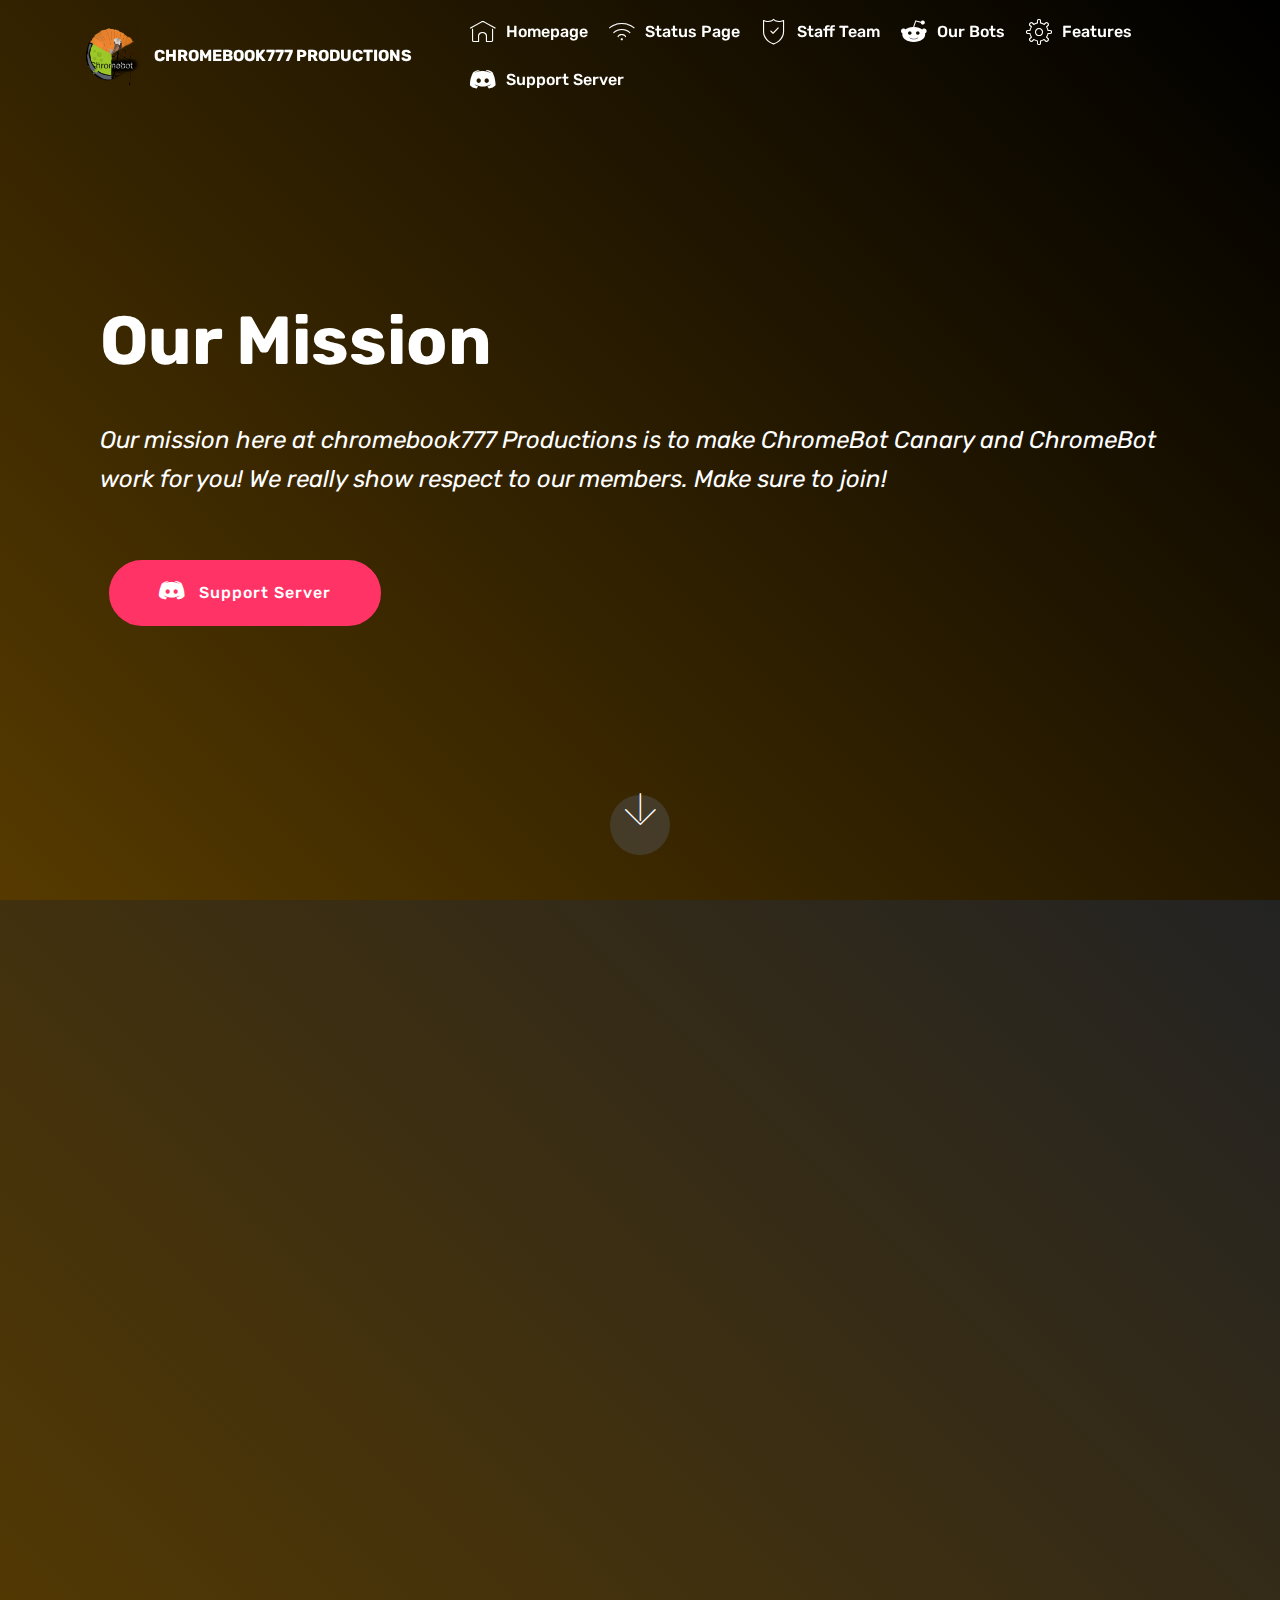
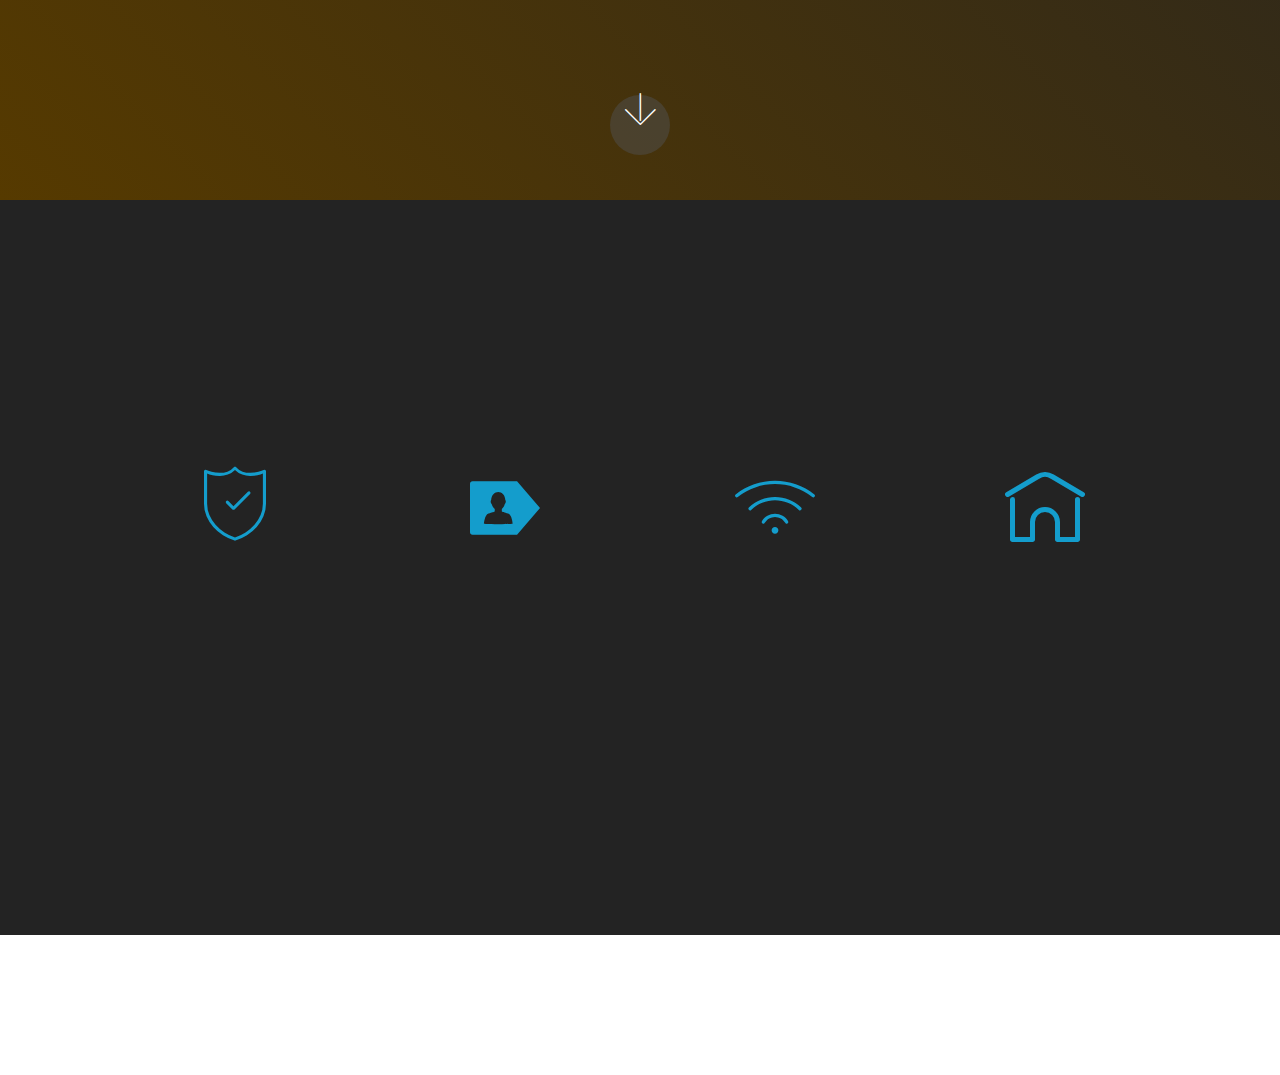
<file: index.html>
<!DOCTYPE html>
<html  >
<head>
  <!-- Site made with Mobirise Website Builder v4.10.7, https://mobirise.com -->
  <meta charset="UTF-8">
  <meta http-equiv="X-UA-Compatible" content="IE=edge">
  <meta name="generator" content="Mobirise v4.10.7, mobirise.com">
  <meta name="viewport" content="width=device-width, initial-scale=1, minimum-scale=1">
  <link rel="shortcut icon" href="assets/images/c1669d11-e61a-4264-b9ee-df65b2d3a20d-2-122x122.png" type="image/x-icon">
  <meta name="description" content="This is the support website for cb777p.">
  
  <title>Home | chromebook777 Productions</title>
  <link rel="stylesheet" href="assets/web/assets/mobirise-icons-bold/mobirise-icons-bold.css">
  <link rel="stylesheet" href="assets/web/assets/mobirise-icons/mobirise-icons.css">
  <link rel="stylesheet" href="assets/tether/tether.min.css">
  <link rel="stylesheet" href="assets/bootstrap/css/bootstrap.min.css">
  <link rel="stylesheet" href="assets/bootstrap/css/bootstrap-grid.min.css">
  <link rel="stylesheet" href="assets/bootstrap/css/bootstrap-reboot.min.css">
  <link rel="stylesheet" href="assets/dropdown/css/style.css">
  <link rel="stylesheet" href="assets/socicon/css/styles.css">
  <link rel="stylesheet" href="assets/animatecss/animate.min.css">
  <link rel="stylesheet" href="assets/theme/css/style.css">
  <link rel="stylesheet" href="assets/mobirise/css/mbr-additional.css" type="text/css">
  
  
  
</head>
<body>
  <section class="menu cid-rEfI0tEkOQ" once="menu" id="menu1-g">

    

    <nav class="navbar navbar-expand beta-menu navbar-dropdown align-items-center navbar-fixed-top navbar-toggleable-sm bg-color transparent">
        <button class="navbar-toggler navbar-toggler-right" type="button" data-toggle="collapse" data-target="#navbarSupportedContent" aria-controls="navbarSupportedContent" aria-expanded="false" aria-label="Toggle navigation">
            <div class="hamburger">
                <span></span>
                <span></span>
                <span></span>
                <span></span>
            </div>
        </button>
        <div class="menu-logo">
            <div class="navbar-brand">
                <span class="navbar-logo">
                    <a href="https://mobirise.co">
                         <img src="assets/images/c1669d11-e61a-4264-b9ee-df65b2d3a20d-2-122x122.png" alt="Mobirise" title="" style="height: 3.8rem;">
                    </a>
                </span>
                <span class="navbar-caption-wrap"><a class="navbar-caption text-white display-4" href="https://discordapp.com/invite/77NM8VQ">CHROMEBOOK777 PRODUCTIONS</a></span>
            </div>
        </div>
        <div class="collapse navbar-collapse" id="navbarSupportedContent">
            <ul class="navbar-nav nav-dropdown nav-right" data-app-modern-menu="true"><li class="nav-item">
                    <a class="nav-link link text-primary display-4" href="index.html"><span class="mbri-home mbr-iconfont mbr-iconfont-btn"></span>
                        
                        Homepage<br></a>
                </li><li class="nav-item"><a class="nav-link link text-primary display-4" href="page5.html"><span class="mbri-wifi mbr-iconfont mbr-iconfont-btn"></span>
                        
                        Status Page<br></a></li>
                <li class="nav-item">
                    <a class="nav-link link text-primary display-4" href="staff.html"><span class="mbri-protect mbr-iconfont mbr-iconfont-btn"></span>
                        
                        Staff Team</a>
                </li><li class="nav-item"><a class="nav-link link text-primary display-4" href="Bots.html"><span class="socicon socicon-reddit mbr-iconfont mbr-iconfont-btn"></span>
                        
                        Our Bots</a></li><li class="nav-item"><a class="nav-link link text-primary display-4" href="features.html"><span class="mbri-setting3 mbr-iconfont mbr-iconfont-btn"></span>
                        
                        Features</a></li><li class="nav-item"><a class="nav-link link text-primary display-4" href="http://discord.gg/77NM8VQ" aria-expanded="false" target="_blank"><span class="socicon socicon-discord mbr-iconfont mbr-iconfont-btn"></span>
                        
                        Support Server</a></li></ul>
            
        </div>
    </nav>
</section>

<section class="engine"><a href="https://mobirise.info/z">best css templates</a></section><section class="header11 cid-rAifXUqLws mbr-fullscreen" id="header11-h">

    <!-- Block parameters controls (Blue "Gear" panel) -->
    
    <!-- End block parameters -->

    
    <div class="container align-left">
        <div class="media-container-column mbr-white col-md-12">
            <h3 class="mbr-section-subtitle py-3 mbr-fonts-style display-5"></h3>
            <h1 class="mbr-section-title py-3 mbr-fonts-style display-1"><strong>Our Mission</strong></h1>
            <p class="mbr-text py-3 mbr-fonts-style display-5"><em>
                Our mission here at chromebook777 Productions is to make ChromeBot Canary and ChromeBot work for you! We really show respect to our members. Make sure to join!</em></p>
            <div class="mbr-section-btn py-4"><a class="btn btn-md btn-secondary display-4" href="http://discord.gg/77NM8VQ" target="_blank"><span class="socicon socicon-discord mbr-iconfont mbr-iconfont-btn" style="color: rgb(255, 255, 255);"></span>Support Server</a></div>
        </div>
    </div>

    <div class="mbr-arrow hidden-sm-down" aria-hidden="true">
        <a href="#next">
            <i class="mbri-down mbr-iconfont"></i>
        </a>
    </div>
</section>

<section class="header11 cid-rAinL8i8qm mbr-fullscreen" id="header11-l">

    <!-- Block parameters controls (Blue "Gear" panel) -->
    
    <!-- End block parameters -->

    
    <div class="container align-left">
        <div class="media-container-column mbr-white col-md-12">
            <h3 class="mbr-section-subtitle py-3 mbr-fonts-style display-5"></h3>
            <h1 class="mbr-section-title py-3 mbr-fonts-style display-1"><strong>Jobs at chromebook777 Productions</strong><div><br></div></h1>
            <p class="mbr-text py-3 mbr-fonts-style display-5"><strong>
                We open the applications when we need staff. Here is the currect status of the applications.<br><br>1) Staff Applications - Open<br>​2) Server Media Team - Open<br>3) ChromeBot Support  - Open</strong><br></p>
            
        </div>
    </div>

    <div class="mbr-arrow hidden-sm-down" aria-hidden="true">
        <a href="#next">
            <i class="mbri-down mbr-iconfont"></i>
        </a>
    </div>
</section>

<section class="counters1 counters cid-rAimPu28Qf" id="counters1-k">

    

    

    <div class="container">
        <h2 class="mbr-section-title pb-3 align-center mbr-fonts-style display-2"><strong>
            Statistics</strong></h2>
        <h3 class="mbr-section-subtitle mbr-fonts-style display-5">
            This is our statustics.</h3>

        <div class="container pt-4 mt-2">
            <div class="media-container-row">
                <div class="card p-3 align-center col-12 col-md-6 col-lg-3">
                    <div class="panel-item p-3">
                        <div class="card-img pb-3">
                            <span class="mbr-iconfont mbri-protect" style="font-size: 74px;"></span>
                        </div>

                        <div class="card-text">
                            <h3 class="count pt-3 pb-3 mbr-fonts-style display-2">
                                  18</h3>
                            <h4 class="mbr-content-title mbr-bold mbr-fonts-style display-7">
                                Staff Mmbers</h4>
                            <p class="mbr-content-text mbr-fonts-style display-7"></p>
                        </div>
                    </div>
                </div>


                <div class="card p-3 align-center col-12 col-md-6 col-lg-3">
                    <div class="panel-item p-3">
                        <div class="card-img pb-3">
                            <span class="mbr-iconfont socicon-persona socicon" style="font-size: 70px; color: rgb(20, 157, 204); fill: rgb(20, 157, 204);"></span>
                        </div>
                        <div class="card-text">
                            <h3 class="count pt-3 pb-3 mbr-fonts-style display-2">
                                  100</h3>
                            <h4 class="mbr-content-title mbr-bold mbr-fonts-style display-7">
                                Amazing Members</h4>
                            <p class="mbr-content-text mbr-fonts-style display-7"></p>
                        </div>
                    </div>
                </div>

                <div class="card p-3 align-center col-12 col-md-6 col-lg-3">
                    <div class="panel-item p-3">
                        <div class="card-img pb-3">
                            <span class="mbr-iconfont mbri-wifi"></span>
                        </div>
                        <div class="card-text">
                            <h3 class="count pt-3 pb-3 mbr-fonts-style display-2">
                                  90</h3>
                            <h4 class="mbr-content-title mbr-bold mbr-fonts-style display-7">m/s Average Ping</h4>
                            <p class="mbr-content-text mbr-fonts-style display-7">
                                    ​We prioritise optimisation, if it slows response time down, it's fixed, or scrapped.
                            </p>
                        </div>
                    </div>
                </div>


                <div class="card p-3 align-center col-12 col-md-6 col-lg-3">
                    <div class="panel-item p-3">
                        <div class="card-img pb-3">
                            <span class="mbr-iconfont mbrib-home"></span>
                        </div>

                        <div class="card-texts">
                             <h3 class="count pt-3 pb-3 mbr-fonts-style display-2">
                                  28</h3>
                            <h4 class="mbr-content-title mbr-bold mbr-fonts-style display-7">
                                Servers!</h4>
                            <p class="mbr-content-text mbr-fonts-style display-7">
                                    Both of our bots make a total of 28 servers! We are trying to get more servers and make ChromeBot grow!
                            </p>
                        </div>
                    </div>
                </div>
            </div>
        </div>
   </div>
</section>

<section once="footers" class="cid-rBCcJ7BWyZ mbr-reveal" id="footer7-n">

    

    

    <div class="container">
        <div class="media-container-row align-center mbr-white">
            <div class="row row-links">
                <ul class="foot-menu">
                    
                    
                    
                    
                    
                <li class="foot-menu-item mbr-fonts-style display-7"><em><a href="https://chromebot.cf/status" target="_blank"><strong>Status Page</strong></a></em></li><li class="foot-menu-item mbr-fonts-style display-7"><a href="Staff Team.html#header11-f"><strong>Staff Team</strong></a></li></ul>
            </div>
            <div class="row social-row">
                <div class="social-list align-right pb-2">
                    
                    
                    
                    
                    
                    
                <div class="soc-item">
                        <a href="https://twitter.com/mobirise" target="_blank">
                            <span class="mbr-iconfont mbr-iconfont-social socicon-discord socicon"></span>
                        </a>
                    </div><div class="soc-item">
                        <a href="https://instagram.com/chromebook777_Productions" target="_blank">
                            <span class="mbr-iconfont mbr-iconfont-social socicon-instagram socicon"></span>
                        </a>
                    </div></div>
            </div>
            <div class="row row-copirayt">
                <p class="mbr-text mb-0 mbr-fonts-style mbr-white align-center display-7">
                    © Copyright 2019 chromebook777 productions - All Rights Reserved
                </p>
            </div>
        </div>
    </div>
</section>


  <script src="assets/web/assets/jquery/jquery.min.js"></script>
  <script src="assets/tether/tether.min.js"></script>
  <script src="assets/popper/popper.min.js"></script>
  <script src="assets/bootstrap/js/bootstrap.min.js"></script>
  <script src="assets/smoothscroll/smooth-scroll.js"></script>
  <script src="assets/viewportchecker/jquery.viewportchecker.js"></script>
  <script src="assets/dropdown/js/nav-dropdown.js"></script>
  <script src="assets/dropdown/js/navbar-dropdown.js"></script>
  <script src="assets/touchswipe/jquery.touch-swipe.min.js"></script>
  <script src="assets/theme/js/script.js"></script>
  
  
 <div id="scrollToTop" class="scrollToTop mbr-arrow-up"><a style="text-align: center;"><i class="mbr-arrow-up-icon mbr-arrow-up-icon-cm cm-icon cm-icon-smallarrow-up"></i></a></div>
    <input name="animation" type="hidden">
  </body>
</html>
</file>
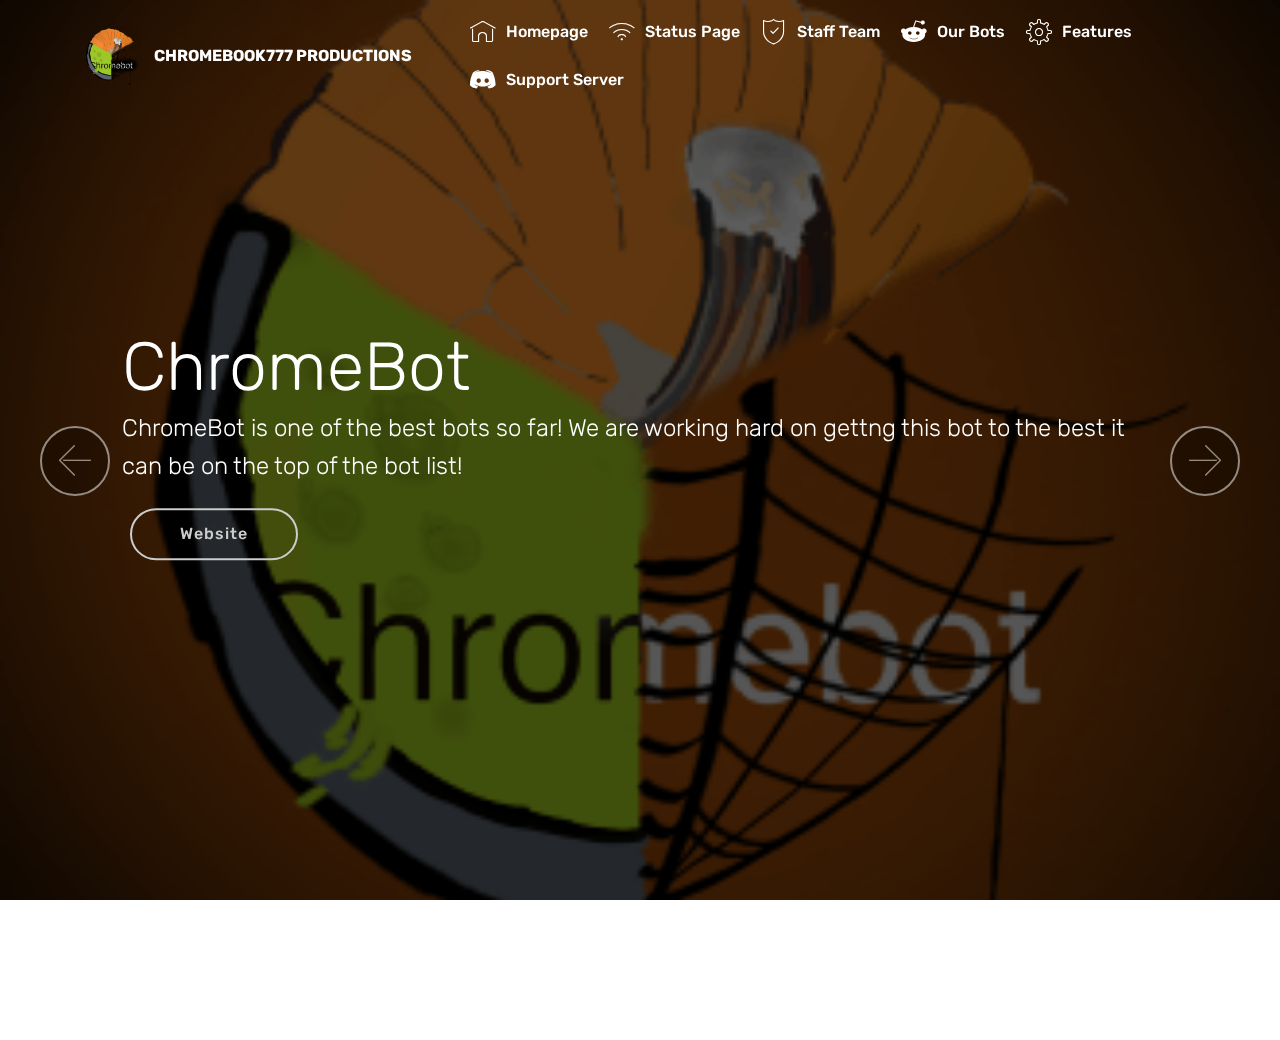
<file: Bots.html>
<!DOCTYPE html>
<html  >
<head>
  <!-- Site made with Mobirise Website Builder v4.10.7, https://mobirise.com -->
  <meta charset="UTF-8">
  <meta http-equiv="X-UA-Compatible" content="IE=edge">
  <meta name="generator" content="Mobirise v4.10.7, mobirise.com">
  <meta name="viewport" content="width=device-width, initial-scale=1, minimum-scale=1">
  <link rel="shortcut icon" href="assets/images/c1669d11-e61a-4264-b9ee-df65b2d3a20d-2-122x122.png" type="image/x-icon">
  <meta name="description" content="Web Site Creator Description">
  
  <title>Bots | chromebook777 Productions</title>
  <link rel="stylesheet" href="assets/web/assets/mobirise-icons/mobirise-icons.css">
  <link rel="stylesheet" href="assets/tether/tether.min.css">
  <link rel="stylesheet" href="assets/bootstrap/css/bootstrap.min.css">
  <link rel="stylesheet" href="assets/bootstrap/css/bootstrap-grid.min.css">
  <link rel="stylesheet" href="assets/bootstrap/css/bootstrap-reboot.min.css">
  <link rel="stylesheet" href="assets/dropdown/css/style.css">
  <link rel="stylesheet" href="assets/socicon/css/styles.css">
  <link rel="stylesheet" href="assets/animatecss/animate.min.css">
  <link rel="stylesheet" href="assets/theme/css/style.css">
  <link rel="stylesheet" href="assets/mobirise/css/mbr-additional.css" type="text/css">
  
  
  
</head>
<body>
  <section class="menu cid-rEfI0tEkOQ" once="menu" id="menu1-g">

    

    <nav class="navbar navbar-expand beta-menu navbar-dropdown align-items-center navbar-fixed-top navbar-toggleable-sm bg-color transparent">
        <button class="navbar-toggler navbar-toggler-right" type="button" data-toggle="collapse" data-target="#navbarSupportedContent" aria-controls="navbarSupportedContent" aria-expanded="false" aria-label="Toggle navigation">
            <div class="hamburger">
                <span></span>
                <span></span>
                <span></span>
                <span></span>
            </div>
        </button>
        <div class="menu-logo">
            <div class="navbar-brand">
                <span class="navbar-logo">
                    <a href="https://mobirise.co">
                         <img src="assets/images/c1669d11-e61a-4264-b9ee-df65b2d3a20d-2-122x122.png" alt="Mobirise" title="" style="height: 3.8rem;">
                    </a>
                </span>
                <span class="navbar-caption-wrap"><a class="navbar-caption text-white display-4" href="https://discordapp.com/invite/77NM8VQ">CHROMEBOOK777 PRODUCTIONS</a></span>
            </div>
        </div>
        <div class="collapse navbar-collapse" id="navbarSupportedContent">
            <ul class="navbar-nav nav-dropdown nav-right" data-app-modern-menu="true"><li class="nav-item">
                    <a class="nav-link link text-primary display-4" href="index.html"><span class="mbri-home mbr-iconfont mbr-iconfont-btn"></span>
                        
                        Homepage<br></a>
                </li><li class="nav-item"><a class="nav-link link text-primary display-4" href="page5.html"><span class="mbri-wifi mbr-iconfont mbr-iconfont-btn"></span>
                        
                        Status Page<br></a></li>
                <li class="nav-item">
                    <a class="nav-link link text-primary display-4" href="staff.html"><span class="mbri-protect mbr-iconfont mbr-iconfont-btn"></span>
                        
                        Staff Team</a>
                </li><li class="nav-item"><a class="nav-link link text-primary display-4" href="Bots.html"><span class="socicon socicon-reddit mbr-iconfont mbr-iconfont-btn"></span>
                        
                        Our Bots</a></li><li class="nav-item"><a class="nav-link link text-primary display-4" href="features.html"><span class="mbri-setting3 mbr-iconfont mbr-iconfont-btn"></span>
                        
                        Features</a></li><li class="nav-item"><a class="nav-link link text-primary display-4" href="http://discord.gg/77NM8VQ" aria-expanded="false" target="_blank"><span class="socicon socicon-discord mbr-iconfont mbr-iconfont-btn"></span>
                        
                        Support Server</a></li></ul>
            
        </div>
    </nav>
</section>

<section class="engine"><a href="https://mobirise.info/l">free web templates</a></section><section class="carousel slide cid-rBC5UJ9wen" data-interval="false" id="slider1-m">

    

    <div class="full-screen"><div class="mbr-slider slide carousel" data-pause="true" data-keyboard="false" data-ride="false" data-interval="false"><div class="carousel-inner" role="listbox"><div class="carousel-item slider-fullscreen-image active" data-bg-video-slide="false" style="background-image: url(assets/images/untitled-4-1-331x331.png);"><div class="container container-slide"><div class="image_wrapper"><div class="mbr-overlay" style="opacity: 0.6;"></div><img src="assets/images/untitled-4-1-331x331.png"><div class="carousel-caption justify-content-center"><div class="col-10 align-left"><h2 class="mbr-fonts-style display-1">ChromeBot</h2><p class="lead mbr-text mbr-fonts-style display-5">ChromeBot is one of the best bots so far! We are working hard on gettng this bot to the best it can be on the top of the bot list!</p><div class="mbr-section-btn" buttons="0"><a class="btn display-4 btn-primary-outline" href="https://chromebot.cf/ChromeBot">Website</a> </div></div></div></div></div></div><div class="carousel-item slider-fullscreen-image" data-bg-video-slide="false" style="background-image: url(assets/images/black-question-mark-ornament-2753-160x160.png);"><div class="container container-slide"><div class="image_wrapper"><div class="mbr-overlay" style="opacity: 0.7;"></div><img src="assets/images/black-question-mark-ornament-2753-160x160.png"><div class="carousel-caption justify-content-center"><div class="col-10 align-left"><h2 class="mbr-fonts-style display-1">Soon™</h2><p class="lead mbr-text mbr-fonts-style display-5">This website is coming soon!</p></div></div></div></div></div></div><a data-app-prevent-settings="" class="carousel-control carousel-control-prev" role="button" data-slide="prev" href="#slider1-m"><span aria-hidden="true" class="mbri-left mbr-iconfont"></span><span class="sr-only">Previous</span></a><a data-app-prevent-settings="" class="carousel-control carousel-control-next" role="button" data-slide="next" href="#slider1-m"><span aria-hidden="true" class="mbri-right mbr-iconfont"></span><span class="sr-only">Next</span></a></div></div>

</section>

<section once="footers" class="cid-rBCcJ7BWyZ mbr-reveal" id="footer7-n">

    

    

    <div class="container">
        <div class="media-container-row align-center mbr-white">
            <div class="row row-links">
                <ul class="foot-menu">
                    
                    
                    
                    
                    
                <li class="foot-menu-item mbr-fonts-style display-7"><em><a href="https://chromebot.cf/status" target="_blank"><strong>Status Page</strong></a></em></li><li class="foot-menu-item mbr-fonts-style display-7"><a href="Staff Team.html#header11-f"><strong>Staff Team</strong></a></li></ul>
            </div>
            <div class="row social-row">
                <div class="social-list align-right pb-2">
                    
                    
                    
                    
                    
                    
                <div class="soc-item">
                        <a href="https://twitter.com/mobirise" target="_blank">
                            <span class="mbr-iconfont mbr-iconfont-social socicon-discord socicon"></span>
                        </a>
                    </div><div class="soc-item">
                        <a href="https://instagram.com/chromebook777_Productions" target="_blank">
                            <span class="mbr-iconfont mbr-iconfont-social socicon-instagram socicon"></span>
                        </a>
                    </div></div>
            </div>
            <div class="row row-copirayt">
                <p class="mbr-text mb-0 mbr-fonts-style mbr-white align-center display-7">
                    © Copyright 2019 chromebook777 productions - All Rights Reserved
                </p>
            </div>
        </div>
    </div>
</section>


  <script src="assets/web/assets/jquery/jquery.min.js"></script>
  <script src="assets/popper/popper.min.js"></script>
  <script src="assets/tether/tether.min.js"></script>
  <script src="assets/bootstrap/js/bootstrap.min.js"></script>
  <script src="assets/smoothscroll/smooth-scroll.js"></script>
  <script src="assets/dropdown/js/nav-dropdown.js"></script>
  <script src="assets/dropdown/js/navbar-dropdown.js"></script>
  <script src="assets/touchswipe/jquery.touch-swipe.min.js"></script>
  <script src="assets/viewportchecker/jquery.viewportchecker.js"></script>
  <script src="assets/ytplayer/jquery.mb.ytplayer.min.js"></script>
  <script src="assets/vimeoplayer/jquery.mb.vimeo_player.js"></script>
  <script src="assets/bootstrapcarouselswipe/bootstrap-carousel-swipe.js"></script>
  <script src="assets/theme/js/script.js"></script>
  <script src="assets/slidervideo/script.js"></script>
  
  
 <div id="scrollToTop" class="scrollToTop mbr-arrow-up"><a style="text-align: center;"><i class="mbr-arrow-up-icon mbr-arrow-up-icon-cm cm-icon cm-icon-smallarrow-up"></i></a></div>
    <input name="animation" type="hidden">
  </body>
</html>
</file>
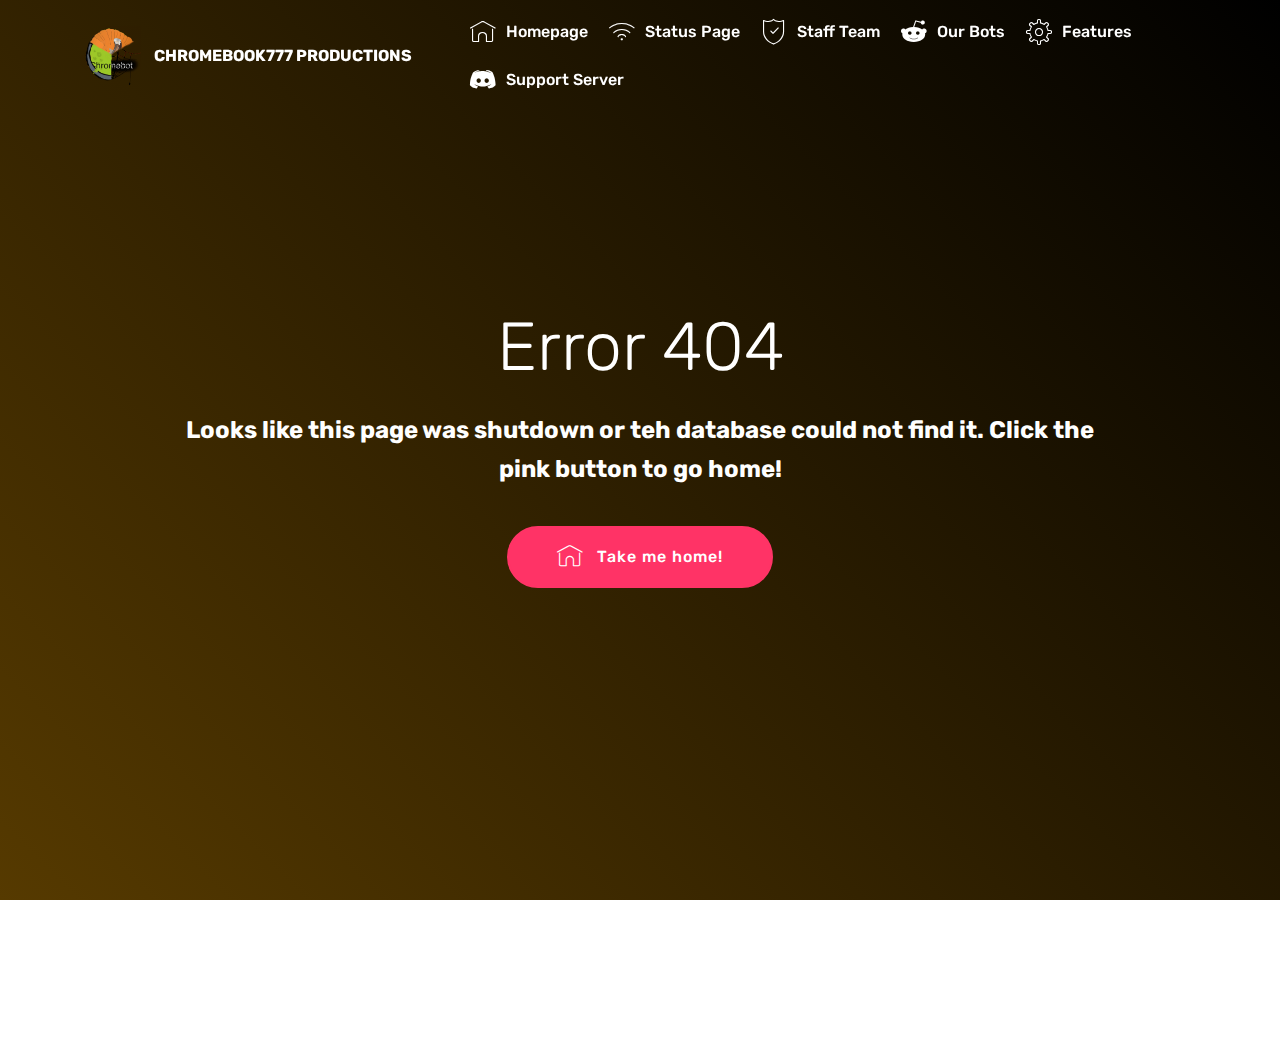
<file: Error-404.html>
<!DOCTYPE html>
<html  >
<head>
  <!-- Site made with Mobirise Website Builder v4.10.7, https://mobirise.com -->
  <meta charset="UTF-8">
  <meta http-equiv="X-UA-Compatible" content="IE=edge">
  <meta name="generator" content="Mobirise v4.10.7, mobirise.com">
  <meta name="viewport" content="width=device-width, initial-scale=1, minimum-scale=1">
  <link rel="shortcut icon" href="assets/images/c1669d11-e61a-4264-b9ee-df65b2d3a20d-2-122x122.png" type="image/x-icon">
  <meta name="description" content="">
  
  <title>Error 404 | chromebook777 Productions</title>
  <link rel="stylesheet" href="assets/web/assets/mobirise-icons/mobirise-icons.css">
  <link rel="stylesheet" href="assets/tether/tether.min.css">
  <link rel="stylesheet" href="assets/bootstrap/css/bootstrap.min.css">
  <link rel="stylesheet" href="assets/bootstrap/css/bootstrap-grid.min.css">
  <link rel="stylesheet" href="assets/bootstrap/css/bootstrap-reboot.min.css">
  <link rel="stylesheet" href="assets/socicon/css/styles.css">
  <link rel="stylesheet" href="assets/dropdown/css/style.css">
  <link rel="stylesheet" href="assets/animatecss/animate.min.css">
  <link rel="stylesheet" href="assets/theme/css/style.css">
  <link rel="stylesheet" href="assets/mobirise/css/mbr-additional.css" type="text/css">
  
  
  
</head>
<body>
  <section class="menu cid-rEfI0tEkOQ" once="menu" id="menu1-g">

    

    <nav class="navbar navbar-expand beta-menu navbar-dropdown align-items-center navbar-fixed-top navbar-toggleable-sm bg-color transparent">
        <button class="navbar-toggler navbar-toggler-right" type="button" data-toggle="collapse" data-target="#navbarSupportedContent" aria-controls="navbarSupportedContent" aria-expanded="false" aria-label="Toggle navigation">
            <div class="hamburger">
                <span></span>
                <span></span>
                <span></span>
                <span></span>
            </div>
        </button>
        <div class="menu-logo">
            <div class="navbar-brand">
                <span class="navbar-logo">
                    <a href="https://mobirise.co">
                         <img src="assets/images/c1669d11-e61a-4264-b9ee-df65b2d3a20d-2-122x122.png" alt="Mobirise" title="" style="height: 3.8rem;">
                    </a>
                </span>
                <span class="navbar-caption-wrap"><a class="navbar-caption text-white display-4" href="https://discordapp.com/invite/77NM8VQ">CHROMEBOOK777 PRODUCTIONS</a></span>
            </div>
        </div>
        <div class="collapse navbar-collapse" id="navbarSupportedContent">
            <ul class="navbar-nav nav-dropdown nav-right" data-app-modern-menu="true"><li class="nav-item">
                    <a class="nav-link link text-primary display-4" href="index.html"><span class="mbri-home mbr-iconfont mbr-iconfont-btn"></span>
                        
                        Homepage<br></a>
                </li><li class="nav-item"><a class="nav-link link text-primary display-4" href="page5.html"><span class="mbri-wifi mbr-iconfont mbr-iconfont-btn"></span>
                        
                        Status Page<br></a></li>
                <li class="nav-item">
                    <a class="nav-link link text-primary display-4" href="staff.html"><span class="mbri-protect mbr-iconfont mbr-iconfont-btn"></span>
                        
                        Staff Team</a>
                </li><li class="nav-item"><a class="nav-link link text-primary display-4" href="Bots.html"><span class="socicon socicon-reddit mbr-iconfont mbr-iconfont-btn"></span>
                        
                        Our Bots</a></li><li class="nav-item"><a class="nav-link link text-primary display-4" href="features.html"><span class="mbri-setting3 mbr-iconfont mbr-iconfont-btn"></span>
                        
                        Features</a></li><li class="nav-item"><a class="nav-link link text-primary display-4" href="http://discord.gg/77NM8VQ" aria-expanded="false" target="_blank"><span class="socicon socicon-discord mbr-iconfont mbr-iconfont-btn"></span>
                        
                        Support Server</a></li></ul>
            
        </div>
    </nav>
</section>

<section class="engine"><a href="https://mobirise.info/q">free responsive website templates</a></section><section class="header5 cid-rBXP7o1fGL mbr-fullscreen" id="header5-b">

    

    
    <div class="container">
        <div class="row justify-content-center">
            <div class="mbr-white col-md-10">
                <h1 class="mbr-section-title align-center pb-3 mbr-fonts-style display-1">Error 404</h1>
                <p class="mbr-text align-center display-5 pb-3 mbr-fonts-style"><strong>
                   Looks like this page was shutdown or teh database could not find it. Click the pink button to go home!</strong></p>
                <div class="mbr-section-btn align-center"><a class="btn btn-md btn-secondary display-4" href="index.html#header11-h"><span class="mbri-home mbr-iconfont mbr-iconfont-btn"></span>Take me home!</a></div>
            </div>
        </div>
    </div>

    
</section>

<section once="footers" class="cid-rBCcJ7BWyZ mbr-reveal" id="footer7-9">

    

    

    <div class="container">
        <div class="media-container-row align-center mbr-white">
            <div class="row row-links">
                <ul class="foot-menu">
                    
                    
                    
                    
                    
                <li class="foot-menu-item mbr-fonts-style display-7"><em><a href="https://chromebot.cf/status" target="_blank"><strong>Status Page</strong></a></em></li><li class="foot-menu-item mbr-fonts-style display-7"><a href="Staff Team.html#header11-f"><strong>Staff Team</strong></a></li></ul>
            </div>
            <div class="row social-row">
                <div class="social-list align-right pb-2">
                    
                    
                    
                    
                    
                    
                <div class="soc-item">
                        <a href="https://twitter.com/mobirise" target="_blank">
                            <span class="mbr-iconfont mbr-iconfont-social socicon-discord socicon"></span>
                        </a>
                    </div><div class="soc-item">
                        <a href="https://instagram.com/chromebook777_Productions" target="_blank">
                            <span class="mbr-iconfont mbr-iconfont-social socicon-instagram socicon"></span>
                        </a>
                    </div></div>
            </div>
            <div class="row row-copirayt">
                <p class="mbr-text mb-0 mbr-fonts-style mbr-white align-center display-7">
                    © Copyright 2019 chromebook777 productions - All Rights Reserved
                </p>
            </div>
        </div>
    </div>
</section>


  <script src="assets/web/assets/jquery/jquery.min.js"></script>
  <script src="assets/popper/popper.min.js"></script>
  <script src="assets/tether/tether.min.js"></script>
  <script src="assets/bootstrap/js/bootstrap.min.js"></script>
  <script src="assets/smoothscroll/smooth-scroll.js"></script>
  <script src="assets/viewportchecker/jquery.viewportchecker.js"></script>
  <script src="assets/dropdown/js/nav-dropdown.js"></script>
  <script src="assets/dropdown/js/navbar-dropdown.js"></script>
  <script src="assets/touchswipe/jquery.touch-swipe.min.js"></script>
  <script src="assets/theme/js/script.js"></script>
  
  
 <div id="scrollToTop" class="scrollToTop mbr-arrow-up"><a style="text-align: center;"><i class="mbr-arrow-up-icon mbr-arrow-up-icon-cm cm-icon cm-icon-smallarrow-up"></i></a></div>
    <input name="animation" type="hidden">
  </body>
</html>
</file>
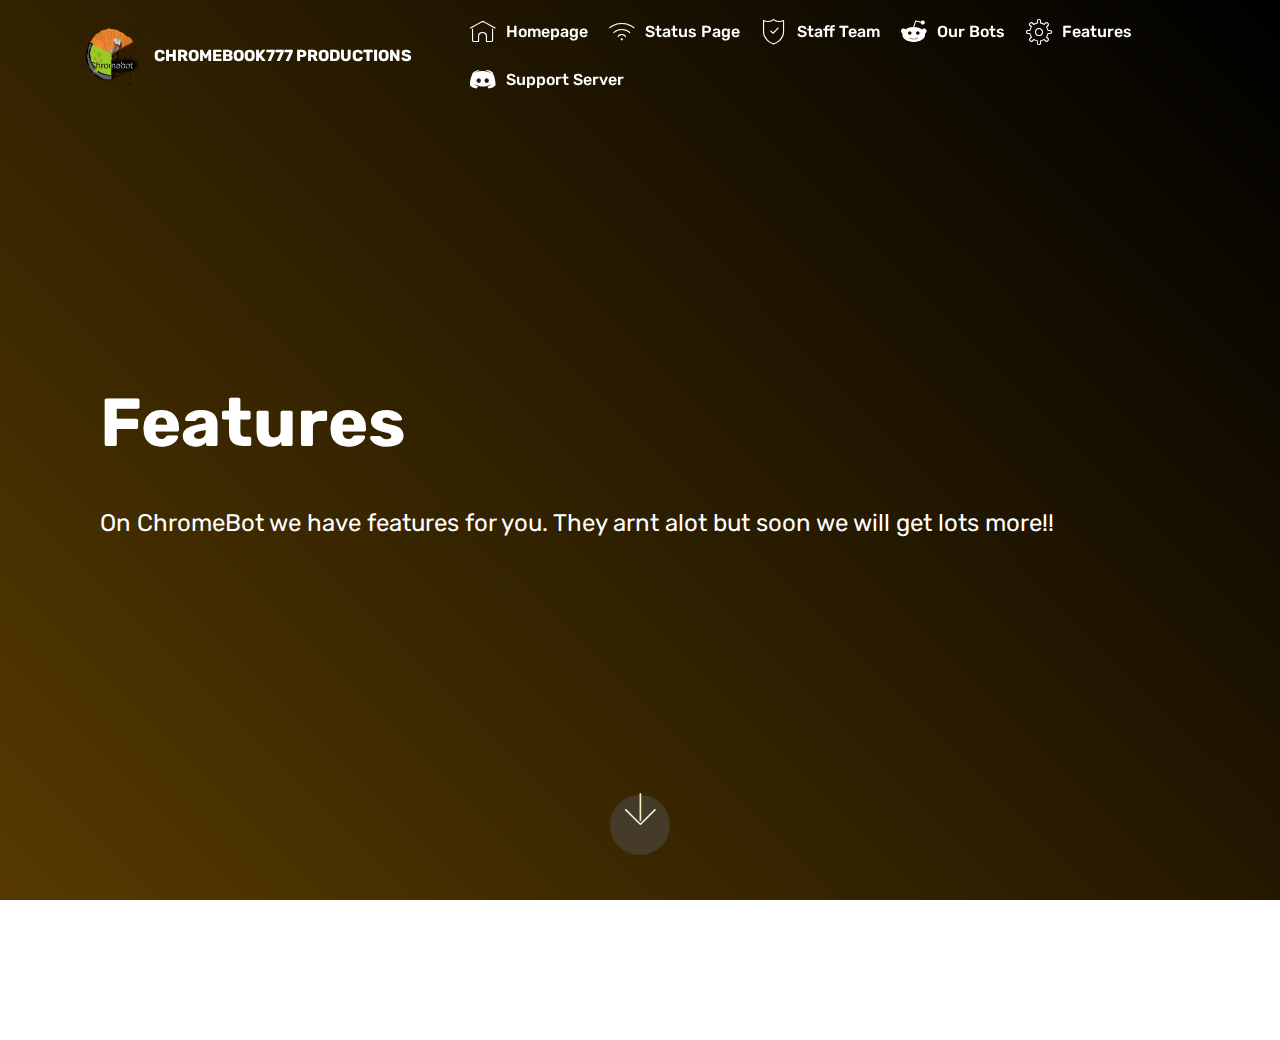
<file: features.html>
<!DOCTYPE html>
<html  >
<head>
  <!-- Site made with Mobirise Website Builder v4.10.7, https://mobirise.com -->
  <meta charset="UTF-8">
  <meta http-equiv="X-UA-Compatible" content="IE=edge">
  <meta name="generator" content="Mobirise v4.10.7, mobirise.com">
  <meta name="viewport" content="width=device-width, initial-scale=1, minimum-scale=1">
  <link rel="shortcut icon" href="assets/images/c1669d11-e61a-4264-b9ee-df65b2d3a20d-2-122x122.png" type="image/x-icon">
  <meta name="description" content="">
  
  <title>Features | chromebook777 Productions</title>
  <link rel="stylesheet" href="assets/web/assets/mobirise-icons/mobirise-icons.css">
  <link rel="stylesheet" href="assets/tether/tether.min.css">
  <link rel="stylesheet" href="assets/bootstrap/css/bootstrap.min.css">
  <link rel="stylesheet" href="assets/bootstrap/css/bootstrap-grid.min.css">
  <link rel="stylesheet" href="assets/bootstrap/css/bootstrap-reboot.min.css">
  <link rel="stylesheet" href="assets/socicon/css/styles.css">
  <link rel="stylesheet" href="assets/dropdown/css/style.css">
  <link rel="stylesheet" href="assets/animatecss/animate.min.css">
  <link rel="stylesheet" href="assets/theme/css/style.css">
  <link rel="stylesheet" href="assets/mobirise/css/mbr-additional.css" type="text/css">
  
  
  
</head>
<body>
  <section class="menu cid-rEfI0tEkOQ" once="menu" id="menu1-g">

    

    <nav class="navbar navbar-expand beta-menu navbar-dropdown align-items-center navbar-fixed-top navbar-toggleable-sm bg-color transparent">
        <button class="navbar-toggler navbar-toggler-right" type="button" data-toggle="collapse" data-target="#navbarSupportedContent" aria-controls="navbarSupportedContent" aria-expanded="false" aria-label="Toggle navigation">
            <div class="hamburger">
                <span></span>
                <span></span>
                <span></span>
                <span></span>
            </div>
        </button>
        <div class="menu-logo">
            <div class="navbar-brand">
                <span class="navbar-logo">
                    <a href="https://mobirise.co">
                         <img src="assets/images/c1669d11-e61a-4264-b9ee-df65b2d3a20d-2-122x122.png" alt="Mobirise" title="" style="height: 3.8rem;">
                    </a>
                </span>
                <span class="navbar-caption-wrap"><a class="navbar-caption text-white display-4" href="https://discordapp.com/invite/77NM8VQ">CHROMEBOOK777 PRODUCTIONS</a></span>
            </div>
        </div>
        <div class="collapse navbar-collapse" id="navbarSupportedContent">
            <ul class="navbar-nav nav-dropdown nav-right" data-app-modern-menu="true"><li class="nav-item">
                    <a class="nav-link link text-primary display-4" href="index.html"><span class="mbri-home mbr-iconfont mbr-iconfont-btn"></span>
                        
                        Homepage<br></a>
                </li><li class="nav-item"><a class="nav-link link text-primary display-4" href="page5.html"><span class="mbri-wifi mbr-iconfont mbr-iconfont-btn"></span>
                        
                        Status Page<br></a></li>
                <li class="nav-item">
                    <a class="nav-link link text-primary display-4" href="staff.html"><span class="mbri-protect mbr-iconfont mbr-iconfont-btn"></span>
                        
                        Staff Team</a>
                </li><li class="nav-item"><a class="nav-link link text-primary display-4" href="Bots.html"><span class="socicon socicon-reddit mbr-iconfont mbr-iconfont-btn"></span>
                        
                        Our Bots</a></li><li class="nav-item"><a class="nav-link link text-primary display-4" href="features.html"><span class="mbri-setting3 mbr-iconfont mbr-iconfont-btn"></span>
                        
                        Features</a></li><li class="nav-item"><a class="nav-link link text-primary display-4" href="http://discord.gg/77NM8VQ" aria-expanded="false" target="_blank"><span class="socicon socicon-discord mbr-iconfont mbr-iconfont-btn"></span>
                        
                        Support Server</a></li></ul>
            
        </div>
    </nav>
</section>

<section class="engine"><a href="https://mobirise.info/o">portfolio web templates</a></section><section class="header11 cid-rAirS6YJll mbr-fullscreen" id="header11-p">

    <!-- Block parameters controls (Blue "Gear" panel) -->
    
    <!-- End block parameters -->

    
    <div class="container align-left">
        <div class="media-container-column mbr-white col-md-12">
            <h3 class="mbr-section-subtitle py-3 mbr-fonts-style display-5"></h3>
            <h1 class="mbr-section-title py-3 mbr-fonts-style display-1"><strong>Features</strong></h1>
            <p class="mbr-text py-3 mbr-fonts-style display-5">On ChromeBot we have features for you. They arnt alot but soon we will get lots more!!</p>
            
        </div>
    </div>

    <div class="mbr-arrow hidden-sm-down" aria-hidden="true">
        <a href="#next">
            <i class="mbri-down mbr-iconfont"></i>
        </a>
    </div>
</section>

<section once="footers" class="cid-rBCcJ7BWyZ mbr-reveal" id="footer7-n">

    

    

    <div class="container">
        <div class="media-container-row align-center mbr-white">
            <div class="row row-links">
                <ul class="foot-menu">
                    
                    
                    
                    
                    
                <li class="foot-menu-item mbr-fonts-style display-7"><em><a href="https://chromebot.cf/status" target="_blank"><strong>Status Page</strong></a></em></li><li class="foot-menu-item mbr-fonts-style display-7"><a href="Staff Team.html#header11-f"><strong>Staff Team</strong></a></li></ul>
            </div>
            <div class="row social-row">
                <div class="social-list align-right pb-2">
                    
                    
                    
                    
                    
                    
                <div class="soc-item">
                        <a href="https://twitter.com/mobirise" target="_blank">
                            <span class="mbr-iconfont mbr-iconfont-social socicon-discord socicon"></span>
                        </a>
                    </div><div class="soc-item">
                        <a href="https://instagram.com/chromebook777_Productions" target="_blank">
                            <span class="mbr-iconfont mbr-iconfont-social socicon-instagram socicon"></span>
                        </a>
                    </div></div>
            </div>
            <div class="row row-copirayt">
                <p class="mbr-text mb-0 mbr-fonts-style mbr-white align-center display-7">
                    © Copyright 2019 chromebook777 productions - All Rights Reserved
                </p>
            </div>
        </div>
    </div>
</section>


  <script src="assets/web/assets/jquery/jquery.min.js"></script>
  <script src="assets/popper/popper.min.js"></script>
  <script src="assets/tether/tether.min.js"></script>
  <script src="assets/bootstrap/js/bootstrap.min.js"></script>
  <script src="assets/smoothscroll/smooth-scroll.js"></script>
  <script src="assets/viewportchecker/jquery.viewportchecker.js"></script>
  <script src="assets/dropdown/js/nav-dropdown.js"></script>
  <script src="assets/dropdown/js/navbar-dropdown.js"></script>
  <script src="assets/touchswipe/jquery.touch-swipe.min.js"></script>
  <script src="assets/theme/js/script.js"></script>
  
  
 <div id="scrollToTop" class="scrollToTop mbr-arrow-up"><a style="text-align: center;"><i class="mbr-arrow-up-icon mbr-arrow-up-icon-cm cm-icon cm-icon-smallarrow-up"></i></a></div>
    <input name="animation" type="hidden">
  </body>
</html>
</file>
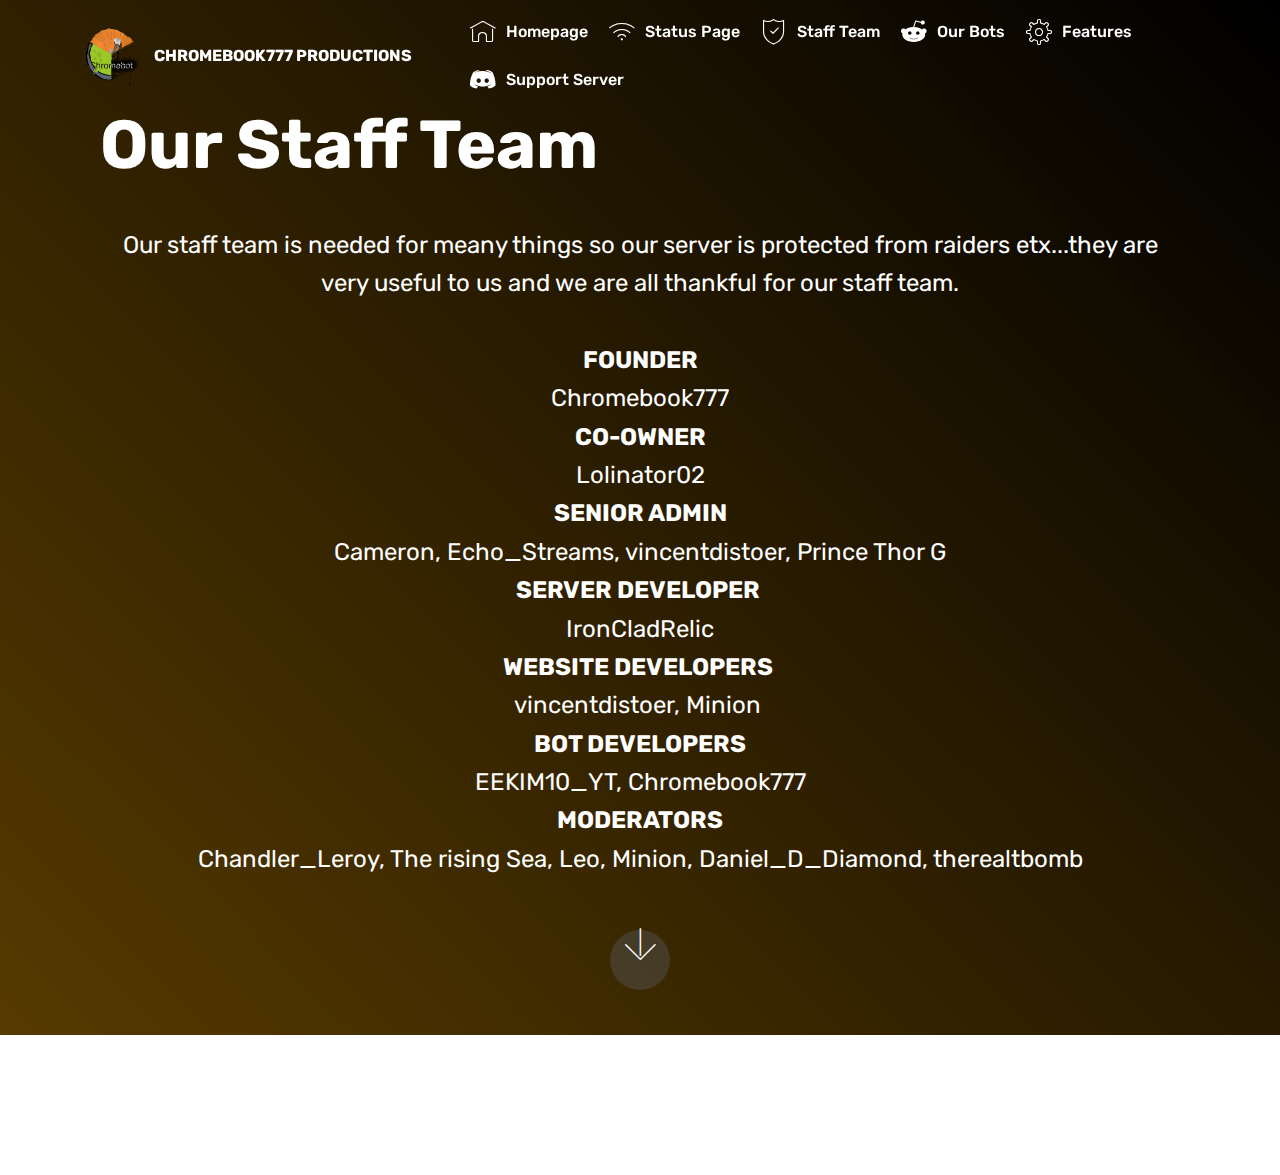
<file: staff.html>
<!DOCTYPE html>
<html  >
<head>
  <!-- Site made with Mobirise Website Builder v4.10.7, https://mobirise.com -->
  <meta charset="UTF-8">
  <meta http-equiv="X-UA-Compatible" content="IE=edge">
  <meta name="generator" content="Mobirise v4.10.7, mobirise.com">
  <meta name="viewport" content="width=device-width, initial-scale=1, minimum-scale=1">
  <link rel="shortcut icon" href="assets/images/c1669d11-e61a-4264-b9ee-df65b2d3a20d-2-122x122.png" type="image/x-icon">
  <meta name="description" content="">
  
  <title>Staff Team | chromebook777 Productions</title>
  <link rel="stylesheet" href="assets/web/assets/mobirise-icons/mobirise-icons.css">
  <link rel="stylesheet" href="assets/tether/tether.min.css">
  <link rel="stylesheet" href="assets/bootstrap/css/bootstrap.min.css">
  <link rel="stylesheet" href="assets/bootstrap/css/bootstrap-grid.min.css">
  <link rel="stylesheet" href="assets/bootstrap/css/bootstrap-reboot.min.css">
  <link rel="stylesheet" href="assets/socicon/css/styles.css">
  <link rel="stylesheet" href="assets/dropdown/css/style.css">
  <link rel="stylesheet" href="assets/animatecss/animate.min.css">
  <link rel="stylesheet" href="assets/theme/css/style.css">
  <link rel="stylesheet" href="assets/mobirise/css/mbr-additional.css" type="text/css">
  
  
  
</head>
<body>
  <section class="menu cid-rEfI0tEkOQ" once="menu" id="menu1-g">

    

    <nav class="navbar navbar-expand beta-menu navbar-dropdown align-items-center navbar-fixed-top navbar-toggleable-sm bg-color transparent">
        <button class="navbar-toggler navbar-toggler-right" type="button" data-toggle="collapse" data-target="#navbarSupportedContent" aria-controls="navbarSupportedContent" aria-expanded="false" aria-label="Toggle navigation">
            <div class="hamburger">
                <span></span>
                <span></span>
                <span></span>
                <span></span>
            </div>
        </button>
        <div class="menu-logo">
            <div class="navbar-brand">
                <span class="navbar-logo">
                    <a href="https://mobirise.co">
                         <img src="assets/images/c1669d11-e61a-4264-b9ee-df65b2d3a20d-2-122x122.png" alt="Mobirise" title="" style="height: 3.8rem;">
                    </a>
                </span>
                <span class="navbar-caption-wrap"><a class="navbar-caption text-white display-4" href="https://discordapp.com/invite/77NM8VQ">CHROMEBOOK777 PRODUCTIONS</a></span>
            </div>
        </div>
        <div class="collapse navbar-collapse" id="navbarSupportedContent">
            <ul class="navbar-nav nav-dropdown nav-right" data-app-modern-menu="true"><li class="nav-item">
                    <a class="nav-link link text-primary display-4" href="index.html"><span class="mbri-home mbr-iconfont mbr-iconfont-btn"></span>
                        
                        Homepage<br></a>
                </li><li class="nav-item"><a class="nav-link link text-primary display-4" href="page5.html"><span class="mbri-wifi mbr-iconfont mbr-iconfont-btn"></span>
                        
                        Status Page<br></a></li>
                <li class="nav-item">
                    <a class="nav-link link text-primary display-4" href="staff.html"><span class="mbri-protect mbr-iconfont mbr-iconfont-btn"></span>
                        
                        Staff Team</a>
                </li><li class="nav-item"><a class="nav-link link text-primary display-4" href="Bots.html"><span class="socicon socicon-reddit mbr-iconfont mbr-iconfont-btn"></span>
                        
                        Our Bots</a></li><li class="nav-item"><a class="nav-link link text-primary display-4" href="features.html"><span class="mbri-setting3 mbr-iconfont mbr-iconfont-btn"></span>
                        
                        Features</a></li><li class="nav-item"><a class="nav-link link text-primary display-4" href="http://discord.gg/77NM8VQ" aria-expanded="false" target="_blank"><span class="socicon socicon-discord mbr-iconfont mbr-iconfont-btn"></span>
                        
                        Support Server</a></li></ul>
            
        </div>
    </nav>
</section>

<section class="engine"><a href="https://mobirise.info/v">html templates</a></section><section class="header11 cid-rAhGsdPhVW mbr-fullscreen" id="header11-f">

    <!-- Block parameters controls (Blue "Gear" panel) -->
    
    <!-- End block parameters -->

    
    <div class="container align-left">
        <div class="media-container-column mbr-white col-md-12">
            <h3 class="mbr-section-subtitle py-3 mbr-fonts-style display-5"></h3>
            <h1 class="mbr-section-title py-3 mbr-fonts-style display-1"><strong>Our Staff Team</strong></h1>
            <p class="mbr-text py-3 mbr-fonts-style display-5">
                Our staff team is needed for meany things so our server is protected from raiders etx...they are very useful to us and we are all thankful for our staff team.<br><br><strong>FOUNDER</strong><br>Chromebook777<br><strong>CO-OWNER<br></strong>Lolinator02 <br><strong>SENIOR ADMIN<br></strong>Cameron, Echo_Streams, vincentdistoer,&nbsp;Prince Thor G<br><strong>SERVER DEVELOPER&nbsp;<br></strong>IronCladRelic<br><strong>WEBSITE DEVELOPERS&nbsp;<br></strong>vincentdistoer, Minion&nbsp;<br><strong>BOT DEVELOPERS<br></strong>EEKIM10_YT, Chromebook777<br><strong>MODERATORS<br></strong>Chandler_Leroy, The rising Sea, Leo, Minion,&nbsp;Daniel_D_Diamond, therealtbomb<br><br><br> 
            </p>
            
        </div>
    </div>

    <div class="mbr-arrow hidden-sm-down" aria-hidden="true">
        <a href="#next">
            <i class="mbri-down mbr-iconfont"></i>
        </a>
    </div>
</section>

<section once="footers" class="cid-rBCcJ7BWyZ mbr-reveal" id="footer7-n">

    

    

    <div class="container">
        <div class="media-container-row align-center mbr-white">
            <div class="row row-links">
                <ul class="foot-menu">
                    
                    
                    
                    
                    
                <li class="foot-menu-item mbr-fonts-style display-7"><em><a href="https://chromebot.cf/status" target="_blank"><strong>Status Page</strong></a></em></li><li class="foot-menu-item mbr-fonts-style display-7"><a href="Staff Team.html#header11-f"><strong>Staff Team</strong></a></li></ul>
            </div>
            <div class="row social-row">
                <div class="social-list align-right pb-2">
                    
                    
                    
                    
                    
                    
                <div class="soc-item">
                        <a href="https://twitter.com/mobirise" target="_blank">
                            <span class="mbr-iconfont mbr-iconfont-social socicon-discord socicon"></span>
                        </a>
                    </div><div class="soc-item">
                        <a href="https://instagram.com/chromebook777_Productions" target="_blank">
                            <span class="mbr-iconfont mbr-iconfont-social socicon-instagram socicon"></span>
                        </a>
                    </div></div>
            </div>
            <div class="row row-copirayt">
                <p class="mbr-text mb-0 mbr-fonts-style mbr-white align-center display-7">
                    © Copyright 2019 chromebook777 productions - All Rights Reserved
                </p>
            </div>
        </div>
    </div>
</section>


  <script src="assets/web/assets/jquery/jquery.min.js"></script>
  <script src="assets/popper/popper.min.js"></script>
  <script src="assets/tether/tether.min.js"></script>
  <script src="assets/bootstrap/js/bootstrap.min.js"></script>
  <script src="assets/smoothscroll/smooth-scroll.js"></script>
  <script src="assets/viewportchecker/jquery.viewportchecker.js"></script>
  <script src="assets/dropdown/js/nav-dropdown.js"></script>
  <script src="assets/dropdown/js/navbar-dropdown.js"></script>
  <script src="assets/touchswipe/jquery.touch-swipe.min.js"></script>
  <script src="assets/theme/js/script.js"></script>
  
  
 <div id="scrollToTop" class="scrollToTop mbr-arrow-up"><a style="text-align: center;"><i class="mbr-arrow-up-icon mbr-arrow-up-icon-cm cm-icon cm-icon-smallarrow-up"></i></a></div>
    <input name="animation" type="hidden">
  </body>
</html>
</file>
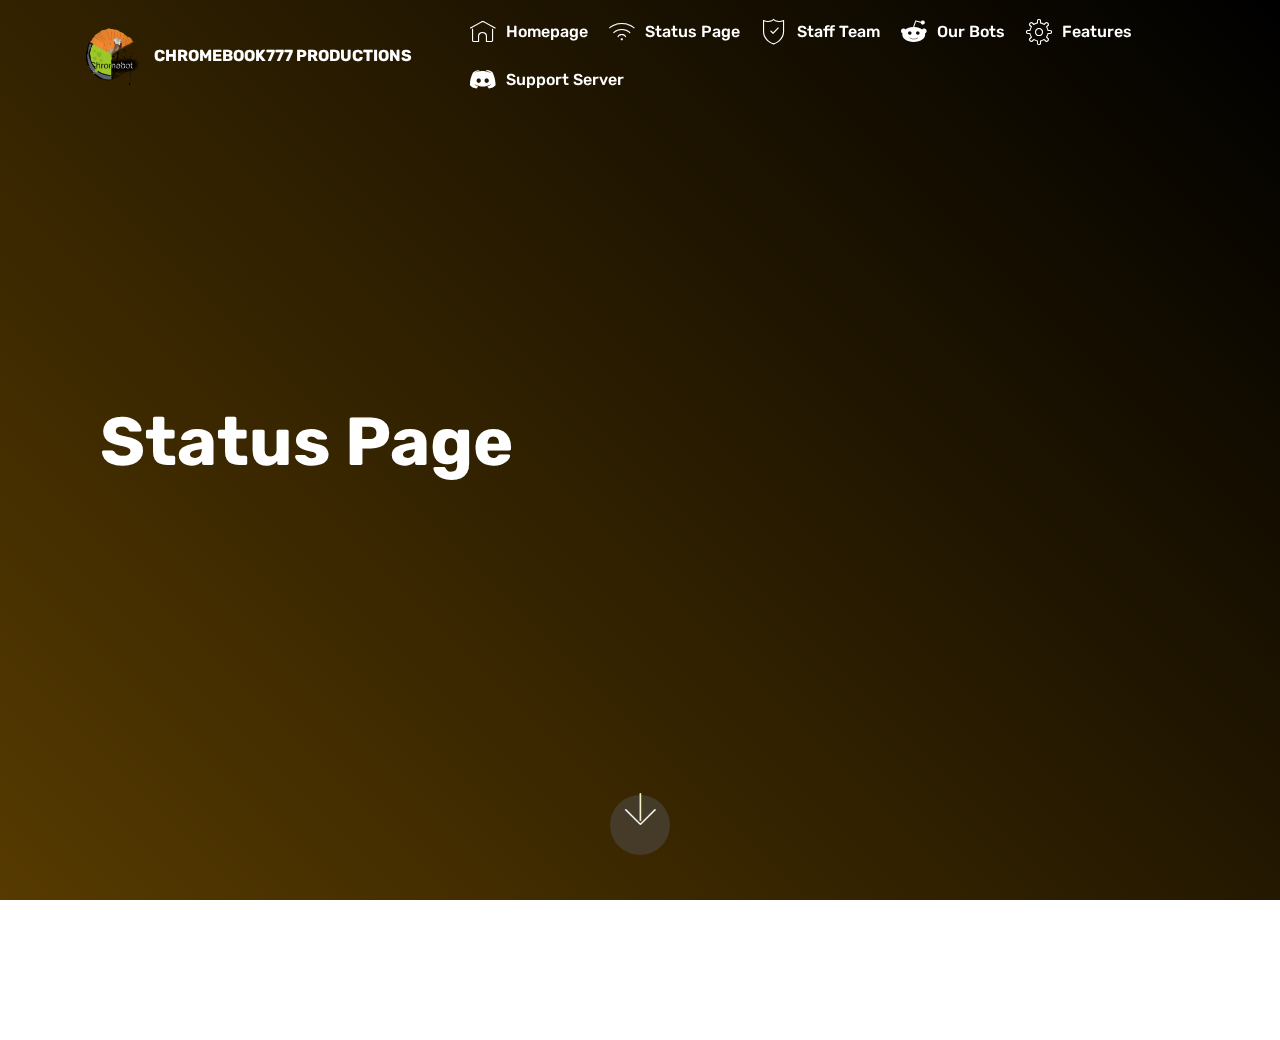
<file: status.html>
<!DOCTYPE html>
<html  >
<head>
  <!-- Site made with Mobirise Website Builder v4.10.7, https://mobirise.com -->
  <meta charset="UTF-8">
  <meta http-equiv="X-UA-Compatible" content="IE=edge">
  <meta name="generator" content="Mobirise v4.10.7, mobirise.com">
  <meta name="viewport" content="width=device-width, initial-scale=1, minimum-scale=1">
  <link rel="shortcut icon" href="assets/images/c1669d11-e61a-4264-b9ee-df65b2d3a20d-2-122x122.png" type="image/x-icon">
  <meta name="description" content="">
  
  <title>Status Page | chromebook777 Productions</title>
  <link rel="stylesheet" href="assets/web/assets/mobirise-icons/mobirise-icons.css">
  <link rel="stylesheet" href="assets/tether/tether.min.css">
  <link rel="stylesheet" href="assets/bootstrap/css/bootstrap.min.css">
  <link rel="stylesheet" href="assets/bootstrap/css/bootstrap-grid.min.css">
  <link rel="stylesheet" href="assets/bootstrap/css/bootstrap-reboot.min.css">
  <link rel="stylesheet" href="assets/socicon/css/styles.css">
  <link rel="stylesheet" href="assets/dropdown/css/style.css">
  <link rel="stylesheet" href="assets/animatecss/animate.min.css">
  <link rel="stylesheet" href="assets/theme/css/style.css">
  <link rel="stylesheet" href="assets/mobirise/css/mbr-additional.css" type="text/css">
  
  
  
</head>
<body>
  <section class="menu cid-rEGXYz0kMz" once="menu" id="menu1-k">

    

    <nav class="navbar navbar-expand beta-menu navbar-dropdown align-items-center navbar-fixed-top navbar-toggleable-sm bg-color transparent">
        <button class="navbar-toggler navbar-toggler-right" type="button" data-toggle="collapse" data-target="#navbarSupportedContent" aria-controls="navbarSupportedContent" aria-expanded="false" aria-label="Toggle navigation">
            <div class="hamburger">
                <span></span>
                <span></span>
                <span></span>
                <span></span>
            </div>
        </button>
        <div class="menu-logo">
            <div class="navbar-brand">
                <span class="navbar-logo">
                    <a href="https://mobirise.co">
                         <img src="assets/images/c1669d11-e61a-4264-b9ee-df65b2d3a20d-2-122x122.png" alt="Mobirise" title="" style="height: 3.8rem;">
                    </a>
                </span>
                <span class="navbar-caption-wrap"><a class="navbar-caption text-white display-4" href="https://discordapp.com/invite/77NM8VQ">CHROMEBOOK777 PRODUCTIONS</a></span>
            </div>
        </div>
        <div class="collapse navbar-collapse" id="navbarSupportedContent">
            <ul class="navbar-nav nav-dropdown nav-right" data-app-modern-menu="true"><li class="nav-item">
                    <a class="nav-link link text-primary display-4" href="index.html"><span class="mbri-home mbr-iconfont mbr-iconfont-btn"></span>
                        
                        Homepage<br></a>
                </li><li class="nav-item"><a class="nav-link link text-primary display-4" href="page5.html"><span class="mbri-wifi mbr-iconfont mbr-iconfont-btn"></span>
                        
                        Status Page<br></a></li>
                <li class="nav-item">
                    <a class="nav-link link text-primary display-4" href="staff.html"><span class="mbri-protect mbr-iconfont mbr-iconfont-btn"></span>
                        
                        Staff Team</a>
                </li><li class="nav-item"><a class="nav-link link text-primary display-4" href="Bots.html"><span class="socicon socicon-reddit mbr-iconfont mbr-iconfont-btn"></span>
                        
                        Our Bots</a></li><li class="nav-item"><a class="nav-link link text-primary display-4" href="features.html"><span class="mbri-setting3 mbr-iconfont mbr-iconfont-btn"></span>
                        
                        Features</a></li><li class="nav-item"><a class="nav-link link text-primary display-4" href="http://discord.gg/77NM8VQ" aria-expanded="false" target="_blank"><span class="socicon socicon-discord mbr-iconfont mbr-iconfont-btn"></span>
                        
                        Support Server</a></li></ul>
            
        </div>
    </nav>
</section>

<section class="engine"><a href="https://mobirise.info/e">make your own website for free</a></section><section class="header11 cid-rEGXYxA4Ty mbr-fullscreen" id="header11-h">

    <!-- Block parameters controls (Blue "Gear" panel) -->
    
    <!-- End block parameters -->

    
    <div class="container align-left">
        <div class="media-container-column mbr-white col-md-12">
            <h3 class="mbr-section-subtitle py-3 mbr-fonts-style display-5"></h3>
            <h1 class="mbr-section-title py-3 mbr-fonts-style display-1"><strong>Status Page</strong></h1>
            <p class="mbr-text py-3 mbr-fonts-style display-5"></p>
            
        </div>
    </div>

    <div class="mbr-arrow hidden-sm-down" aria-hidden="true">
        <a href="#next">
            <i class="mbri-down mbr-iconfont"></i>
        </a>
    </div>
</section>

<section once="footers" class="cid-rEGXYyvT54 mbr-reveal" id="footer7-j">

    

    

    <div class="container">
        <div class="media-container-row align-center mbr-white">
            <div class="row row-links">
                <ul class="foot-menu">
                    
                    
                    
                    
                    
                <li class="foot-menu-item mbr-fonts-style display-7"><em><a href="https://chromebot.cf/status" target="_blank"><strong>Status Page</strong></a></em></li><li class="foot-menu-item mbr-fonts-style display-7"><a href="Staff Team.html#header11-f"><strong>Staff Team</strong></a></li></ul>
            </div>
            <div class="row social-row">
                <div class="social-list align-right pb-2">
                    
                    
                    
                    
                    
                    
                <div class="soc-item">
                        <a href="https://twitter.com/mobirise" target="_blank">
                            <span class="mbr-iconfont mbr-iconfont-social socicon-discord socicon"></span>
                        </a>
                    </div><div class="soc-item">
                        <a href="https://instagram.com/chromebook777_Productions" target="_blank">
                            <span class="mbr-iconfont mbr-iconfont-social socicon-instagram socicon"></span>
                        </a>
                    </div></div>
            </div>
            <div class="row row-copirayt">
                <p class="mbr-text mb-0 mbr-fonts-style mbr-white align-center display-7">
                    © Copyright 2019 chromebook777 productions - All Rights Reserved
                </p>
            </div>
        </div>
    </div>
</section>


  <script src="assets/web/assets/jquery/jquery.min.js"></script>
  <script src="assets/popper/popper.min.js"></script>
  <script src="assets/tether/tether.min.js"></script>
  <script src="assets/bootstrap/js/bootstrap.min.js"></script>
  <script src="assets/smoothscroll/smooth-scroll.js"></script>
  <script src="assets/viewportchecker/jquery.viewportchecker.js"></script>
  <script src="assets/dropdown/js/nav-dropdown.js"></script>
  <script src="assets/dropdown/js/navbar-dropdown.js"></script>
  <script src="assets/touchswipe/jquery.touch-swipe.min.js"></script>
  <script src="assets/theme/js/script.js"></script>
  
  
 <div id="scrollToTop" class="scrollToTop mbr-arrow-up"><a style="text-align: center;"><i class="mbr-arrow-up-icon mbr-arrow-up-icon-cm cm-icon cm-icon-smallarrow-up"></i></a></div>
    <input name="animation" type="hidden">
  </body>
</html>
</file>
<file: assets/web/assets/mobirise-icons-bold/mobirise-icons-bold.css>
@font-face {
  font-family: 'mobirise-icons-bold';
  src:  url('mobirise-icons-bold.eot?m1l4yr');
  src:  url('mobirise-icons-bold.eot?m1l4yr#iefix') format('embedded-opentype'),
    url('mobirise-icons-bold.ttf?m1l4yr') format('truetype'),
    url('mobirise-icons-bold.woff?m1l4yr') format('woff'),
    url('mobirise-icons-bold.svg?m1l4yr#mobirise-icons-bold') format('svg');
  font-weight: normal;
  font-style: normal;
}

[class^="mbrib-"], [class*="mbrib-"] {
  /* use !important to prevent issues with browser extensions that change fonts */
  font-family: 'mobirise-icons-bold' !important;
  speak: none;
  font-style: normal;
  font-weight: normal;
  font-variant: normal;
  text-transform: none;
  line-height: 1;

  /* Better Font Rendering =========== */
  -webkit-font-smoothing: antialiased;
  -moz-osx-font-smoothing: grayscale;
}

.mbrib-add-submenu:before {
  content: "\e900";
}
.mbrib-alert:before {
  content: "\e901";
}
.mbrib-align-center:before {
  content: "\e902";
}
.mbrib-align-justify:before {
  content: "\e903";
}
.mbrib-align-left:before {
  content: "\e904";
}
.mbrib-align-right:before {
  content: "\e905";
}
.mbrib-android:before {
  content: "\e906";
}
.mbrib-apple:before {
  content: "\e907";
}
.mbrib-arrow-down:before {
  content: "\e908";
}
.mbrib-arrow-next:before {
  content: "\e909";
}
.mbrib-arrow-prev:before {
  content: "\e90a";
}
.mbrib-arrow-up:before {
  content: "\e90b";
}
.mbrib-bold:before {
  content: "\e90c";
}
.mbrib-bookmark:before {
  content: "\e90d";
}
.mbrib-bootstrap:before {
  content: "\e90e";
}
.mbrib-briefcase:before {
  content: "\e90f";
}
.mbrib-browse:before {
  content: "\e910";
}
.mbrib-bulleted-list:before {
  content: "\e911";
}
.mbrib-calendar:before {
  content: "\e912";
}
.mbrib-camera:before {
  content: "\e913";
}
.mbrib-cart-add:before {
  content: "\e914";
}
.mbrib-cart-full:before {
  content: "\e915";
}
.mbrib-cash:before {
  content: "\e916";
}
.mbrib-change-style:before {
  content: "\e917";
}
.mbrib-chat:before {
  content: "\e918";
}
.mbrib-clock:before {
  content: "\e919";
}
.mbrib-close:before {
  content: "\e91a";
}
.mbrib-cloud:before {
  content: "\e91b";
}
.mbrib-code:before {
  content: "\e91c";
}
.mbrib-contact-form:before {
  content: "\e91d";
}
.mbrib-credit-card:before {
  content: "\e91e";
}
.mbrib-cursor-click:before {
  content: "\e91f";
}
.mbrib-cust-feedback:before {
  content: "\e920";
}
.mbrib-database:before {
  content: "\e921";
}
.mbrib-delivery:before {
  content: "\e922";
}
.mbrib-desktop:before {
  content: "\e923";
}
.mbrib-devices:before {
  content: "\e924";
}
.mbrib-down:before {
  content: "\e925";
}
.mbrib-download:before {
  content: "\e926";
}
.mbrib-drag-n-drop:before {
  content: "\e927";
}
.mbrib-drag-n-drop2:before {
  content: "\e928";
}
.mbrib-edit:before {
  content: "\e929";
}
.mbrib-edit2:before {
  content: "\e92a";
}
.mbrib-error:before {
  content: "\e92b";
}
.mbrib-extension:before {
  content: "\e92c";
}
.mbrib-features:before {
  content: "\e92d";
}
.mbrib-file:before {
  content: "\e92e";
}
.mbrib-flag:before {
  content: "\e92f";
}
.mbrib-folder:before {
  content: "\e930";
}
.mbrib-gift:before {
  content: "\e931";
}
.mbrib-github:before {
  content: "\e932";
}
.mbrib-globe-2:before {
  content: "\e933";
}
.mbrib-globe:before {
  content: "\e934";
}
.mbrib-growing-chart:before {
  content: "\e935";
}
.mbrib-hearth:before {
  content: "\e936";
}
.mbrib-help:before {
  content: "\e937";
}
.mbrib-home:before {
  content: "\e938";
}
.mbrib-hot-cup:before {
  content: "\e939";
}
.mbrib-idea:before {
  content: "\e93a";
}
.mbrib-image-gallery:before {
  content: "\e93b";
}
.mbrib-image-slider:before {
  content: "\e93c";
}
.mbrib-info:before {
  content: "\e93d";
}
.mbrib-italic:before {
  content: "\e93e";
}
.mbrib-key:before {
  content: "\e93f";
}
.mbrib-laptop:before {
  content: "\e940";
}
.mbrib-layers:before {
  content: "\e941";
}
.mbrib-left-right:before {
  content: "\e942";
}
.mbrib-left:before {
  content: "\e943";
}
.mbrib-letter:before {
  content: "\e944";
}
.mbrib-like:before {
  content: "\e945";
}
.mbrib-link:before {
  content: "\e946";
}
.mbrib-lock:before {
  content: "\e947";
}
.mbrib-login:before {
  content: "\e948";
}
.mbrib-logout:before {
  content: "\e949";
}
.mbrib-magic-stick:before {
  content: "\e94a";
}
.mbrib-map-pin:before {
  content: "\e94b";
}
.mbrib-menu:before {
  content: "\e94c";
}
.mbrib-mobile:before {
  content: "\e94d";
}
.mbrib-mobile2:before {
  content: "\e94e";
}
.mbrib-mobirise:before {
  content: "\e94f";
}
.mbrib-more-horizontal:before {
  content: "\e950";
}
.mbrib-more-vertical:before {
  content: "\e951";
}
.mbrib-music:before {
  content: "\e952";
}
.mbrib-new-file:before {
  content: "\e953";
}
.mbrib-numbered-list:before {
  content: "\e954";
}
.mbrib-opened-folder:before {
  content: "\e955";
}
.mbrib-pages:before {
  content: "\e956";
}
.mbrib-paper-plane:before {
  content: "\e957";
}
.mbrib-paperclip:before {
  content: "\e958";
}
.mbrib-photo:before {
  content: "\e959";
}
.mbrib-photos:before {
  content: "\e95a";
}
.mbrib-pin:before {
  content: "\e95b";
}
.mbrib-play:before {
  content: "\e95c";
}
.mbrib-plus:before {
  content: "\e95d";
}
.mbrib-preview:before {
  content: "\e95e";
}
.mbrib-print:before {
  content: "\e95f";
}
.mbrib-protect:before {
  content: "\e960";
}
.mbrib-question:before {
  content: "\e961";
}
.mbrib-quote-left:before {
  content: "\e962";
}
.mbrib-quote-right:before {
  content: "\e963";
}
.mbrib-redo:before {
  content: "\e964";
}
.mbrib-refresh:before {
  content: "\e965";
}
.mbrib-responsive:before {
  content: "\e966";
}
.mbrib-right:before {
  content: "\e967";
}
.mbrib-rocket:before {
  content: "\e968";
}
.mbrib-sad-face:before {
  content: "\e969";
}
.mbrib-sale:before {
  content: "\e96a";
}
.mbrib-save:before {
  content: "\e96b";
}
.mbrib-search:before {
  content: "\e96c";
}
.mbrib-setting:before {
  content: "\e96d";
}
.mbrib-setting2:before {
  content: "\e96e";
}
.mbrib-setting3:before {
  content: "\e96f";
}
.mbrib-share:before {
  content: "\e970";
}
.mbrib-shopping-bag:before {
  content: "\e971";
}
.mbrib-shopping-basket:before {
  content: "\e972";
}
.mbrib-shopping-cart:before {
  content: "\e973";
}
.mbrib-sites:before {
  content: "\e974";
}
.mbrib-smile-face:before {
  content: "\e975";
}
.mbrib-speed:before {
  content: "\e976";
}
.mbrib-star:before {
  content: "\e977";
}
.mbrib-success:before {
  content: "\e978";
}
.mbrib-sun:before {
  content: "\e979";
}
.mbrib-sun2:before {
  content: "\e97a";
}
.mbrib-tablet-vertical:before {
  content: "\e97b";
}
.mbrib-tablet:before {
  content: "\e97c";
}
.mbrib-target:before {
  content: "\e97d";
}
.mbrib-timer:before {
  content: "\e97e";
}
.mbrib-to-ftp:before {
  content: "\e97f";
}
.mbrib-to-local-drive:before {
  content: "\e980";
}
.mbrib-touch-swipe:before {
  content: "\e981";
}
.mbrib-touch:before {
  content: "\e982";
}
.mbrib-trash:before {
  content: "\e983";
}
.mbrib-underline:before {
  content: "\e984";
}
.mbrib-undo:before {
  content: "\e985";
}
.mbrib-unlink:before {
  content: "\e986";
}
.mbrib-unlock:before {
  content: "\e987";
}
.mbrib-up-down:before {
  content: "\e988";
}
.mbrib-up:before {
  content: "\e989";
}
.mbrib-update:before {
  content: "\e98a";
}
.mbrib-upload:before {
  content: "\e98b";
}
.mbrib-user:before {
  content: "\e98c";
}
.mbrib-user2:before {
  content: "\e98d";
}
.mbrib-users:before {
  content: "\e98e";
}
.mbrib-video-play:before {
  content: "\e98f";
}
.mbrib-video:before {
  content: "\e990";
}
.mbrib-watch:before {
  content: "\e991";
}
.mbrib-website-theme:before {
  content: "\e992";
}
.mbrib-wifi:before {
  content: "\e993";
}
.mbrib-windows:before {
  content: "\e994";
}
.mbrib-zoom-out:before {
  content: "\e995";
}
</file>
<file: assets/web/assets/mobirise-icons/mobirise-icons.css>
@font-face {
  font-family: 'MobiriseIcons';
  src:  url('mobirise-icons.eot?spat4u');
  src:  url('mobirise-icons.eot?spat4u#iefix') format('embedded-opentype'),
    url('mobirise-icons.ttf?spat4u') format('truetype'),
    url('mobirise-icons.woff?spat4u') format('woff'),
    url('mobirise-icons.svg?spat4u#MobiriseIcons') format('svg');
  font-weight: normal;
  font-style: normal;
}

[class^="mbri-"], [class*=" mbri-"] {
  /* use !important to prevent issues with browser extensions that change fonts */
  font-family: MobiriseIcons !important;
  speak: none;
  font-style: normal;
  font-weight: normal;
  font-variant: normal;
  text-transform: none;
  line-height: 1;

  /* Better Font Rendering =========== */
  -webkit-font-smoothing: antialiased;
  -moz-osx-font-smoothing: grayscale;
}

.mbri-add-submenu:before {
  content: "\e900";
}
.mbri-alert:before {
  content: "\e901";
}
.mbri-align-center:before {
  content: "\e902";
}
.mbri-align-justify:before {
  content: "\e903";
}
.mbri-align-left:before {
  content: "\e904";
}
.mbri-align-right:before {
  content: "\e905";
}
.mbri-android:before {
  content: "\e906";
}
.mbri-apple:before {
  content: "\e907";
}
.mbri-arrow-down:before {
  content: "\e908";
}
.mbri-arrow-next:before {
  content: "\e909";
}
.mbri-arrow-prev:before {
  content: "\e90a";
}
.mbri-arrow-up:before {
  content: "\e90b";
}
.mbri-bold:before {
  content: "\e90c";
}
.mbri-bookmark:before {
  content: "\e90d";
}
.mbri-bootstrap:before {
  content: "\e90e";
}
.mbri-briefcase:before {
  content: "\e90f";
}
.mbri-browse:before {
  content: "\e910";
}
.mbri-bulleted-list:before {
  content: "\e911";
}
.mbri-calendar:before {
  content: "\e912";
}
.mbri-camera:before {
  content: "\e913";
}
.mbri-cart-add:before {
  content: "\e914";
}
.mbri-cart-full:before {
  content: "\e915";
}
.mbri-cash:before {
  content: "\e916";
}
.mbri-change-style:before {
  content: "\e917";
}
.mbri-chat:before {
  content: "\e918";
}
.mbri-clock:before {
  content: "\e919";
}
.mbri-close:before {
  content: "\e91a";
}
.mbri-cloud:before {
  content: "\e91b";
}
.mbri-code:before {
  content: "\e91c";
}
.mbri-contact-form:before {
  content: "\e91d";
}
.mbri-credit-card:before {
  content: "\e91e";
}
.mbri-cursor-click:before {
  content: "\e91f";
}
.mbri-cust-feedback:before {
  content: "\e920";
}
.mbri-database:before {
  content: "\e921";
}
.mbri-delivery:before {
  content: "\e922";
}
.mbri-desktop:before {
  content: "\e923";
}
.mbri-devices:before {
  content: "\e924";
}
.mbri-down:before {
  content: "\e925";
}
.mbri-download:before {
  content: "\e989";
}
.mbri-drag-n-drop:before {
  content: "\e927";
}
.mbri-drag-n-drop2:before {
  content: "\e928";
}
.mbri-edit:before {
  content: "\e929";
}
.mbri-edit2:before {
  content: "\e92a";
}
.mbri-error:before {
  content: "\e92b";
}
.mbri-extension:before {
  content: "\e92c";
}
.mbri-features:before {
  content: "\e92d";
}
.mbri-file:before {
  content: "\e92e";
}
.mbri-flag:before {
  content: "\e92f";
}
.mbri-folder:before {
  content: "\e930";
}
.mbri-gift:before {
  content: "\e931";
}
.mbri-github:before {
  content: "\e932";
}
.mbri-globe:before {
  content: "\e933";
}
.mbri-globe-2:before {
  content: "\e934";
}
.mbri-growing-chart:before {
  content: "\e935";
}
.mbri-hearth:before {
  content: "\e936";
}
.mbri-help:before {
  content: "\e937";
}
.mbri-home:before {
  content: "\e938";
}
.mbri-hot-cup:before {
  content: "\e939";
}
.mbri-idea:before {
  content: "\e93a";
}
.mbri-image-gallery:before {
  content: "\e93b";
}
.mbri-image-slider:before {
  content: "\e93c";
}
.mbri-info:before {
  content: "\e93d";
}
.mbri-italic:before {
  content: "\e93e";
}
.mbri-key:before {
  content: "\e93f";
}
.mbri-laptop:before {
  content: "\e940";
}
.mbri-layers:before {
  content: "\e941";
}
.mbri-left-right:before {
  content: "\e942";
}
.mbri-left:before {
  content: "\e943";
}
.mbri-letter:before {
  content: "\e944";
}
.mbri-like:before {
  content: "\e945";
}
.mbri-link:before {
  content: "\e946";
}
.mbri-lock:before {
  content: "\e947";
}
.mbri-login:before {
  content: "\e948";
}
.mbri-logout:before {
  content: "\e949";
}
.mbri-magic-stick:before {
  content: "\e94a";
}
.mbri-map-pin:before {
  content: "\e94b";
}
.mbri-menu:before {
  content: "\e94c";
}
.mbri-mobile:before {
  content: "\e94d";
}
.mbri-mobile2:before {
  content: "\e94e";
}
.mbri-mobirise:before {
  content: "\e94f";
}
.mbri-more-horizontal:before {
  content: "\e950";
}
.mbri-more-vertical:before {
  content: "\e951";
}
.mbri-music:before {
  content: "\e952";
}
.mbri-new-file:before {
  content: "\e953";
}
.mbri-numbered-list:before {
  content: "\e954";
}
.mbri-opened-folder:before {
  content: "\e955";
}
.mbri-pages:before {
  content: "\e956";
}
.mbri-paper-plane:before {
  content: "\e957";
}
.mbri-paperclip:before {
  content: "\e958";
}
.mbri-photo:before {
  content: "\e959";
}
.mbri-photos:before {
  content: "\e95a";
}
.mbri-pin:before {
  content: "\e95b";
}
.mbri-play:before {
  content: "\e95c";
}
.mbri-plus:before {
  content: "\e95d";
}
.mbri-preview:before {
  content: "\e95e";
}
.mbri-print:before {
  content: "\e95f";
}
.mbri-protect:before {
  content: "\e960";
}
.mbri-question:before {
  content: "\e961";
}
.mbri-quote-left:before {
  content: "\e962";
}
.mbri-quote-right:before {
  content: "\e963";
}
.mbri-refresh:before {
  content: "\e964";
}
.mbri-responsive:before {
  content: "\e965";
}
.mbri-right:before {
  content: "\e966";
}
.mbri-rocket:before {
  content: "\e967";
}
.mbri-sad-face:before {
  content: "\e968";
}
.mbri-sale:before {
  content: "\e969";
}
.mbri-save:before {
  content: "\e96a";
}
.mbri-search:before {
  content: "\e96b";
}
.mbri-setting:before {
  content: "\e96c";
}
.mbri-setting2:before {
  content: "\e96d";
}
.mbri-setting3:before {
  content: "\e96e";
}
.mbri-share:before {
  content: "\e96f";
}
.mbri-shopping-bag:before {
  content: "\e970";
}
.mbri-shopping-basket:before {
  content: "\e971";
}
.mbri-shopping-cart:before {
  content: "\e972";
}
.mbri-sites:before {
  content: "\e973";
}
.mbri-smile-face:before {
  content: "\e974";
}
.mbri-speed:before {
  content: "\e975";
}
.mbri-star:before {
  content: "\e976";
}
.mbri-success:before {
  content: "\e977";
}
.mbri-sun:before {
  content: "\e978";
}
.mbri-sun2:before {
  content: "\e979";
}
.mbri-tablet:before {
  content: "\e97a";
}
.mbri-tablet-vertical:before {
  content: "\e97b";
}
.mbri-target:before {
  content: "\e97c";
}
.mbri-timer:before {
  content: "\e97d";
}
.mbri-to-ftp:before {
  content: "\e97e";
}
.mbri-to-local-drive:before {
  content: "\e97f";
}
.mbri-touch-swipe:before {
  content: "\e980";
}
.mbri-touch:before {
  content: "\e981";
}
.mbri-trash:before {
  content: "\e982";
}
.mbri-underline:before {
  content: "\e983";
}
.mbri-unlink:before {
  content: "\e984";
}
.mbri-unlock:before {
  content: "\e985";
}
.mbri-up-down:before {
  content: "\e986";
}
.mbri-up:before {
  content: "\e987";
}
.mbri-update:before {
  content: "\e988";
}
.mbri-upload:before {
 content: "\e926"; 
}
.mbri-user:before {
  content: "\e98a";
}
.mbri-user2:before {
  content: "\e98b";
}
.mbri-users:before {
  content: "\e98c";
}
.mbri-video:before {
  content: "\e98d";
}
.mbri-video-play:before {
  content: "\e98e";
}
.mbri-watch:before {
  content: "\e98f";
}
.mbri-website-theme:before {
  content: "\e990";
}
.mbri-wifi:before {
  content: "\e991";
}
.mbri-windows:before {
  content: "\e992";
}
.mbri-zoom-out:before {
  content: "\e993";
}
.mbri-redo:before {
  content: "\e994";
}
.mbri-undo:before {
  content: "\e995";
}
</file>
<file: assets/dropdown/css/style.css>
.navbar-dropdown {
  left: 0;
  padding: 0;
  position: absolute;
  right: 0;
  top: 0;
  transition: all 0.45s ease;
  z-index: 1030;
  background: #282828; }
  .navbar-dropdown .navbar-logo {
    margin-right: 0.8rem;
    transition: margin 0.3s ease-in-out;
    vertical-align: middle; }
    .navbar-dropdown .navbar-logo img {
      height: 3.125rem;
      transition: all 0.3s ease-in-out; }
    .navbar-dropdown .navbar-logo.mbr-iconfont {
      font-size: 3.125rem;
      line-height: 3.125rem; }
  .navbar-dropdown .navbar-caption {
    font-weight: 700;
    white-space: normal;
    vertical-align: -4px;
    line-height: 3.125rem !important; }
    .navbar-dropdown .navbar-caption, .navbar-dropdown .navbar-caption:hover {
      color: inherit;
      text-decoration: none; }
  .navbar-dropdown .mbr-iconfont + .navbar-caption {
    vertical-align: -1px; }
  .navbar-dropdown.navbar-fixed-top {
    position: fixed; }
  .navbar-dropdown .navbar-brand span {
    vertical-align: -4px; }
  .navbar-dropdown.bg-color.transparent {
    background: none; }
  .navbar-dropdown.navbar-short .navbar-brand {
    padding: 0.625rem 0; }
    .navbar-dropdown.navbar-short .navbar-brand span {
      vertical-align: -1px; }
  .navbar-dropdown.navbar-short .navbar-caption {
    line-height: 2.375rem !important;
    vertical-align: -2px; }
  .navbar-dropdown.navbar-short .navbar-logo {
    margin-right: 0.5rem; }
    .navbar-dropdown.navbar-short .navbar-logo img {
      height: 2.375rem; }
    .navbar-dropdown.navbar-short .navbar-logo.mbr-iconfont {
      font-size: 2.375rem;
      line-height: 2.375rem; }
  .navbar-dropdown.navbar-short .mbr-table-cell {
    height: 3.625rem; }
  .navbar-dropdown .navbar-close {
    left: 0.6875rem;
    position: fixed;
    top: 0.75rem;
    z-index: 1000; }
  .navbar-dropdown .hamburger-icon {
    content: "";
    display: inline-block;
    vertical-align: middle;
    width: 16px;
    -webkit-box-shadow: 0 -6px 0 1px #282828,0 0 0 1px #282828,0 6px 0 1px #282828;
    -moz-box-shadow: 0 -6px 0 1px #282828,0 0 0 1px #282828,0 6px 0 1px #282828;
    box-shadow: 0 -6px 0 1px #282828,0 0 0 1px #282828,0 6px 0 1px #282828; }

.dropdown-menu .dropdown-toggle[data-toggle="dropdown-submenu"]::after {
  border-bottom: 0.35em solid transparent;
  border-left: 0.35em solid;
  border-right: 0;
  border-top: 0.35em solid transparent;
  margin-left: 0.3rem; }

.dropdown-menu .dropdown-item:focus {
  outline: 0; }

.nav-dropdown {
  font-size: 0.75rem;
  font-weight: 500;
  height: auto !important; }
  .nav-dropdown .nav-btn {
    padding-left: 1rem; }
  .nav-dropdown .link {
    margin: .667em 1.667em;
    font-weight: 500;
    padding: 0;
    transition: color .2s ease-in-out; }
    .nav-dropdown .link.dropdown-toggle {
      margin-right: 2.583em; }
      .nav-dropdown .link.dropdown-toggle::after {
        margin-left: .25rem;
        border-top: 0.35em solid;
        border-right: 0.35em solid transparent;
        border-left: 0.35em solid transparent;
        border-bottom: 0; }
      .nav-dropdown .link.dropdown-toggle[aria-expanded="true"] {
        margin: 0;
        padding: 0.667em 3.263em  0.667em 1.667em; }
  .nav-dropdown .link::after,
  .nav-dropdown .dropdown-item::after {
    color: inherit; }
  .nav-dropdown .btn {
    font-size: 0.75rem;
    font-weight: 700;
    letter-spacing: 0;
    margin-bottom: 0;
    padding-left: 1.25rem;
    padding-right: 1.25rem; }
  .nav-dropdown .dropdown-menu {
    border-radius: 0;
    border: 0;
    left: 0;
    margin: 0;
    padding-bottom: 1.25rem;
    padding-top: 1.25rem;
    position: relative; }
  .nav-dropdown .dropdown-submenu {
    margin-left: 0.125rem;
    top: 0; }
  .nav-dropdown .dropdown-item {
    font-weight: 500;
    line-height: 2;
    padding: 0.3846em 4.615em 0.3846em 1.5385em;
    position: relative;
    transition: color .2s ease-in-out, background-color .2s ease-in-out; }
    .nav-dropdown .dropdown-item::after {
      margin-top: -0.3077em;
      position: absolute;
      right: 1.1538em;
      top: 50%; }
    .nav-dropdown .dropdown-item:focus, .nav-dropdown .dropdown-item:hover {
      background: none; }

@media (max-width: 767px) {
  .nav-dropdown.navbar-toggleable-sm {
    bottom: 0;
    display: none;
    left: 0;
    overflow-x: hidden;
    position: fixed;
    top: 0;
    transform: translateX(-100%);
    -ms-transform: translateX(-100%);
    -webkit-transform: translateX(-100%);
    width: 18.75rem;
    z-index: 999; } }
.nav-dropdown.navbar-toggleable-xl {
  bottom: 0;
  display: none;
  left: 0;
  overflow-x: hidden;
  position: fixed;
  top: 0;
  transform: translateX(-100%);
  -ms-transform: translateX(-100%);
  -webkit-transform: translateX(-100%);
  width: 18.75rem;
  z-index: 999; }

.nav-dropdown-sm {
  display: block !important;
  overflow-x: hidden;
  overflow: auto;
  padding-top: 3.875rem; }
  .nav-dropdown-sm::after {
    content: "";
    display: block;
    height: 3rem;
    width: 100%; }
  .nav-dropdown-sm.collapse.in ~ .navbar-close {
    display: block !important; }
  .nav-dropdown-sm.collapsing, .nav-dropdown-sm.collapse.in {
    transform: translateX(0);
    -ms-transform: translateX(0);
    -webkit-transform: translateX(0);
    transition: all 0.25s ease-out;
    -webkit-transition: all 0.25s ease-out;
    background: #282828; }
  .nav-dropdown-sm.collapsing[aria-expanded="false"] {
    transform: translateX(-100%);
    -ms-transform: translateX(-100%);
    -webkit-transform: translateX(-100%); }
  .nav-dropdown-sm .nav-item {
    display: block;
    margin-left: 0 !important;
    padding-left: 0; }
  .nav-dropdown-sm .link,
  .nav-dropdown-sm .dropdown-item {
    border-top: 1px dotted rgba(255, 255, 255, 0.1);
    font-size: 0.8125rem;
    line-height: 1.6;
    margin: 0 !important;
    padding: 0.875rem 2.4rem 0.875rem 1.5625rem !important;
    position: relative;
    white-space: normal; }
    .nav-dropdown-sm .link:focus, .nav-dropdown-sm .link:hover,
    .nav-dropdown-sm .dropdown-item:focus,
    .nav-dropdown-sm .dropdown-item:hover {
      background: rgba(0, 0, 0, 0.2) !important;
      color: #c0a375; }
  .nav-dropdown-sm .nav-btn {
    position: relative;
    padding: 1.5625rem 1.5625rem 0 1.5625rem; }
    .nav-dropdown-sm .nav-btn::before {
      border-top: 1px dotted rgba(255, 255, 255, 0.1);
      content: "";
      left: 0;
      position: absolute;
      top: 0;
      width: 100%; }
    .nav-dropdown-sm .nav-btn + .nav-btn {
      padding-top: 0.625rem; }
      .nav-dropdown-sm .nav-btn + .nav-btn::before {
        display: none; }
  .nav-dropdown-sm .btn {
    padding: 0.625rem 0; }
  .nav-dropdown-sm .dropdown-toggle[data-toggle="dropdown-submenu"]::after {
    margin-left: .25rem;
    border-top: 0.35em solid;
    border-right: 0.35em solid transparent;
    border-left: 0.35em solid transparent;
    border-bottom: 0; }
  .nav-dropdown-sm .dropdown-toggle[data-toggle="dropdown-submenu"][aria-expanded="true"]::after {
    border-top: 0;
    border-right: 0.35em solid transparent;
    border-left: 0.35em solid transparent;
    border-bottom: 0.35em solid; }
  .nav-dropdown-sm .dropdown-menu {
    margin: 0;
    padding: 0;
    position: relative;
    top: 0;
    left: 0;
    width: 100%;
    border: 0;
    float: none;
    border-radius: 0;
    background: none; }
  .nav-dropdown-sm .dropdown-submenu {
    left: 100%;
    margin-left: 0.125rem;
    margin-top: -1.25rem;
    top: 0; }

.navbar-toggleable-sm .nav-dropdown .dropdown-menu {
  position: absolute; }

.navbar-toggleable-sm .nav-dropdown .dropdown-submenu {
  left: 100%;
  margin-left: 0.125rem;
  margin-top: -1.25rem;
  top: 0; }

.navbar-toggleable-sm.opened .nav-dropdown .dropdown-menu {
  position: relative; }

.navbar-toggleable-sm.opened .nav-dropdown .dropdown-submenu {
  left: 0;
  margin-left: 00rem;
  margin-top: 0rem;
  top: 0; }

.is-builder .nav-dropdown.collapsing {
  transition: none !important; }

/*# sourceMappingURL=style.css.map */
</file>
<file: assets/socicon/css/styles.css>
@charset "UTF-8";

@font-face {
  font-family: "socicon";
  src:url("../fonts/socicon.eot");
  src:url("../fonts/socicon.eot?#iefix") format("embedded-opentype"),
    url("../fonts/socicon.woff") format("woff"),
    url("../fonts/socicon.ttf") format("truetype"),
    url("../fonts/socicon.svg#socicon") format("svg");
  font-weight: normal;
  font-style: normal;

}

[data-icon]:before {
  font-family: "socicon" !important;
  content: attr(data-icon);
  font-style: normal !important;
  font-weight: normal !important;
  font-variant: normal !important;
  text-transform: none !important;
  speak: none;
  line-height: 1;
  -webkit-font-smoothing: antialiased;
  -moz-osx-font-smoothing: grayscale;
}

[class^="socicon-"]:before,
[class*=" socicon-"]:before {
  font-family: "socicon" !important;
  font-style: normal !important;
  font-weight: normal !important;
  font-variant: normal !important;
  text-transform: none !important;
  speak: none;
  line-height: 1;
  -webkit-font-smoothing: antialiased;
  -moz-osx-font-smoothing: grayscale;
}

.socicon-modelmayhem:before {
  content: "\e000";
}
.socicon-mixcloud:before {
  content: "\e001";
}
.socicon-drupal:before {
  content: "\e002";
}
.socicon-swarm:before {
  content: "\e003";
}
.socicon-istock:before {
  content: "\e004";
}
.socicon-yammer:before {
  content: "\e005";
}
.socicon-ello:before {
  content: "\e006";
}
.socicon-stackoverflow:before {
  content: "\e007";
}
.socicon-persona:before {
  content: "\e008";
}
.socicon-triplej:before {
  content: "\e009";
}
.socicon-houzz:before {
  content: "\e00a";
}
.socicon-rss:before {
  content: "\e00b";
}
.socicon-paypal:before {
  content: "\e00c";
}
.socicon-odnoklassniki:before {
  content: "\e00d";
}
.socicon-airbnb:before {
  content: "\e00e";
}
.socicon-periscope:before {
  content: "\e00f";
}
.socicon-outlook:before {
  content: "\e010";
}
.socicon-coderwall:before {
  content: "\e011";
}
.socicon-tripadvisor:before {
  content: "\e012";
}
.socicon-appnet:before {
  content: "\e013";
}
.socicon-goodreads:before {
  content: "\e014";
}
.socicon-tripit:before {
  content: "\e015";
}
.socicon-lanyrd:before {
  content: "\e016";
}
.socicon-slideshare:before {
  content: "\e017";
}
.socicon-buffer:before {
  content: "\e018";
}
.socicon-disqus:before {
  content: "\e019";
}
.socicon-vkontakte:before {
  content: "\e01a";
}
.socicon-whatsapp:before {
  content: "\e01b";
}
.socicon-patreon:before {
  content: "\e01c";
}
.socicon-storehouse:before {
  content: "\e01d";
}
.socicon-pocket:before {
  content: "\e01e";
}
.socicon-mail:before {
  content: "\e01f";
}
.socicon-blogger:before {
  content: "\e020";
}
.socicon-technorati:before {
  content: "\e021";
}
.socicon-reddit:before {
  content: "\e022";
}
.socicon-dribbble:before {
  content: "\e023";
}
.socicon-stumbleupon:before {
  content: "\e024";
}
.socicon-digg:before {
  content: "\e025";
}
.socicon-envato:before {
  content: "\e026";
}
.socicon-behance:before {
  content: "\e027";
}
.socicon-delicious:before {
  content: "\e028";
}
.socicon-deviantart:before {
  content: "\e029";
}
.socicon-forrst:before {
  content: "\e02a";
}
.socicon-play:before {
  content: "\e02b";
}
.socicon-zerply:before {
  content: "\e02c";
}
.socicon-wikipedia:before {
  content: "\e02d";
}
.socicon-apple:before {
  content: "\e02e";
}
.socicon-flattr:before {
  content: "\e02f";
}
.socicon-github:before {
  content: "\e030";
}
.socicon-renren:before {
  content: "\e031";
}
.socicon-friendfeed:before {
  content: "\e032";
}
.socicon-newsvine:before {
  content: "\e033";
}
.socicon-identica:before {
  content: "\e034";
}
.socicon-bebo:before {
  content: "\e035";
}
.socicon-zynga:before {
  content: "\e036";
}
.socicon-steam:before {
  content: "\e037";
}
.socicon-xbox:before {
  content: "\e038";
}
.socicon-windows:before {
  content: "\e039";
}
.socicon-qq:before {
  content: "\e03a";
}
.socicon-douban:before {
  content: "\e03b";
}
.socicon-meetup:before {
  content: "\e03c";
}
.socicon-playstation:before {
  content: "\e03d";
}
.socicon-android:before {
  content: "\e03e";
}
.socicon-snapchat:before {
  content: "\e03f";
}
.socicon-twitter:before {
  content: "\e040";
}
.socicon-facebook:before {
  content: "\e041";
}
.socicon-googleplus:before {
  content: "\e042";
}
.socicon-pinterest:before {
  content: "\e043";
}
.socicon-foursquare:before {
  content: "\e044";
}
.socicon-yahoo:before {
  content: "\e045";
}
.socicon-skype:before {
  content: "\e046";
}
.socicon-yelp:before {
  content: "\e047";
}
.socicon-feedburner:before {
  content: "\e048";
}
.socicon-linkedin:before {
  content: "\e049";
}
.socicon-viadeo:before {
  content: "\e04a";
}
.socicon-xing:before {
  content: "\e04b";
}
.socicon-myspace:before {
  content: "\e04c";
}
.socicon-soundcloud:before {
  content: "\e04d";
}
.socicon-spotify:before {
  content: "\e04e";
}
.socicon-grooveshark:before {
  content: "\e04f";
}
.socicon-lastfm:before {
  content: "\e050";
}
.socicon-youtube:before {
  content: "\e051";
}
.socicon-vimeo:before {
  content: "\e052";
}
.socicon-dailymotion:before {
  content: "\e053";
}
.socicon-vine:before {
  content: "\e054";
}
.socicon-flickr:before {
  content: "\e055";
}
.socicon-500px:before {
  content: "\e056";
}
.socicon-wordpress:before {
  content: "\e058";
}
.socicon-tumblr:before {
  content: "\e059";
}
.socicon-twitch:before {
  content: "\e05a";
}
.socicon-8tracks:before {
  content: "\e05b";
}
.socicon-amazon:before {
  content: "\e05c";
}
.socicon-icq:before {
  content: "\e05d";
}
.socicon-smugmug:before {
  content: "\e05e";
}
.socicon-ravelry:before {
  content: "\e05f";
}
.socicon-weibo:before {
  content: "\e060";
}
.socicon-baidu:before {
  content: "\e061";
}
.socicon-angellist:before {
  content: "\e062";
}
.socicon-ebay:before {
  content: "\e063";
}
.socicon-imdb:before {
  content: "\e064";
}
.socicon-stayfriends:before {
  content: "\e065";
}
.socicon-residentadvisor:before {
  content: "\e066";
}
.socicon-google:before {
  content: "\e067";
}
.socicon-yandex:before {
  content: "\e068";
}
.socicon-sharethis:before {
  content: "\e069";
}
.socicon-bandcamp:before {
  content: "\e06a";
}
.socicon-itunes:before {
  content: "\e06b";
}
.socicon-deezer:before {
  content: "\e06c";
}
.socicon-telegram:before {
  content: "\e06e";
}
.socicon-openid:before {
  content: "\e06f";
}
.socicon-amplement:before {
  content: "\e070";
}
.socicon-viber:before {
  content: "\e071";
}
.socicon-zomato:before {
  content: "\e072";
}
.socicon-draugiem:before {
  content: "\e074";
}
.socicon-endomodo:before {
  content: "\e075";
}
.socicon-filmweb:before {
  content: "\e076";
}
.socicon-stackexchange:before {
  content: "\e077";
}
.socicon-wykop:before {
  content: "\e078";
}
.socicon-teamspeak:before {
  content: "\e079";
}
.socicon-teamviewer:before {
  content: "\e07a";
}
.socicon-ventrilo:before {
  content: "\e07b";
}
.socicon-younow:before {
  content: "\e07c";
}
.socicon-raidcall:before {
  content: "\e07d";
}
.socicon-mumble:before {
  content: "\e07e";
}
.socicon-medium:before {
  content: "\e06d";
}
.socicon-bebee:before {
  content: "\e07f";
}
.socicon-hitbox:before {
  content: "\e080";
}
.socicon-reverbnation:before {
  content: "\e081";
}
.socicon-formulr:before {
  content: "\e082";
}
.socicon-instagram:before {
  content: "\e057";
}
.socicon-battlenet:before {
  content: "\e083";
}
.socicon-chrome:before {
  content: "\e084";
}
.socicon-discord:before {
  content: "\e086";
}
.socicon-issuu:before {
  content: "\e087";
}
.socicon-macos:before {
  content: "\e088";
}
.socicon-firefox:before {
  content: "\e089";
}
.socicon-opera:before {
  content: "\e08d";
}
.socicon-keybase:before {
  content: "\e090";
}
.socicon-alliance:before {
  content: "\e091";
}
.socicon-livejournal:before {
  content: "\e092";
}
.socicon-googlephotos:before {
  content: "\e093";
}
.socicon-horde:before {
  content: "\e094";
}
.socicon-etsy:before {
  content: "\e095";
}
.socicon-zapier:before {
  content: "\e096";
}
.socicon-google-scholar:before {
  content: "\e097";
}
.socicon-researchgate:before {
  content: "\e098";
}
.socicon-wechat:before {
  content: "\e099";
}
.socicon-strava:before {
  content: "\e09a";
}
.socicon-line:before {
  content: "\e09b";
}
.socicon-lyft:before {
  content: "\e09c";
}
.socicon-uber:before {
  content: "\e09d";
}
.socicon-songkick:before {
  content: "\e09e";
}
.socicon-viewbug:before {
  content: "\e09f";
}
.socicon-googlegroups:before {
  content: "\e0a0";
}
.socicon-quora:before {
  content: "\e073";
}
.socicon-diablo:before {
  content: "\e085";
}
.socicon-blizzard:before {
  content: "\e0a1";
}
.socicon-hearthstone:before {
  content: "\e08b";
}
.socicon-heroes:before {
  content: "\e08a";
}
.socicon-overwatch:before {
  content: "\e08c";
}
.socicon-warcraft:before {
  content: "\e08e";
}
.socicon-starcraft:before {
  content: "\e08f";
}
.socicon-beam:before {
  content: "\e0a2";
}
.socicon-curse:before {
  content: "\e0a3";
}
.socicon-player:before {
  content: "\e0a4";
}
.socicon-streamjar:before {
  content: "\e0a5";
}
.socicon-nintendo:before {
  content: "\e0a6";
}
.socicon-hellocoton:before {
  content: "\e0a7";
}
</file>
<file: assets/theme/css/style.css>
/*!
 * Mobirise v4 theme (https://mobirise.com/)
 * Copyright 2017 Mobirise
 */
section {
  background-color: #eeeeee;
}

section,
.container,
.container-fluid {
  position: relative;
  word-wrap: break-word;
}

a.mbr-iconfont:hover {
  text-decoration: none;
}

.article .lead p, .article .lead ul, .article .lead ol, .article .lead pre, .article .lead blockquote {
  margin-bottom: 0;
}

a {
  font-style: normal;
  font-weight: 400;
  cursor: pointer;
}

a, a:hover {
  text-decoration: none;
}

figure {
  margin-bottom: 0;
}

body {
  color: #232323;
}

h1, h2, h3, h4, h5, h6,
.h1, .h2, .h3, .h4, .h5, .h6,
.display-1, .display-2, .display-3, .display-4 {
  line-height: 1;
  word-break: break-word;
  word-wrap: break-word;
}

b, strong {
  font-weight: bold;
}

blockquote {
  padding: 10px 0 10px 20px;
  position: relative;
  border-left: 2px solid;
  border-color: #ff3366;
}

input:-webkit-autofill, input:-webkit-autofill:hover, input:-webkit-autofill:focus, input:-webkit-autofill:active {
  transition-delay: 9999s;
  transition-property: background-color, color;
}

textarea[type="hidden"] {
  display: none;
}

body {
  position: relative;
}

section {
  background-position: 50% 50%;
  background-repeat: no-repeat;
  background-size: cover;
}

section .mbr-background-video,
section .mbr-background-video-preview {
  position: absolute;
  bottom: 0;
  left: 0;
  right: 0;
  top: 0;
}

.hidden {
  visibility: hidden;
}

.mbr-z-index20 {
  z-index: 20;
}

/*! Base colors */
.mbr-white {
  color: #ffffff;
}

.mbr-black {
  color: #000000;
}

.mbr-bg-white {
  background-color: #ffffff;
}

.mbr-bg-black {
  background-color: #000000;
}

/*! Text-aligns */
.align-left {
  text-align: left;
}

.align-center {
  text-align: center;
}

.align-right {
  text-align: right;
}

@media (max-width: 767px) {
  .align-left, .align-center, .align-right, .mbr-section-btn, .mbr-section-title {
    text-align: center;
  }
}

/*! Font-weight  */
.mbr-light {
  font-weight: 300;
}

.mbr-regular {
  font-weight: 400;
}

.mbr-semibold {
  font-weight: 500;
}

.mbr-bold {
  font-weight: 700;
}

/*! Media  */
.media-size-item {
  -webkit-flex: 1 1 auto;
  -moz-flex: 1 1 auto;
  -ms-flex: 1 1 auto;
  -o-flex: 1 1 auto;
  flex: 1 1 auto;
}

.media-content {
  -webkit-flex-basis: 100%;
  flex-basis: 100%;
}

.media-container-row {
  display: -ms-flexbox;
  display: -webkit-flex;
  display: flex;
  -webkit-flex-direction: row;
  -ms-flex-direction: row;
  flex-direction: row;
  -webkit-flex-wrap: wrap;
  -ms-flex-wrap: wrap;
  flex-wrap: wrap;
  -webkit-justify-content: center;
  -ms-flex-pack: center;
  justify-content: center;
  -webkit-align-content: center;
  -ms-flex-line-pack: center;
  align-content: center;
  -webkit-align-items: start;
  -ms-flex-align: start;
  align-items: start;
}

.media-container-row .media-size-item {
  width: 400px;
}

.media-container-column {
  display: -ms-flexbox;
  display: -webkit-flex;
  display: flex;
  -webkit-flex-direction: column;
  -ms-flex-direction: column;
  flex-direction: column;
  -webkit-flex-wrap: wrap;
  -ms-flex-wrap: wrap;
  flex-wrap: wrap;
  -webkit-justify-content: center;
  -ms-flex-pack: center;
  justify-content: center;
  -webkit-align-content: center;
  -ms-flex-line-pack: center;
  align-content: center;
  -webkit-align-items: stretch;
  -ms-flex-align: stretch;
  align-items: stretch;
}

.media-container-column > * {
  width: 100%;
}

@media (min-width: 992px) {
  .media-container-row {
    -webkit-flex-wrap: nowrap;
    -ms-flex-wrap: nowrap;
    flex-wrap: nowrap;
  }
}

figure {
  overflow: hidden;
}

figure[mbr-media-size] {
  transition: width 0.1s;
}

.mbr-figure img, .mbr-figure iframe {
  display: block;
  width: 100%;
}

.card {
  background-color: transparent;
  border: none;
}

.card-box {
  width: 100%;
}

.card-img {
  text-align: center;
  flex-shrink: 0;
  -webkit-flex-shrink: 0;
}

.media {
  max-width: 100%;
  margin: 0 auto;
}

.mbr-figure {
  -ms-flex-item-align: center;
  -ms-grid-row-align: center;
  -webkit-align-self: center;
  align-self: center;
}

.media-container > div {
  max-width: 100%;
}

.mbr-figure img, .card-img img {
  width: 100%;
}

@media (max-width: 991px) {
  .media-size-item {
    width: auto !important;
  }
  .media {
    width: auto;
  }
  .mbr-figure {
    width: 100% !important;
  }
}

/*! Buttons */
.mbr-section-btn {
  margin-left: -.25rem;
  margin-right: -.25rem;
  font-size: 0;
}

nav .mbr-section-btn {
  margin-left: 0rem;
  margin-right: 0rem;
}

/*! Btn icon margin */
.btn .mbr-iconfont, .btn.btn-sm .mbr-iconfont {
  cursor: pointer;
  margin-right: 0.5rem;
}

.btn.btn-md .mbr-iconfont, .btn.btn-md .mbr-iconfont {
  margin-right: 0.8rem;
}

.mbr-regular {
  font-weight: 400;
}

.mbr-semibold {
  font-weight: 500;
}

.mbr-bold {
  font-weight: 700;
}

[type="submit"] {
  -webkit-appearance: none;
}

/*! Full-screen */
.mbr-fullscreen .mbr-overlay {
  min-height: 100vh;
}

.mbr-fullscreen {
  display: flex;
  display: -webkit-flex;
  display: -moz-flex;
  display: -ms-flex;
  display: -o-flex;
  align-items: center;
  -webkit-align-items: center;
  min-height: 100vh;
  padding-top: 3rem;
  padding-bottom: 3rem;
}

/*! Map */
.map {
  height: 25rem;
  position: relative;
}

.map iframe {
  width: 100%;
  height: 100%;
}

/* Form */
.form-asterisk {
  font-family: initial;
  position: absolute;
  top: -2px;
  font-weight: normal;
}

/*! Scroll to top arrow */
.mbr-arrow-up {
  bottom: 25px;
  right: 90px;
  position: fixed;
  text-align: right;
  z-index: 5000;
  color: #ffffff;
  font-size: 32px;
  transform: rotate(180deg);
  -webkit-transform: rotate(180deg);
}

.mbr-arrow-up a {
  background: rgba(0, 0, 0, 0.2);
  border-radius: 3px;
  color: #fff;
  display: inline-block;
  height: 60px;
  width: 60px;
  outline-style: none !important;
  position: relative;
  text-decoration: none;
  transition: all .3s ease-in-out;
  cursor: pointer;
  text-align: center;
}

.mbr-arrow-up a:hover {
  background-color: rgba(0, 0, 0, 0.4);
}

.mbr-arrow-up a i {
  line-height: 60px;
}

.mbr-arrow-up-icon {
  display: block;
  color: #fff;
}

.mbr-arrow-up-icon::before {
  content: "\203a";
  display: inline-block;
  font-family: serif;
  font-size: 32px;
  line-height: 1;
  font-style: normal;
  position: relative;
  top: 6px;
  left: -4px;
  -webkit-transform: rotate(-90deg);
  transform: rotate(-90deg);
}

/*! Arrow Down */
.mbr-arrow {
  position: absolute;
  bottom: 45px;
  left: 50%;
  width: 60px;
  height: 60px;
  cursor: pointer;
  background-color: rgba(80, 80, 80, 0.5);
  border-radius: 50%;
  -webkit-transform: translateX(-50%);
  transform: translateX(-50%);
}

.mbr-arrow > a {
  display: inline-block;
  text-decoration: none;
  outline-style: none;
  -webkit-animation: arrowdown 1.7s ease-in-out infinite;
  animation: arrowdown 1.7s ease-in-out infinite;
}

.mbr-arrow > a > i {
  position: absolute;
  top: -2px;
  left: 15px;
  font-size: 2rem;
}

@keyframes arrowdown {
  0% {
    transform: translateY(0px);
    -webkit-transform: translateY(0px);
  }
  50% {
    transform: translateY(-5px);
    -webkit-transform: translateY(-5px);
  }
  100% {
    transform: translateY(0px);
    -webkit-transform: translateY(0px);
  }
}

@-webkit-keyframes arrowdown {
  0% {
    transform: translateY(0px);
    -webkit-transform: translateY(0px);
  }
  50% {
    transform: translateY(-5px);
    -webkit-transform: translateY(-5px);
  }
  100% {
    transform: translateY(0px);
    -webkit-transform: translateY(0px);
  }
}

@media (max-width: 500px) {
  .mbr-arrow-up {
    left: 50%;
    right: auto;
    transform: translateX(-50%) rotate(180deg);
    -webkit-transform: translateX(-50%) rotate(180deg);
  }
}

/*Gradients animation*/
@keyframes gradient-animation {
  from {
    background-position: 0% 100%;
    animation-timing-function: ease-in-out;
  }
  to {
    background-position: 100% 0%;
    animation-timing-function: ease-in-out;
  }
}

@-webkit-keyframes gradient-animation {
  from {
    background-position: 0% 100%;
    animation-timing-function: ease-in-out;
  }
  to {
    background-position: 100% 0%;
    animation-timing-function: ease-in-out;
  }
}

.bg-gradient {
  background-size: 200% 200%;
  animation: gradient-animation 5s infinite alternate;
  -webkit-animation: gradient-animation 5s infinite alternate;
}

.menu .navbar-brand {
  display: -webkit-flex;
}

.menu .navbar-brand span {
  display: flex;
  display: -webkit-flex;
}

.menu .navbar-brand .navbar-caption-wrap {
  display: -webkit-flex;
}

.menu .navbar-brand .navbar-logo img {
  display: -webkit-flex;
}

@media (min-width: 768px) and (max-width: 1023px) {
  .menu .navbar-toggleable-sm .navbar-nav {
    display: -webkit-box;
    display: -webkit-flex;
    display: -ms-flexbox;
  }
}

@media (max-width: 1023px) {
  .menu .navbar-collapse {
    max-height: 93.5vh;
  }
  .menu .navbar-collapse.show {
    overflow: auto;
  }
}

@media (min-width: 1024px) {
  .menu .navbar-nav.nav-dropdown {
    display: -webkit-flex;
  }
  .menu .navbar-toggleable-sm .navbar-collapse {
    display: -webkit-flex !important;
  }
  .menu .collapsed .navbar-collapse {
    max-height: 93.5vh;
  }
  .menu .collapsed .navbar-collapse.show {
    overflow: auto;
  }
}

@media (max-width: 767px) {
  .menu .navbar-collapse {
    max-height: 80vh;
  }
}

.navbar {
  display: -webkit-flex;
  -webkit-flex-wrap: wrap;
  -webkit-align-items: center;
  -webkit-justify-content: space-between;
}

.navbar-collapse {
  -webkit-flex-basis: 100%;
  -webkit-flex-grow: 1;
  -webkit-align-items: center;
}

.nav-dropdown .link {
  padding: .667em 1.667em !important;
  margin: 0 !important;
}

.nav {
  display: -webkit-flex;
  -webkit-flex-wrap: wrap;
}

.row {
  display: -webkit-flex;
  -webkit-flex-wrap: wrap;
}

.justify-content-center {
  -webkit-justify-content: center;
}

.form-inline {
  display: -webkit-flex;
  -webkit-flex-flow: row wrap;
  -webkit-align-items: center;
}

.card-wrapper {
  -webkit-flex: 1;
}

.carousel-control {
  z-index: 10;
  display: -webkit-flex;
  -webkit-align-items: center;
  -webkit-justify-content: center;
}

.carousel-controls {
  display: -webkit-flex;
}

.media {
  display: -webkit-flex;
}

.form-group:focus {
  outline: none;
}

.jq-selectbox__select {
  padding: 1.07em .5em;
  position: absolute;
  top: 0;
  left: 0;
  width: 100%;
}

.jq-selectbox__dropdown {
  position: absolute;
  top: 100% !important;
  left: 0 !important;
  width: 100% !important;
}

.jq-selectbox__trigger-arrow {
  transform: translateY(-50%);
}

.jq-selectbox li {
  padding: 1.07em .5em;
}

input[type="range"] {
  padding-left: 0 !important;
  padding-right: 0 !important;
}

.modal-dialog, .modal-content {
  height: 100%;
}

.modal-dialog .carousel-inner {
  height: 100%;
  height: -webkit-fill-available;
  height: fill-available;
}

.carousel-item {
  text-align: center;
}

.carousel-item img {
  margin: auto;
}
.engine {
	position: absolute;
	text-indent: -2400px;
	text-align: center;
	padding: 0;
	top: 0;
	left: -2400px;
}
</file>
<file: assets/mobirise/css/mbr-additional.css>
@import url(https://fonts.googleapis.com/css?family=Rubik:300,300i,400,400i,500,500i,700,700i,900,900i);





body {
  font-style: normal;
  line-height: 1.5;
}
.mbr-section-title {
  font-style: normal;
  line-height: 1.2;
}
.mbr-section-subtitle {
  line-height: 1.3;
}
.mbr-text {
  font-style: normal;
  line-height: 1.6;
}
.display-1 {
  font-family: 'Rubik', sans-serif;
  font-size: 4.25rem;
}
.display-1 > .mbr-iconfont {
  font-size: 6.8rem;
}
.display-2 {
  font-family: 'Rubik', sans-serif;
  font-size: 3rem;
}
.display-2 > .mbr-iconfont {
  font-size: 4.8rem;
}
.display-4 {
  font-family: 'Rubik', sans-serif;
  font-size: 1rem;
}
.display-4 > .mbr-iconfont {
  font-size: 1.6rem;
}
.display-5 {
  font-family: 'Rubik', sans-serif;
  font-size: 1.5rem;
}
.display-5 > .mbr-iconfont {
  font-size: 2.4rem;
}
.display-7 {
  font-family: 'Rubik', sans-serif;
  font-size: 1rem;
}
.display-7 > .mbr-iconfont {
  font-size: 1.6rem;
}
/* ---- Fluid typography for mobile devices ---- */
/* 1.4 - font scale ratio ( bootstrap == 1.42857 ) */
/* 100vw - current viewport width */
/* (48 - 20)  48 == 48rem == 768px, 20 == 20rem == 320px(minimal supported viewport) */
/* 0.65 - min scale variable, may vary */
@media (max-width: 768px) {
  .display-1 {
    font-size: 3.4rem;
    font-size: calc( 2.1374999999999997rem + (4.25 - 2.1374999999999997) * ((100vw - 20rem) / (48 - 20)));
    line-height: calc( 1.4 * (2.1374999999999997rem + (4.25 - 2.1374999999999997) * ((100vw - 20rem) / (48 - 20))));
  }
  .display-2 {
    font-size: 2.4rem;
    font-size: calc( 1.7rem + (3 - 1.7) * ((100vw - 20rem) / (48 - 20)));
    line-height: calc( 1.4 * (1.7rem + (3 - 1.7) * ((100vw - 20rem) / (48 - 20))));
  }
  .display-4 {
    font-size: 0.8rem;
    font-size: calc( 1rem + (1 - 1) * ((100vw - 20rem) / (48 - 20)));
    line-height: calc( 1.4 * (1rem + (1 - 1) * ((100vw - 20rem) / (48 - 20))));
  }
  .display-5 {
    font-size: 1.2rem;
    font-size: calc( 1.175rem + (1.5 - 1.175) * ((100vw - 20rem) / (48 - 20)));
    line-height: calc( 1.4 * (1.175rem + (1.5 - 1.175) * ((100vw - 20rem) / (48 - 20))));
  }
}
/* Buttons */
.btn {
  font-weight: 500;
  border-width: 2px;
  font-style: normal;
  letter-spacing: 1px;
  margin: .4rem .8rem;
  white-space: normal;
  -webkit-transition: all 0.3s ease-in-out;
  -moz-transition: all 0.3s ease-in-out;
  transition: all 0.3s ease-in-out;
  display: inline-flex;
  align-items: center;
  justify-content: center;
  word-break: break-word;
  -webkit-align-items: center;
  -webkit-justify-content: center;
  display: -webkit-inline-flex;
  padding: 1rem 3rem;
  border-radius: 3px;
}
.btn-sm {
  font-weight: 500;
  letter-spacing: 1px;
  -webkit-transition: all 0.3s ease-in-out;
  -moz-transition: all 0.3s ease-in-out;
  transition: all 0.3s ease-in-out;
  padding: 0.6rem 1.5rem;
  border-radius: 3px;
}
.btn-md {
  font-weight: 500;
  letter-spacing: 1px;
  margin: .4rem .8rem !important;
  -webkit-transition: all 0.3s ease-in-out;
  -moz-transition: all 0.3s ease-in-out;
  transition: all 0.3s ease-in-out;
  padding: 1rem 3rem;
  border-radius: 3px;
}
.btn-lg {
  font-weight: 500;
  letter-spacing: 1px;
  margin: .4rem .8rem !important;
  -webkit-transition: all 0.3s ease-in-out;
  -moz-transition: all 0.3s ease-in-out;
  transition: all 0.3s ease-in-out;
  padding: 1.2rem 3.2rem;
  border-radius: 3px;
}
.bg-primary {
  background-color: #ffffff !important;
}
.bg-success {
  background-color: #f7ed4a !important;
}
.bg-info {
  background-color: #82786e !important;
}
.bg-warning {
  background-color: #879a9f !important;
}
.bg-danger {
  background-color: #b1a374 !important;
}
.btn-primary,
.btn-primary:active {
  background-color: #ffffff !important;
  border-color: #ffffff !important;
  color: #808080 !important;
}
.btn-primary:hover,
.btn-primary:focus,
.btn-primary.focus,
.btn-primary.active {
  color: #808080 !important;
  background-color: #d9d9d9 !important;
  border-color: #d9d9d9 !important;
}
.btn-primary.disabled,
.btn-primary:disabled {
  color: #808080 !important;
  background-color: #d9d9d9 !important;
  border-color: #d9d9d9 !important;
}
.btn-secondary,
.btn-secondary:active {
  background-color: #ff3366 !important;
  border-color: #ff3366 !important;
  color: #ffffff !important;
}
.btn-secondary:hover,
.btn-secondary:focus,
.btn-secondary.focus,
.btn-secondary.active {
  color: #ffffff !important;
  background-color: #e50039 !important;
  border-color: #e50039 !important;
}
.btn-secondary.disabled,
.btn-secondary:disabled {
  color: #ffffff !important;
  background-color: #e50039 !important;
  border-color: #e50039 !important;
}
.btn-info,
.btn-info:active {
  background-color: #82786e !important;
  border-color: #82786e !important;
  color: #ffffff !important;
}
.btn-info:hover,
.btn-info:focus,
.btn-info.focus,
.btn-info.active {
  color: #ffffff !important;
  background-color: #59524b !important;
  border-color: #59524b !important;
}
.btn-info.disabled,
.btn-info:disabled {
  color: #ffffff !important;
  background-color: #59524b !important;
  border-color: #59524b !important;
}
.btn-success,
.btn-success:active {
  background-color: #f7ed4a !important;
  border-color: #f7ed4a !important;
  color: #3f3c03 !important;
}
.btn-success:hover,
.btn-success:focus,
.btn-success.focus,
.btn-success.active {
  color: #3f3c03 !important;
  background-color: #eadd0a !important;
  border-color: #eadd0a !important;
}
.btn-success.disabled,
.btn-success:disabled {
  color: #3f3c03 !important;
  background-color: #eadd0a !important;
  border-color: #eadd0a !important;
}
.btn-warning,
.btn-warning:active {
  background-color: #879a9f !important;
  border-color: #879a9f !important;
  color: #ffffff !important;
}
.btn-warning:hover,
.btn-warning:focus,
.btn-warning.focus,
.btn-warning.active {
  color: #ffffff !important;
  background-color: #617479 !important;
  border-color: #617479 !important;
}
.btn-warning.disabled,
.btn-warning:disabled {
  color: #ffffff !important;
  background-color: #617479 !important;
  border-color: #617479 !important;
}
.btn-danger,
.btn-danger:active {
  background-color: #b1a374 !important;
  border-color: #b1a374 !important;
  color: #ffffff !important;
}
.btn-danger:hover,
.btn-danger:focus,
.btn-danger.focus,
.btn-danger.active {
  color: #ffffff !important;
  background-color: #8b7d4e !important;
  border-color: #8b7d4e !important;
}
.btn-danger.disabled,
.btn-danger:disabled {
  color: #ffffff !important;
  background-color: #8b7d4e !important;
  border-color: #8b7d4e !important;
}
.btn-white {
  color: #333333 !important;
}
.btn-white,
.btn-white:active {
  background-color: #ffffff !important;
  border-color: #ffffff !important;
  color: #808080 !important;
}
.btn-white:hover,
.btn-white:focus,
.btn-white.focus,
.btn-white.active {
  color: #808080 !important;
  background-color: #d9d9d9 !important;
  border-color: #d9d9d9 !important;
}
.btn-white.disabled,
.btn-white:disabled {
  color: #808080 !important;
  background-color: #d9d9d9 !important;
  border-color: #d9d9d9 !important;
}
.btn-black,
.btn-black:active {
  background-color: #333333 !important;
  border-color: #333333 !important;
  color: #ffffff !important;
}
.btn-black:hover,
.btn-black:focus,
.btn-black.focus,
.btn-black.active {
  color: #ffffff !important;
  background-color: #0d0d0d !important;
  border-color: #0d0d0d !important;
}
.btn-black.disabled,
.btn-black:disabled {
  color: #ffffff !important;
  background-color: #0d0d0d !important;
  border-color: #0d0d0d !important;
}
.btn-primary-outline,
.btn-primary-outline:active {
  background: none;
  border-color: #cccccc;
  color: #cccccc;
}
.btn-primary-outline:hover,
.btn-primary-outline:focus,
.btn-primary-outline.focus,
.btn-primary-outline.active {
  color: #808080;
  background-color: #ffffff;
  border-color: #ffffff;
}
.btn-primary-outline.disabled,
.btn-primary-outline:disabled {
  color: #808080 !important;
  background-color: #ffffff !important;
  border-color: #ffffff !important;
}
.btn-secondary-outline,
.btn-secondary-outline:active {
  background: none;
  border-color: #cc0033;
  color: #cc0033;
}
.btn-secondary-outline:hover,
.btn-secondary-outline:focus,
.btn-secondary-outline.focus,
.btn-secondary-outline.active {
  color: #ffffff;
  background-color: #ff3366;
  border-color: #ff3366;
}
.btn-secondary-outline.disabled,
.btn-secondary-outline:disabled {
  color: #ffffff !important;
  background-color: #ff3366 !important;
  border-color: #ff3366 !important;
}
.btn-info-outline,
.btn-info-outline:active {
  background: none;
  border-color: #4b453f;
  color: #4b453f;
}
.btn-info-outline:hover,
.btn-info-outline:focus,
.btn-info-outline.focus,
.btn-info-outline.active {
  color: #ffffff;
  background-color: #82786e;
  border-color: #82786e;
}
.btn-info-outline.disabled,
.btn-info-outline:disabled {
  color: #ffffff !important;
  background-color: #82786e !important;
  border-color: #82786e !important;
}
.btn-success-outline,
.btn-success-outline:active {
  background: none;
  border-color: #d2c609;
  color: #d2c609;
}
.btn-success-outline:hover,
.btn-success-outline:focus,
.btn-success-outline.focus,
.btn-success-outline.active {
  color: #3f3c03;
  background-color: #f7ed4a;
  border-color: #f7ed4a;
}
.btn-success-outline.disabled,
.btn-success-outline:disabled {
  color: #3f3c03 !important;
  background-color: #f7ed4a !important;
  border-color: #f7ed4a !important;
}
.btn-warning-outline,
.btn-warning-outline:active {
  background: none;
  border-color: #55666b;
  color: #55666b;
}
.btn-warning-outline:hover,
.btn-warning-outline:focus,
.btn-warning-outline.focus,
.btn-warning-outline.active {
  color: #ffffff;
  background-color: #879a9f;
  border-color: #879a9f;
}
.btn-warning-outline.disabled,
.btn-warning-outline:disabled {
  color: #ffffff !important;
  background-color: #879a9f !important;
  border-color: #879a9f !important;
}
.btn-danger-outline,
.btn-danger-outline:active {
  background: none;
  border-color: #7a6e45;
  color: #7a6e45;
}
.btn-danger-outline:hover,
.btn-danger-outline:focus,
.btn-danger-outline.focus,
.btn-danger-outline.active {
  color: #ffffff;
  background-color: #b1a374;
  border-color: #b1a374;
}
.btn-danger-outline.disabled,
.btn-danger-outline:disabled {
  color: #ffffff !important;
  background-color: #b1a374 !important;
  border-color: #b1a374 !important;
}
.btn-black-outline,
.btn-black-outline:active {
  background: none;
  border-color: #000000;
  color: #000000;
}
.btn-black-outline:hover,
.btn-black-outline:focus,
.btn-black-outline.focus,
.btn-black-outline.active {
  color: #ffffff;
  background-color: #333333;
  border-color: #333333;
}
.btn-black-outline.disabled,
.btn-black-outline:disabled {
  color: #ffffff !important;
  background-color: #333333 !important;
  border-color: #333333 !important;
}
.btn-white-outline,
.btn-white-outline:active,
.btn-white-outline.active {
  background: none;
  border-color: #ffffff;
  color: #ffffff;
}
.btn-white-outline:hover,
.btn-white-outline:focus,
.btn-white-outline.focus {
  color: #333333;
  background-color: #ffffff;
  border-color: #ffffff;
}
.text-primary {
  color: #ffffff !important;
}
.text-secondary {
  color: #ff3366 !important;
}
.text-success {
  color: #f7ed4a !important;
}
.text-info {
  color: #82786e !important;
}
.text-warning {
  color: #879a9f !important;
}
.text-danger {
  color: #b1a374 !important;
}
.text-white {
  color: #ffffff !important;
}
.text-black {
  color: #000000 !important;
}
a.text-primary:hover,
a.text-primary:focus {
  color: #cccccc !important;
}
a.text-secondary:hover,
a.text-secondary:focus {
  color: #cc0033 !important;
}
a.text-success:hover,
a.text-success:focus {
  color: #d2c609 !important;
}
a.text-info:hover,
a.text-info:focus {
  color: #4b453f !important;
}
a.text-warning:hover,
a.text-warning:focus {
  color: #55666b !important;
}
a.text-danger:hover,
a.text-danger:focus {
  color: #7a6e45 !important;
}
a.text-white:hover,
a.text-white:focus {
  color: #b3b3b3 !important;
}
a.text-black:hover,
a.text-black:focus {
  color: #4d4d4d !important;
}
.alert-success {
  background-color: #70c770;
}
.alert-info {
  background-color: #82786e;
}
.alert-warning {
  background-color: #879a9f;
}
.alert-danger {
  background-color: #b1a374;
}
.mbr-section-btn a.btn:not(.btn-form) {
  border-radius: 100px;
}
.mbr-section-btn a.btn:not(.btn-form):hover,
.mbr-section-btn a.btn:not(.btn-form):focus {
  box-shadow: none !important;
}
.mbr-section-btn a.btn:not(.btn-form):hover,
.mbr-section-btn a.btn:not(.btn-form):focus {
  box-shadow: 0 10px 40px 0 rgba(0, 0, 0, 0.2) !important;
  -webkit-box-shadow: 0 10px 40px 0 rgba(0, 0, 0, 0.2) !important;
}
.mbr-gallery-filter li a {
  border-radius: 100px !important;
}
.mbr-gallery-filter li.active .btn {
  background-color: #ffffff;
  border-color: #ffffff;
  color: #8c8c8c;
}
.mbr-gallery-filter li.active .btn:focus {
  box-shadow: none;
}
.nav-tabs .nav-link {
  border-radius: 100px !important;
}
.btn-form {
  border-radius: 0;
}
.btn-form:hover {
  cursor: pointer;
}
a,
a:hover {
  color: #ffffff;
}
.mbr-plan-header.bg-primary .mbr-plan-subtitle,
.mbr-plan-header.bg-primary .mbr-plan-price-desc {
  color: #ffffff;
}
.mbr-plan-header.bg-success .mbr-plan-subtitle,
.mbr-plan-header.bg-success .mbr-plan-price-desc {
  color: #ffffff;
}
.mbr-plan-header.bg-info .mbr-plan-subtitle,
.mbr-plan-header.bg-info .mbr-plan-price-desc {
  color: #beb8b2;
}
.mbr-plan-header.bg-warning .mbr-plan-subtitle,
.mbr-plan-header.bg-warning .mbr-plan-price-desc {
  color: #ced6d8;
}
.mbr-plan-header.bg-danger .mbr-plan-subtitle,
.mbr-plan-header.bg-danger .mbr-plan-price-desc {
  color: #dfd9c6;
}
/* Scroll to top button*/
#scrollToTop a {
  border-radius: 100px;
}
#scrollToTop a i:before {
  content: '';
  position: absolute;
  height: 40%;
  top: 25%;
  background: #fff;
  width: 2px;
  left: calc(50% - 1px);
}
#scrollToTop a i:after {
  content: '';
  position: absolute;
  display: block;
  border-top: 2px solid #fff;
  border-right: 2px solid #fff;
  width: 40%;
  height: 40%;
  left: 30%;
  bottom: 30%;
  transform: rotate(135deg);
  -webkit-transform: rotate(135deg);
}
/* Others*/
.note-check a[data-value=Rubik] {
  font-style: normal;
}
.mbr-arrow a {
  color: #ffffff;
}
@media (max-width: 767px) {
  .mbr-arrow {
    display: none;
  }
}
.form-control-label {
  position: relative;
  cursor: pointer;
  margin-bottom: .357em;
  padding: 0;
}
.alert {
  color: #ffffff;
  border-radius: 0;
  border: 0;
  font-size: .875rem;
  line-height: 1.5;
  margin-bottom: 1.875rem;
  padding: 1.25rem;
  position: relative;
}
.alert.alert-form::after {
  background-color: inherit;
  bottom: -7px;
  content: "";
  display: block;
  height: 14px;
  left: 50%;
  margin-left: -7px;
  position: absolute;
  transform: rotate(45deg);
  width: 14px;
  -webkit-transform: rotate(45deg);
}
.form-control {
  background-color: #f5f5f5;
  box-shadow: none;
  color: #565656;
  font-family: 'Rubik', sans-serif;
  font-size: 1rem;
  line-height: 1.43;
  min-height: 3.5em;
  padding: 1.07em .5em;
}
.form-control > .mbr-iconfont {
  font-size: 1.6rem;
}
.form-control,
.form-control:focus {
  border: 1px solid #e8e8e8;
}
.form-active .form-control:invalid {
  border-color: red;
}
.mbr-overlay {
  background-color: #000;
  bottom: 0;
  left: 0;
  opacity: .5;
  position: absolute;
  right: 0;
  top: 0;
  z-index: 0;
  pointer-events: none;
}
blockquote {
  font-style: italic;
  padding: 10px 0 10px 20px;
  font-size: 1.09rem;
  position: relative;
  border-color: #ffffff;
  border-width: 3px;
}
ul,
ol,
pre,
blockquote {
  margin-bottom: 2.3125rem;
}
pre {
  background: #f4f4f4;
  padding: 10px 24px;
  white-space: pre-wrap;
}
.inactive {
  -webkit-user-select: none;
  -moz-user-select: none;
  -ms-user-select: none;
  user-select: none;
  pointer-events: none;
  -webkit-user-drag: none;
  user-drag: none;
}
.mbr-section__comments .row {
  justify-content: center;
  -webkit-justify-content: center;
}
/* Forms */
.mbr-form .btn {
  margin: .4rem 0;
}
.mbr-form .input-group-btn a.btn {
  border-radius: 100px !important;
}
.mbr-form .input-group-btn a.btn:hover {
  box-shadow: 0 10px 40px 0 rgba(0, 0, 0, 0.2);
}
.mbr-form .input-group-btn button[type="submit"] {
  border-radius: 100px !important;
  padding: 1rem 3rem;
}
.mbr-form .input-group-btn button[type="submit"]:hover {
  box-shadow: 0 10px 40px 0 rgba(0, 0, 0, 0.2);
}
.form2 .form-control {
  border-top-left-radius: 100px;
  border-bottom-left-radius: 100px;
}
.form2 .input-group-btn a.btn {
  border-top-left-radius: 0 !important;
  border-bottom-left-radius: 0 !important;
}
.form2 .input-group-btn button[type="submit"] {
  border-top-left-radius: 0 !important;
  border-bottom-left-radius: 0 !important;
}
.form3 input[type="email"] {
  border-radius: 100px !important;
}
@media (max-width: 349px) {
  .form2 input[type="email"] {
    border-radius: 100px !important;
  }
  .form2 .input-group-btn a.btn {
    border-radius: 100px !important;
  }
  .form2 .input-group-btn button[type="submit"] {
    border-radius: 100px !important;
  }
}
@media (max-width: 767px) {
  .btn {
    font-size: .75rem !important;
  }
  .btn .mbr-iconfont {
    font-size: 1rem !important;
  }
}
/* Social block */
.btn-social {
  font-size: 20px;
  border-radius: 50%;
  padding: 0;
  width: 44px;
  height: 44px;
  line-height: 44px;
  text-align: center;
  position: relative;
  border: 2px solid #c0a375;
  border-color: #ffffff;
  color: #232323;
  cursor: pointer;
}
.btn-social i {
  top: 0;
  line-height: 44px;
  width: 44px;
}
.btn-social:hover {
  color: #fff;
  background: #ffffff;
}
.btn-social + .btn {
  margin-left: .1rem;
}
/* Footer */
.mbr-footer-content li::before,
.mbr-footer .mbr-contacts li::before {
  background: #ffffff;
}
.mbr-footer-content li a:hover,
.mbr-footer .mbr-contacts li a:hover {
  color: #ffffff;
}
.footer3 input[type="email"],
.footer4 input[type="email"] {
  border-radius: 100px !important;
}
.footer3 .input-group-btn a.btn,
.footer4 .input-group-btn a.btn {
  border-radius: 100px !important;
}
.footer3 .input-group-btn button[type="submit"],
.footer4 .input-group-btn button[type="submit"] {
  border-radius: 100px !important;
}
/* Headers*/
.header13 .form-inline input[type="email"],
.header14 .form-inline input[type="email"] {
  border-radius: 100px;
}
.header13 .form-inline input[type="text"],
.header14 .form-inline input[type="text"] {
  border-radius: 100px;
}
.header13 .form-inline input[type="tel"],
.header14 .form-inline input[type="tel"] {
  border-radius: 100px;
}
.header13 .form-inline a.btn,
.header14 .form-inline a.btn {
  border-radius: 100px;
}
.header13 .form-inline button,
.header14 .form-inline button {
  border-radius: 100px !important;
}
.offset-1 {
  margin-left: 8.33333%;
}
.offset-2 {
  margin-left: 16.66667%;
}
.offset-3 {
  margin-left: 25%;
}
.offset-4 {
  margin-left: 33.33333%;
}
.offset-5 {
  margin-left: 41.66667%;
}
.offset-6 {
  margin-left: 50%;
}
.offset-7 {
  margin-left: 58.33333%;
}
.offset-8 {
  margin-left: 66.66667%;
}
.offset-9 {
  margin-left: 75%;
}
.offset-10 {
  margin-left: 83.33333%;
}
.offset-11 {
  margin-left: 91.66667%;
}
@media (min-width: 576px) {
  .offset-sm-0 {
    margin-left: 0%;
  }
  .offset-sm-1 {
    margin-left: 8.33333%;
  }
  .offset-sm-2 {
    margin-left: 16.66667%;
  }
  .offset-sm-3 {
    margin-left: 25%;
  }
  .offset-sm-4 {
    margin-left: 33.33333%;
  }
  .offset-sm-5 {
    margin-left: 41.66667%;
  }
  .offset-sm-6 {
    margin-left: 50%;
  }
  .offset-sm-7 {
    margin-left: 58.33333%;
  }
  .offset-sm-8 {
    margin-left: 66.66667%;
  }
  .offset-sm-9 {
    margin-left: 75%;
  }
  .offset-sm-10 {
    margin-left: 83.33333%;
  }
  .offset-sm-11 {
    margin-left: 91.66667%;
  }
}
@media (min-width: 768px) {
  .offset-md-0 {
    margin-left: 0%;
  }
  .offset-md-1 {
    margin-left: 8.33333%;
  }
  .offset-md-2 {
    margin-left: 16.66667%;
  }
  .offset-md-3 {
    margin-left: 25%;
  }
  .offset-md-4 {
    margin-left: 33.33333%;
  }
  .offset-md-5 {
    margin-left: 41.66667%;
  }
  .offset-md-6 {
    margin-left: 50%;
  }
  .offset-md-7 {
    margin-left: 58.33333%;
  }
  .offset-md-8 {
    margin-left: 66.66667%;
  }
  .offset-md-9 {
    margin-left: 75%;
  }
  .offset-md-10 {
    margin-left: 83.33333%;
  }
  .offset-md-11 {
    margin-left: 91.66667%;
  }
}
@media (min-width: 992px) {
  .offset-lg-0 {
    margin-left: 0%;
  }
  .offset-lg-1 {
    margin-left: 8.33333%;
  }
  .offset-lg-2 {
    margin-left: 16.66667%;
  }
  .offset-lg-3 {
    margin-left: 25%;
  }
  .offset-lg-4 {
    margin-left: 33.33333%;
  }
  .offset-lg-5 {
    margin-left: 41.66667%;
  }
  .offset-lg-6 {
    margin-left: 50%;
  }
  .offset-lg-7 {
    margin-left: 58.33333%;
  }
  .offset-lg-8 {
    margin-left: 66.66667%;
  }
  .offset-lg-9 {
    margin-left: 75%;
  }
  .offset-lg-10 {
    margin-left: 83.33333%;
  }
  .offset-lg-11 {
    margin-left: 91.66667%;
  }
}
@media (min-width: 1200px) {
  .offset-xl-0 {
    margin-left: 0%;
  }
  .offset-xl-1 {
    margin-left: 8.33333%;
  }
  .offset-xl-2 {
    margin-left: 16.66667%;
  }
  .offset-xl-3 {
    margin-left: 25%;
  }
  .offset-xl-4 {
    margin-left: 33.33333%;
  }
  .offset-xl-5 {
    margin-left: 41.66667%;
  }
  .offset-xl-6 {
    margin-left: 50%;
  }
  .offset-xl-7 {
    margin-left: 58.33333%;
  }
  .offset-xl-8 {
    margin-left: 66.66667%;
  }
  .offset-xl-9 {
    margin-left: 75%;
  }
  .offset-xl-10 {
    margin-left: 83.33333%;
  }
  .offset-xl-11 {
    margin-left: 91.66667%;
  }
}
.navbar-toggler {
  -webkit-align-self: flex-start;
  -ms-flex-item-align: start;
  align-self: flex-start;
  padding: 0.25rem 0.75rem;
  font-size: 1.25rem;
  line-height: 1;
  background: transparent;
  border: 1px solid transparent;
  -webkit-border-radius: 0.25rem;
  border-radius: 0.25rem;
}
.navbar-toggler:focus,
.navbar-toggler:hover {
  text-decoration: none;
}
.navbar-toggler-icon {
  display: inline-block;
  width: 1.5em;
  height: 1.5em;
  vertical-align: middle;
  content: "";
  background: no-repeat center center;
  -webkit-background-size: 100% 100%;
  -o-background-size: 100% 100%;
  background-size: 100% 100%;
}
.navbar-toggler-left {
  position: absolute;
  left: 1rem;
}
.navbar-toggler-right {
  position: absolute;
  right: 1rem;
}
@media (max-width: 575px) {
  .navbar-toggleable .navbar-nav .dropdown-menu {
    position: static;
    float: none;
  }
  .navbar-toggleable > .container {
    padding-right: 0;
    padding-left: 0;
  }
}
@media (min-width: 576px) {
  .navbar-toggleable {
    -webkit-box-orient: horizontal;
    -webkit-box-direction: normal;
    -webkit-flex-direction: row;
    -ms-flex-direction: row;
    flex-direction: row;
    -webkit-flex-wrap: nowrap;
    -ms-flex-wrap: nowrap;
    flex-wrap: nowrap;
    -webkit-box-align: center;
    -webkit-align-items: center;
    -ms-flex-align: center;
    align-items: center;
  }
  .navbar-toggleable .navbar-nav {
    -webkit-box-orient: horizontal;
    -webkit-box-direction: normal;
    -webkit-flex-direction: row;
    -ms-flex-direction: row;
    flex-direction: row;
  }
  .navbar-toggleable .navbar-nav .nav-link {
    padding-right: .5rem;
    padding-left: .5rem;
  }
  .navbar-toggleable > .container {
    display: -webkit-box;
    display: -webkit-flex;
    display: -ms-flexbox;
    display: flex;
    -webkit-flex-wrap: nowrap;
    -ms-flex-wrap: nowrap;
    flex-wrap: nowrap;
    -webkit-box-align: center;
    -webkit-align-items: center;
    -ms-flex-align: center;
    align-items: center;
  }
  .navbar-toggleable .navbar-collapse {
    display: -webkit-box !important;
    display: -webkit-flex !important;
    display: -ms-flexbox !important;
    display: flex !important;
    width: 100%;
  }
  .navbar-toggleable .navbar-toggler {
    display: none;
  }
}
@media (max-width: 767px) {
  .navbar-toggleable-sm .navbar-nav .dropdown-menu {
    position: static;
    float: none;
  }
  .navbar-toggleable-sm > .container {
    padding-right: 0;
    padding-left: 0;
  }
}
@media (min-width: 768px) {
  .navbar-toggleable-sm {
    -webkit-box-orient: horizontal;
    -webkit-box-direction: normal;
    -webkit-flex-direction: row;
    -ms-flex-direction: row;
    flex-direction: row;
    -webkit-flex-wrap: nowrap;
    -ms-flex-wrap: nowrap;
    flex-wrap: nowrap;
    -webkit-box-align: center;
    -webkit-align-items: center;
    -ms-flex-align: center;
    align-items: center;
  }
  .navbar-toggleable-sm .navbar-nav {
    -webkit-box-orient: horizontal;
    -webkit-box-direction: normal;
    -webkit-flex-direction: row;
    -ms-flex-direction: row;
    flex-direction: row;
  }
  .navbar-toggleable-sm .navbar-nav .nav-link {
    padding-right: .5rem;
    padding-left: .5rem;
  }
  .navbar-toggleable-sm > .container {
    display: -webkit-box;
    display: -webkit-flex;
    display: -ms-flexbox;
    display: flex;
    -webkit-flex-wrap: nowrap;
    -ms-flex-wrap: nowrap;
    flex-wrap: nowrap;
    -webkit-box-align: center;
    -webkit-align-items: center;
    -ms-flex-align: center;
    align-items: center;
  }
  .navbar-toggleable-sm .navbar-collapse {
    display: none;
    width: 100%;
  }
  .navbar-toggleable-sm .navbar-toggler {
    display: none;
  }
}
@media (max-width: 1023px) {
  .navbar-toggleable-md .navbar-nav .dropdown-menu {
    position: static;
    float: none;
  }
  .navbar-toggleable-md > .container {
    padding-right: 0;
    padding-left: 0;
  }
}
@media (min-width: 1024px) {
  .navbar-toggleable-md {
    -webkit-box-orient: horizontal;
    -webkit-box-direction: normal;
    -webkit-flex-direction: row;
    -ms-flex-direction: row;
    flex-direction: row;
    -webkit-flex-wrap: nowrap;
    -ms-flex-wrap: nowrap;
    flex-wrap: nowrap;
    -webkit-box-align: center;
    -webkit-align-items: center;
    -ms-flex-align: center;
    align-items: center;
  }
  .navbar-toggleable-md .navbar-nav {
    -webkit-box-orient: horizontal;
    -webkit-box-direction: normal;
    -webkit-flex-direction: row;
    -ms-flex-direction: row;
    flex-direction: row;
  }
  .navbar-toggleable-md .navbar-nav .nav-link {
    padding-right: .5rem;
    padding-left: .5rem;
  }
  .navbar-toggleable-md > .container {
    display: -webkit-box;
    display: -webkit-flex;
    display: -ms-flexbox;
    display: flex;
    -webkit-flex-wrap: nowrap;
    -ms-flex-wrap: nowrap;
    flex-wrap: nowrap;
    -webkit-box-align: center;
    -webkit-align-items: center;
    -ms-flex-align: center;
    align-items: center;
  }
  .navbar-toggleable-md .navbar-collapse {
    display: -webkit-box !important;
    display: -webkit-flex !important;
    display: -ms-flexbox !important;
    display: flex !important;
    width: 100%;
  }
  .navbar-toggleable-md .navbar-toggler {
    display: none;
  }
}
@media (max-width: 1199px) {
  .navbar-toggleable-lg .navbar-nav .dropdown-menu {
    position: static;
    float: none;
  }
  .navbar-toggleable-lg > .container {
    padding-right: 0;
    padding-left: 0;
  }
}
@media (min-width: 1200px) {
  .navbar-toggleable-lg {
    -webkit-box-orient: horizontal;
    -webkit-box-direction: normal;
    -webkit-flex-direction: row;
    -ms-flex-direction: row;
    flex-direction: row;
    -webkit-flex-wrap: nowrap;
    -ms-flex-wrap: nowrap;
    flex-wrap: nowrap;
    -webkit-box-align: center;
    -webkit-align-items: center;
    -ms-flex-align: center;
    align-items: center;
  }
  .navbar-toggleable-lg .navbar-nav {
    -webkit-box-orient: horizontal;
    -webkit-box-direction: normal;
    -webkit-flex-direction: row;
    -ms-flex-direction: row;
    flex-direction: row;
  }
  .navbar-toggleable-lg .navbar-nav .nav-link {
    padding-right: .5rem;
    padding-left: .5rem;
  }
  .navbar-toggleable-lg > .container {
    display: -webkit-box;
    display: -webkit-flex;
    display: -ms-flexbox;
    display: flex;
    -webkit-flex-wrap: nowrap;
    -ms-flex-wrap: nowrap;
    flex-wrap: nowrap;
    -webkit-box-align: center;
    -webkit-align-items: center;
    -ms-flex-align: center;
    align-items: center;
  }
  .navbar-toggleable-lg .navbar-collapse {
    display: -webkit-box !important;
    display: -webkit-flex !important;
    display: -ms-flexbox !important;
    display: flex !important;
    width: 100%;
  }
  .navbar-toggleable-lg .navbar-toggler {
    display: none;
  }
}
.navbar-toggleable-xl {
  -webkit-box-orient: horizontal;
  -webkit-box-direction: normal;
  -webkit-flex-direction: row;
  -ms-flex-direction: row;
  flex-direction: row;
  -webkit-flex-wrap: nowrap;
  -ms-flex-wrap: nowrap;
  flex-wrap: nowrap;
  -webkit-box-align: center;
  -webkit-align-items: center;
  -ms-flex-align: center;
  align-items: center;
}
.navbar-toggleable-xl .navbar-nav .dropdown-menu {
  position: static;
  float: none;
}
.navbar-toggleable-xl > .container {
  padding-right: 0;
  padding-left: 0;
}
.navbar-toggleable-xl .navbar-nav {
  -webkit-box-orient: horizontal;
  -webkit-box-direction: normal;
  -webkit-flex-direction: row;
  -ms-flex-direction: row;
  flex-direction: row;
}
.navbar-toggleable-xl .navbar-nav .nav-link {
  padding-right: .5rem;
  padding-left: .5rem;
}
.navbar-toggleable-xl > .container {
  display: -webkit-box;
  display: -webkit-flex;
  display: -ms-flexbox;
  display: flex;
  -webkit-flex-wrap: nowrap;
  -ms-flex-wrap: nowrap;
  flex-wrap: nowrap;
  -webkit-box-align: center;
  -webkit-align-items: center;
  -ms-flex-align: center;
  align-items: center;
}
.navbar-toggleable-xl .navbar-collapse {
  display: -webkit-box !important;
  display: -webkit-flex !important;
  display: -ms-flexbox !important;
  display: flex !important;
  width: 100%;
}
.navbar-toggleable-xl .navbar-toggler {
  display: none;
}
.card-img {
  width: auto;
}
.menu .navbar.collapsed:not(.beta-menu) {
  flex-direction: column;
  -webkit-flex-direction: column;
}
.carousel-item.active,
.carousel-item-next,
.carousel-item-prev {
  display: -webkit-box;
  display: -webkit-flex;
  display: -ms-flexbox;
  display: flex;
}
.note-air-layout .dropup .dropdown-menu,
.note-air-layout .navbar-fixed-bottom .dropdown .dropdown-menu {
  bottom: initial !important;
}
html,
body {
  height: auto;
  min-height: 100vh;
}
.dropup .dropdown-toggle::after {
  display: none;
}
@media screen and (-ms-high-contrast: active), (-ms-high-contrast: none) {
  .card-wrapper {
    flex: auto!important;
  }
}
.jq-selectbox li:hover,
.jq-selectbox li.selected {
  background-color: #ffffff;
  color: #000000;
}
.jq-selectbox .jq-selectbox__trigger-arrow,
.jq-number__spin.minus:after,
.jq-number__spin.plus:after {
  transition: 0.4s;
  border-top-color: currentColor;
  border-bottom-color: currentColor;
}
.jq-selectbox:hover .jq-selectbox__trigger-arrow,
.jq-number__spin.minus:hover:after,
.jq-number__spin.plus:hover:after {
  border-top-color: #ffffff;
  border-bottom-color: #ffffff;
}
.xdsoft_datetimepicker .xdsoft_calendar td.xdsoft_default,
.xdsoft_datetimepicker .xdsoft_calendar td.xdsoft_current,
.xdsoft_datetimepicker .xdsoft_timepicker .xdsoft_time_box > div > div.xdsoft_current {
  color: #000000 !important;
  background-color: #ffffff !important;
  box-shadow: none!important;
}
.xdsoft_datetimepicker .xdsoft_calendar td:hover,
.xdsoft_datetimepicker .xdsoft_timepicker .xdsoft_time_box > div > div:hover {
  color: #ffffff !important;
  background: #ff3366 !important;
  box-shadow: none !important;
}
.cid-rAirS6YJll {
  background: linear-gradient(45deg, #563a00, #000000);
}
.cid-rAirS6YJll .mbr-section-subtitle {
  font-style: italic;
  letter-spacing: 1rem;
}
.cid-rAirS6YJll .mbr-section-title {
  text-align: left;
}
.cid-rBCcJ7BWyZ {
  padding-top: 15px;
  padding-bottom: 15px;
  background-color: #2e2e2e;
}
.cid-rBCcJ7BWyZ .row-links {
  width: 100%;
  -webkit-justify-content: center;
  justify-content: center;
}
.cid-rBCcJ7BWyZ .social-row {
  width: 100%;
  -webkit-justify-content: center;
  justify-content: center;
}
.cid-rBCcJ7BWyZ .media-container-row {
  -webkit-flex-direction: column;
  flex-direction: column;
  -webkit-justify-content: center;
  justify-content: center;
  -webkit-align-items: center;
  align-items: center;
}
.cid-rBCcJ7BWyZ .media-container-row .foot-menu {
  list-style: none;
  display: flex;
  -webkit-justify-content: center;
  justify-content: center;
  -webkit-flex-wrap: wrap;
  flex-wrap: wrap;
  padding: 0;
  margin-bottom: 0;
}
.cid-rBCcJ7BWyZ .media-container-row .foot-menu li {
  padding: 0 1rem 1rem 1rem;
}
.cid-rBCcJ7BWyZ .media-container-row .foot-menu li p {
  margin: 0;
}
.cid-rBCcJ7BWyZ .media-container-row .social-list {
  padding-left: 0;
  margin-bottom: 0;
  list-style: none;
  display: flex;
  -webkit-flex-wrap: wrap;
  flex-wrap: wrap;
  -webkit-justify-content: flex-end;
  justify-content: flex-end;
}
.cid-rBCcJ7BWyZ .media-container-row .social-list .mbr-iconfont-social {
  font-size: 1.5rem;
  color: #ffffff;
}
.cid-rBCcJ7BWyZ .media-container-row .social-list .soc-item {
  margin: 0 .5rem;
}
.cid-rBCcJ7BWyZ .media-container-row .social-list a {
  margin: 0;
  opacity: .5;
  -webkit-transition: .2s linear;
  transition: .2s linear;
}
.cid-rBCcJ7BWyZ .media-container-row .social-list a:hover {
  opacity: 1;
}
@media (max-width: 767px) {
  .cid-rBCcJ7BWyZ .media-container-row .social-list {
    -webkit-justify-content: center;
    justify-content: center;
  }
}
.cid-rBCcJ7BWyZ .media-container-row .row-copirayt {
  word-break: break-word;
  width: 100%;
}
.cid-rBCcJ7BWyZ .media-container-row .row-copirayt p {
  width: 100%;
}
.cid-rEfI0tEkOQ .navbar {
  padding: .5rem 0;
  background: #333333;
  transition: none;
  min-height: 77px;
}
.cid-rEfI0tEkOQ .navbar-dropdown.bg-color.transparent.opened {
  background: #333333;
}
.cid-rEfI0tEkOQ a {
  font-style: normal;
}
.cid-rEfI0tEkOQ .nav-item span {
  padding-right: 0.4em;
  line-height: 0.5em;
  vertical-align: text-bottom;
  position: relative;
  text-decoration: none;
}
.cid-rEfI0tEkOQ .nav-item a {
  display: -webkit-flex;
  align-items: center;
  justify-content: center;
  padding: 0.7rem 0 !important;
  margin: 0rem .65rem !important;
  -webkit-align-items: center;
  -webkit-justify-content: center;
}
.cid-rEfI0tEkOQ .nav-item:focus,
.cid-rEfI0tEkOQ .nav-link:focus {
  outline: none;
}
.cid-rEfI0tEkOQ .btn {
  padding: 0.4rem 1.5rem;
  display: -webkit-inline-flex;
  align-items: center;
  -webkit-align-items: center;
}
.cid-rEfI0tEkOQ .btn .mbr-iconfont {
  font-size: 1.6rem;
}
.cid-rEfI0tEkOQ .menu-logo {
  margin-right: auto;
}
.cid-rEfI0tEkOQ .menu-logo .navbar-brand {
  display: flex;
  margin-left: 5rem;
  padding: 0;
  transition: padding .2s;
  min-height: 3.8rem;
  -webkit-align-items: center;
  align-items: center;
}
.cid-rEfI0tEkOQ .menu-logo .navbar-brand .navbar-caption-wrap {
  display: flex;
  -webkit-align-items: center;
  align-items: center;
  word-break: break-word;
  min-width: 7rem;
  margin: .3rem 0;
}
.cid-rEfI0tEkOQ .menu-logo .navbar-brand .navbar-caption-wrap .navbar-caption {
  line-height: 1.2rem !important;
  padding-right: 2rem;
}
.cid-rEfI0tEkOQ .menu-logo .navbar-brand .navbar-logo {
  font-size: 4rem;
  transition: font-size 0.25s;
}
.cid-rEfI0tEkOQ .menu-logo .navbar-brand .navbar-logo img {
  display: flex;
}
.cid-rEfI0tEkOQ .menu-logo .navbar-brand .navbar-logo .mbr-iconfont {
  transition: font-size 0.25s;
}
.cid-rEfI0tEkOQ .menu-logo .navbar-brand .navbar-logo a {
  display: inline-flex;
}
.cid-rEfI0tEkOQ .navbar-toggleable-sm .navbar-collapse {
  justify-content: flex-end;
  -webkit-justify-content: flex-end;
  padding-right: 5rem;
  width: auto;
}
.cid-rEfI0tEkOQ .navbar-toggleable-sm .navbar-collapse .navbar-nav {
  flex-wrap: wrap;
  -webkit-flex-wrap: wrap;
  padding-left: 0;
}
.cid-rEfI0tEkOQ .navbar-toggleable-sm .navbar-collapse .navbar-nav .nav-item {
  -webkit-align-self: center;
  align-self: center;
}
.cid-rEfI0tEkOQ .navbar-toggleable-sm .navbar-collapse .navbar-buttons {
  padding-left: 0;
  padding-bottom: 0;
}
.cid-rEfI0tEkOQ .dropdown .dropdown-menu {
  background: #333333;
  display: none;
  position: absolute;
  min-width: 5rem;
  padding-top: 1.4rem;
  padding-bottom: 1.4rem;
  text-align: left;
}
.cid-rEfI0tEkOQ .dropdown .dropdown-menu .dropdown-item {
  width: auto;
  padding: 0.235em 1.5385em 0.235em 1.5385em !important;
}
.cid-rEfI0tEkOQ .dropdown .dropdown-menu .dropdown-item::after {
  right: 0.5rem;
}
.cid-rEfI0tEkOQ .dropdown .dropdown-menu .dropdown-submenu {
  margin: 0;
}
.cid-rEfI0tEkOQ .dropdown.open > .dropdown-menu {
  display: block;
}
.cid-rEfI0tEkOQ .navbar-toggleable-sm.opened:after {
  position: absolute;
  width: 100vw;
  height: 100vh;
  content: '';
  background-color: rgba(0, 0, 0, 0.1);
  left: 0;
  bottom: 0;
  transform: translateY(100%);
  -webkit-transform: translateY(100%);
  z-index: 1000;
}
.cid-rEfI0tEkOQ .navbar.navbar-short {
  min-height: 60px;
  transition: all .2s;
}
.cid-rEfI0tEkOQ .navbar.navbar-short .navbar-toggler-right {
  top: 20px;
}
.cid-rEfI0tEkOQ .navbar.navbar-short .navbar-logo a {
  font-size: 2.5rem !important;
  line-height: 2.5rem;
  transition: font-size 0.25s;
}
.cid-rEfI0tEkOQ .navbar.navbar-short .navbar-logo a .mbr-iconfont {
  font-size: 2.5rem !important;
}
.cid-rEfI0tEkOQ .navbar.navbar-short .navbar-logo a img {
  height: 3rem !important;
}
.cid-rEfI0tEkOQ .navbar.navbar-short .navbar-brand {
  min-height: 3rem;
}
.cid-rEfI0tEkOQ button.navbar-toggler {
  width: 31px;
  height: 18px;
  cursor: pointer;
  transition: all .2s;
  top: 1.5rem;
  right: 1rem;
}
.cid-rEfI0tEkOQ button.navbar-toggler:focus {
  outline: none;
}
.cid-rEfI0tEkOQ button.navbar-toggler .hamburger span {
  position: absolute;
  right: 0;
  width: 30px;
  height: 2px;
  border-right: 5px;
  background-color: #ffffff;
}
.cid-rEfI0tEkOQ button.navbar-toggler .hamburger span:nth-child(1) {
  top: 0;
  transition: all .2s;
}
.cid-rEfI0tEkOQ button.navbar-toggler .hamburger span:nth-child(2) {
  top: 8px;
  transition: all .15s;
}
.cid-rEfI0tEkOQ button.navbar-toggler .hamburger span:nth-child(3) {
  top: 8px;
  transition: all .15s;
}
.cid-rEfI0tEkOQ button.navbar-toggler .hamburger span:nth-child(4) {
  top: 16px;
  transition: all .2s;
}
.cid-rEfI0tEkOQ nav.opened .hamburger span:nth-child(1) {
  top: 8px;
  width: 0;
  opacity: 0;
  right: 50%;
  transition: all .2s;
}
.cid-rEfI0tEkOQ nav.opened .hamburger span:nth-child(2) {
  -webkit-transform: rotate(45deg);
  transform: rotate(45deg);
  transition: all .25s;
}
.cid-rEfI0tEkOQ nav.opened .hamburger span:nth-child(3) {
  -webkit-transform: rotate(-45deg);
  transform: rotate(-45deg);
  transition: all .25s;
}
.cid-rEfI0tEkOQ nav.opened .hamburger span:nth-child(4) {
  top: 8px;
  width: 0;
  opacity: 0;
  right: 50%;
  transition: all .2s;
}
.cid-rEfI0tEkOQ .collapsed.navbar-expand {
  flex-direction: column;
  -webkit-flex-direction: column;
}
.cid-rEfI0tEkOQ .collapsed .btn {
  display: -webkit-flex;
}
.cid-rEfI0tEkOQ .collapsed .navbar-collapse {
  display: none !important;
  padding-right: 0 !important;
}
.cid-rEfI0tEkOQ .collapsed .navbar-collapse.collapsing,
.cid-rEfI0tEkOQ .collapsed .navbar-collapse.show {
  display: block !important;
}
.cid-rEfI0tEkOQ .collapsed .navbar-collapse.collapsing .navbar-nav,
.cid-rEfI0tEkOQ .collapsed .navbar-collapse.show .navbar-nav {
  display: block;
  text-align: center;
}
.cid-rEfI0tEkOQ .collapsed .navbar-collapse.collapsing .navbar-nav .nav-item,
.cid-rEfI0tEkOQ .collapsed .navbar-collapse.show .navbar-nav .nav-item {
  clear: both;
}
.cid-rEfI0tEkOQ .collapsed .navbar-collapse.collapsing .navbar-nav .nav-item:last-child,
.cid-rEfI0tEkOQ .collapsed .navbar-collapse.show .navbar-nav .nav-item:last-child {
  margin-bottom: 1rem;
}
.cid-rEfI0tEkOQ .collapsed .navbar-collapse.collapsing .navbar-buttons,
.cid-rEfI0tEkOQ .collapsed .navbar-collapse.show .navbar-buttons {
  text-align: center;
}
.cid-rEfI0tEkOQ .collapsed .navbar-collapse.collapsing .navbar-buttons:last-child,
.cid-rEfI0tEkOQ .collapsed .navbar-collapse.show .navbar-buttons:last-child {
  margin-bottom: 1rem;
}
@media (min-width: 1024px) {
  .cid-rEfI0tEkOQ .collapsed:not(.navbar-short) .navbar-collapse {
    max-height: calc(98.5vh - 3.8rem);
  }
}
.cid-rEfI0tEkOQ .collapsed button.navbar-toggler {
  display: block;
}
.cid-rEfI0tEkOQ .collapsed .navbar-brand {
  margin-left: 1rem !important;
}
.cid-rEfI0tEkOQ .collapsed .navbar-toggleable-sm {
  flex-direction: column;
  -webkit-flex-direction: column;
}
.cid-rEfI0tEkOQ .collapsed .dropdown .dropdown-menu {
  width: 100%;
  text-align: center;
  position: relative;
  opacity: 0;
  overflow: hidden;
  display: block;
  height: 0;
  visibility: hidden;
  padding: 0;
  transition-duration: .5s;
  transition-property: opacity,padding,height;
}
.cid-rEfI0tEkOQ .collapsed .dropdown.open > .dropdown-menu {
  position: relative;
  opacity: 1;
  height: auto;
  padding: 1.4rem 0;
  visibility: visible;
}
.cid-rEfI0tEkOQ .collapsed .dropdown .dropdown-submenu {
  left: 0;
  text-align: center;
  width: 100%;
}
.cid-rEfI0tEkOQ .collapsed .dropdown .dropdown-toggle[data-toggle="dropdown-submenu"]::after {
  margin-top: 0;
  position: inherit;
  right: 0;
  top: 50%;
  display: inline-block;
  width: 0;
  height: 0;
  margin-left: .3em;
  vertical-align: middle;
  content: "";
  border-top: .30em solid;
  border-right: .30em solid transparent;
  border-left: .30em solid transparent;
}
@media (max-width: 1023px) {
  .cid-rEfI0tEkOQ .navbar-expand {
    flex-direction: column;
    -webkit-flex-direction: column;
  }
  .cid-rEfI0tEkOQ img {
    height: 3.8rem !important;
  }
  .cid-rEfI0tEkOQ .btn {
    display: -webkit-flex;
  }
  .cid-rEfI0tEkOQ button.navbar-toggler {
    display: block;
  }
  .cid-rEfI0tEkOQ .navbar-brand {
    margin-left: 1rem !important;
  }
  .cid-rEfI0tEkOQ .navbar-toggleable-sm {
    flex-direction: column;
    -webkit-flex-direction: column;
  }
  .cid-rEfI0tEkOQ .navbar-collapse {
    display: none !important;
    padding-right: 0 !important;
  }
  .cid-rEfI0tEkOQ .navbar-collapse.collapsing,
  .cid-rEfI0tEkOQ .navbar-collapse.show {
    display: block !important;
  }
  .cid-rEfI0tEkOQ .navbar-collapse.collapsing .navbar-nav,
  .cid-rEfI0tEkOQ .navbar-collapse.show .navbar-nav {
    display: block;
    text-align: center;
  }
  .cid-rEfI0tEkOQ .navbar-collapse.collapsing .navbar-nav .nav-item,
  .cid-rEfI0tEkOQ .navbar-collapse.show .navbar-nav .nav-item {
    clear: both;
  }
  .cid-rEfI0tEkOQ .navbar-collapse.collapsing .navbar-nav .nav-item:last-child,
  .cid-rEfI0tEkOQ .navbar-collapse.show .navbar-nav .nav-item:last-child {
    margin-bottom: 1rem;
  }
  .cid-rEfI0tEkOQ .navbar-collapse.collapsing .navbar-buttons,
  .cid-rEfI0tEkOQ .navbar-collapse.show .navbar-buttons {
    text-align: center;
  }
  .cid-rEfI0tEkOQ .navbar-collapse.collapsing .navbar-buttons:last-child,
  .cid-rEfI0tEkOQ .navbar-collapse.show .navbar-buttons:last-child {
    margin-bottom: 1rem;
  }
  .cid-rEfI0tEkOQ .dropdown .dropdown-menu {
    width: 100%;
    text-align: center;
    position: relative;
    opacity: 0;
    overflow: hidden;
    display: block;
    height: 0;
    visibility: hidden;
    padding: 0;
    transition-duration: .5s;
    transition-property: opacity,padding,height;
  }
  .cid-rEfI0tEkOQ .dropdown.open > .dropdown-menu {
    position: relative;
    opacity: 1;
    height: auto;
    padding: 1.4rem 0;
    visibility: visible;
  }
  .cid-rEfI0tEkOQ .dropdown .dropdown-submenu {
    left: 0;
    text-align: center;
    width: 100%;
  }
  .cid-rEfI0tEkOQ .dropdown .dropdown-toggle[data-toggle="dropdown-submenu"]::after {
    margin-top: 0;
    position: inherit;
    right: 0;
    top: 50%;
    display: inline-block;
    width: 0;
    height: 0;
    margin-left: .3em;
    vertical-align: middle;
    content: "";
    border-top: .30em solid;
    border-right: .30em solid transparent;
    border-left: .30em solid transparent;
  }
}
@media (min-width: 767px) {
  .cid-rEfI0tEkOQ .menu-logo {
    flex-shrink: 0;
    -webkit-flex-shrink: 0;
  }
}
.cid-rEfI0tEkOQ .navbar-collapse {
  flex-basis: auto;
  -webkit-flex-basis: auto;
}
.cid-rEfI0tEkOQ .nav-link:hover,
.cid-rEfI0tEkOQ .dropdown-item:hover {
  color: #ffad03 !important;
}
.cid-rAhGsdPhVW {
  background: linear-gradient(45deg, #563a00, #000000);
}
.cid-rAhGsdPhVW .mbr-section-subtitle {
  font-style: italic;
  letter-spacing: 1rem;
}
.cid-rAhGsdPhVW .mbr-text,
.cid-rAhGsdPhVW .mbr-section-btn {
  text-align: center;
}
.cid-rBCcJ7BWyZ {
  padding-top: 15px;
  padding-bottom: 15px;
  background-color: #2e2e2e;
}
.cid-rBCcJ7BWyZ .row-links {
  width: 100%;
  -webkit-justify-content: center;
  justify-content: center;
}
.cid-rBCcJ7BWyZ .social-row {
  width: 100%;
  -webkit-justify-content: center;
  justify-content: center;
}
.cid-rBCcJ7BWyZ .media-container-row {
  -webkit-flex-direction: column;
  flex-direction: column;
  -webkit-justify-content: center;
  justify-content: center;
  -webkit-align-items: center;
  align-items: center;
}
.cid-rBCcJ7BWyZ .media-container-row .foot-menu {
  list-style: none;
  display: flex;
  -webkit-justify-content: center;
  justify-content: center;
  -webkit-flex-wrap: wrap;
  flex-wrap: wrap;
  padding: 0;
  margin-bottom: 0;
}
.cid-rBCcJ7BWyZ .media-container-row .foot-menu li {
  padding: 0 1rem 1rem 1rem;
}
.cid-rBCcJ7BWyZ .media-container-row .foot-menu li p {
  margin: 0;
}
.cid-rBCcJ7BWyZ .media-container-row .social-list {
  padding-left: 0;
  margin-bottom: 0;
  list-style: none;
  display: flex;
  -webkit-flex-wrap: wrap;
  flex-wrap: wrap;
  -webkit-justify-content: flex-end;
  justify-content: flex-end;
}
.cid-rBCcJ7BWyZ .media-container-row .social-list .mbr-iconfont-social {
  font-size: 1.5rem;
  color: #ffffff;
}
.cid-rBCcJ7BWyZ .media-container-row .social-list .soc-item {
  margin: 0 .5rem;
}
.cid-rBCcJ7BWyZ .media-container-row .social-list a {
  margin: 0;
  opacity: .5;
  -webkit-transition: .2s linear;
  transition: .2s linear;
}
.cid-rBCcJ7BWyZ .media-container-row .social-list a:hover {
  opacity: 1;
}
@media (max-width: 767px) {
  .cid-rBCcJ7BWyZ .media-container-row .social-list {
    -webkit-justify-content: center;
    justify-content: center;
  }
}
.cid-rBCcJ7BWyZ .media-container-row .row-copirayt {
  word-break: break-word;
  width: 100%;
}
.cid-rBCcJ7BWyZ .media-container-row .row-copirayt p {
  width: 100%;
}
.cid-rEfI0tEkOQ .navbar {
  padding: .5rem 0;
  background: #333333;
  transition: none;
  min-height: 77px;
}
.cid-rEfI0tEkOQ .navbar-dropdown.bg-color.transparent.opened {
  background: #333333;
}
.cid-rEfI0tEkOQ a {
  font-style: normal;
}
.cid-rEfI0tEkOQ .nav-item span {
  padding-right: 0.4em;
  line-height: 0.5em;
  vertical-align: text-bottom;
  position: relative;
  text-decoration: none;
}
.cid-rEfI0tEkOQ .nav-item a {
  display: -webkit-flex;
  align-items: center;
  justify-content: center;
  padding: 0.7rem 0 !important;
  margin: 0rem .65rem !important;
  -webkit-align-items: center;
  -webkit-justify-content: center;
}
.cid-rEfI0tEkOQ .nav-item:focus,
.cid-rEfI0tEkOQ .nav-link:focus {
  outline: none;
}
.cid-rEfI0tEkOQ .btn {
  padding: 0.4rem 1.5rem;
  display: -webkit-inline-flex;
  align-items: center;
  -webkit-align-items: center;
}
.cid-rEfI0tEkOQ .btn .mbr-iconfont {
  font-size: 1.6rem;
}
.cid-rEfI0tEkOQ .menu-logo {
  margin-right: auto;
}
.cid-rEfI0tEkOQ .menu-logo .navbar-brand {
  display: flex;
  margin-left: 5rem;
  padding: 0;
  transition: padding .2s;
  min-height: 3.8rem;
  -webkit-align-items: center;
  align-items: center;
}
.cid-rEfI0tEkOQ .menu-logo .navbar-brand .navbar-caption-wrap {
  display: flex;
  -webkit-align-items: center;
  align-items: center;
  word-break: break-word;
  min-width: 7rem;
  margin: .3rem 0;
}
.cid-rEfI0tEkOQ .menu-logo .navbar-brand .navbar-caption-wrap .navbar-caption {
  line-height: 1.2rem !important;
  padding-right: 2rem;
}
.cid-rEfI0tEkOQ .menu-logo .navbar-brand .navbar-logo {
  font-size: 4rem;
  transition: font-size 0.25s;
}
.cid-rEfI0tEkOQ .menu-logo .navbar-brand .navbar-logo img {
  display: flex;
}
.cid-rEfI0tEkOQ .menu-logo .navbar-brand .navbar-logo .mbr-iconfont {
  transition: font-size 0.25s;
}
.cid-rEfI0tEkOQ .menu-logo .navbar-brand .navbar-logo a {
  display: inline-flex;
}
.cid-rEfI0tEkOQ .navbar-toggleable-sm .navbar-collapse {
  justify-content: flex-end;
  -webkit-justify-content: flex-end;
  padding-right: 5rem;
  width: auto;
}
.cid-rEfI0tEkOQ .navbar-toggleable-sm .navbar-collapse .navbar-nav {
  flex-wrap: wrap;
  -webkit-flex-wrap: wrap;
  padding-left: 0;
}
.cid-rEfI0tEkOQ .navbar-toggleable-sm .navbar-collapse .navbar-nav .nav-item {
  -webkit-align-self: center;
  align-self: center;
}
.cid-rEfI0tEkOQ .navbar-toggleable-sm .navbar-collapse .navbar-buttons {
  padding-left: 0;
  padding-bottom: 0;
}
.cid-rEfI0tEkOQ .dropdown .dropdown-menu {
  background: #333333;
  display: none;
  position: absolute;
  min-width: 5rem;
  padding-top: 1.4rem;
  padding-bottom: 1.4rem;
  text-align: left;
}
.cid-rEfI0tEkOQ .dropdown .dropdown-menu .dropdown-item {
  width: auto;
  padding: 0.235em 1.5385em 0.235em 1.5385em !important;
}
.cid-rEfI0tEkOQ .dropdown .dropdown-menu .dropdown-item::after {
  right: 0.5rem;
}
.cid-rEfI0tEkOQ .dropdown .dropdown-menu .dropdown-submenu {
  margin: 0;
}
.cid-rEfI0tEkOQ .dropdown.open > .dropdown-menu {
  display: block;
}
.cid-rEfI0tEkOQ .navbar-toggleable-sm.opened:after {
  position: absolute;
  width: 100vw;
  height: 100vh;
  content: '';
  background-color: rgba(0, 0, 0, 0.1);
  left: 0;
  bottom: 0;
  transform: translateY(100%);
  -webkit-transform: translateY(100%);
  z-index: 1000;
}
.cid-rEfI0tEkOQ .navbar.navbar-short {
  min-height: 60px;
  transition: all .2s;
}
.cid-rEfI0tEkOQ .navbar.navbar-short .navbar-toggler-right {
  top: 20px;
}
.cid-rEfI0tEkOQ .navbar.navbar-short .navbar-logo a {
  font-size: 2.5rem !important;
  line-height: 2.5rem;
  transition: font-size 0.25s;
}
.cid-rEfI0tEkOQ .navbar.navbar-short .navbar-logo a .mbr-iconfont {
  font-size: 2.5rem !important;
}
.cid-rEfI0tEkOQ .navbar.navbar-short .navbar-logo a img {
  height: 3rem !important;
}
.cid-rEfI0tEkOQ .navbar.navbar-short .navbar-brand {
  min-height: 3rem;
}
.cid-rEfI0tEkOQ button.navbar-toggler {
  width: 31px;
  height: 18px;
  cursor: pointer;
  transition: all .2s;
  top: 1.5rem;
  right: 1rem;
}
.cid-rEfI0tEkOQ button.navbar-toggler:focus {
  outline: none;
}
.cid-rEfI0tEkOQ button.navbar-toggler .hamburger span {
  position: absolute;
  right: 0;
  width: 30px;
  height: 2px;
  border-right: 5px;
  background-color: #ffffff;
}
.cid-rEfI0tEkOQ button.navbar-toggler .hamburger span:nth-child(1) {
  top: 0;
  transition: all .2s;
}
.cid-rEfI0tEkOQ button.navbar-toggler .hamburger span:nth-child(2) {
  top: 8px;
  transition: all .15s;
}
.cid-rEfI0tEkOQ button.navbar-toggler .hamburger span:nth-child(3) {
  top: 8px;
  transition: all .15s;
}
.cid-rEfI0tEkOQ button.navbar-toggler .hamburger span:nth-child(4) {
  top: 16px;
  transition: all .2s;
}
.cid-rEfI0tEkOQ nav.opened .hamburger span:nth-child(1) {
  top: 8px;
  width: 0;
  opacity: 0;
  right: 50%;
  transition: all .2s;
}
.cid-rEfI0tEkOQ nav.opened .hamburger span:nth-child(2) {
  -webkit-transform: rotate(45deg);
  transform: rotate(45deg);
  transition: all .25s;
}
.cid-rEfI0tEkOQ nav.opened .hamburger span:nth-child(3) {
  -webkit-transform: rotate(-45deg);
  transform: rotate(-45deg);
  transition: all .25s;
}
.cid-rEfI0tEkOQ nav.opened .hamburger span:nth-child(4) {
  top: 8px;
  width: 0;
  opacity: 0;
  right: 50%;
  transition: all .2s;
}
.cid-rEfI0tEkOQ .collapsed.navbar-expand {
  flex-direction: column;
  -webkit-flex-direction: column;
}
.cid-rEfI0tEkOQ .collapsed .btn {
  display: -webkit-flex;
}
.cid-rEfI0tEkOQ .collapsed .navbar-collapse {
  display: none !important;
  padding-right: 0 !important;
}
.cid-rEfI0tEkOQ .collapsed .navbar-collapse.collapsing,
.cid-rEfI0tEkOQ .collapsed .navbar-collapse.show {
  display: block !important;
}
.cid-rEfI0tEkOQ .collapsed .navbar-collapse.collapsing .navbar-nav,
.cid-rEfI0tEkOQ .collapsed .navbar-collapse.show .navbar-nav {
  display: block;
  text-align: center;
}
.cid-rEfI0tEkOQ .collapsed .navbar-collapse.collapsing .navbar-nav .nav-item,
.cid-rEfI0tEkOQ .collapsed .navbar-collapse.show .navbar-nav .nav-item {
  clear: both;
}
.cid-rEfI0tEkOQ .collapsed .navbar-collapse.collapsing .navbar-nav .nav-item:last-child,
.cid-rEfI0tEkOQ .collapsed .navbar-collapse.show .navbar-nav .nav-item:last-child {
  margin-bottom: 1rem;
}
.cid-rEfI0tEkOQ .collapsed .navbar-collapse.collapsing .navbar-buttons,
.cid-rEfI0tEkOQ .collapsed .navbar-collapse.show .navbar-buttons {
  text-align: center;
}
.cid-rEfI0tEkOQ .collapsed .navbar-collapse.collapsing .navbar-buttons:last-child,
.cid-rEfI0tEkOQ .collapsed .navbar-collapse.show .navbar-buttons:last-child {
  margin-bottom: 1rem;
}
@media (min-width: 1024px) {
  .cid-rEfI0tEkOQ .collapsed:not(.navbar-short) .navbar-collapse {
    max-height: calc(98.5vh - 3.8rem);
  }
}
.cid-rEfI0tEkOQ .collapsed button.navbar-toggler {
  display: block;
}
.cid-rEfI0tEkOQ .collapsed .navbar-brand {
  margin-left: 1rem !important;
}
.cid-rEfI0tEkOQ .collapsed .navbar-toggleable-sm {
  flex-direction: column;
  -webkit-flex-direction: column;
}
.cid-rEfI0tEkOQ .collapsed .dropdown .dropdown-menu {
  width: 100%;
  text-align: center;
  position: relative;
  opacity: 0;
  overflow: hidden;
  display: block;
  height: 0;
  visibility: hidden;
  padding: 0;
  transition-duration: .5s;
  transition-property: opacity,padding,height;
}
.cid-rEfI0tEkOQ .collapsed .dropdown.open > .dropdown-menu {
  position: relative;
  opacity: 1;
  height: auto;
  padding: 1.4rem 0;
  visibility: visible;
}
.cid-rEfI0tEkOQ .collapsed .dropdown .dropdown-submenu {
  left: 0;
  text-align: center;
  width: 100%;
}
.cid-rEfI0tEkOQ .collapsed .dropdown .dropdown-toggle[data-toggle="dropdown-submenu"]::after {
  margin-top: 0;
  position: inherit;
  right: 0;
  top: 50%;
  display: inline-block;
  width: 0;
  height: 0;
  margin-left: .3em;
  vertical-align: middle;
  content: "";
  border-top: .30em solid;
  border-right: .30em solid transparent;
  border-left: .30em solid transparent;
}
@media (max-width: 1023px) {
  .cid-rEfI0tEkOQ .navbar-expand {
    flex-direction: column;
    -webkit-flex-direction: column;
  }
  .cid-rEfI0tEkOQ img {
    height: 3.8rem !important;
  }
  .cid-rEfI0tEkOQ .btn {
    display: -webkit-flex;
  }
  .cid-rEfI0tEkOQ button.navbar-toggler {
    display: block;
  }
  .cid-rEfI0tEkOQ .navbar-brand {
    margin-left: 1rem !important;
  }
  .cid-rEfI0tEkOQ .navbar-toggleable-sm {
    flex-direction: column;
    -webkit-flex-direction: column;
  }
  .cid-rEfI0tEkOQ .navbar-collapse {
    display: none !important;
    padding-right: 0 !important;
  }
  .cid-rEfI0tEkOQ .navbar-collapse.collapsing,
  .cid-rEfI0tEkOQ .navbar-collapse.show {
    display: block !important;
  }
  .cid-rEfI0tEkOQ .navbar-collapse.collapsing .navbar-nav,
  .cid-rEfI0tEkOQ .navbar-collapse.show .navbar-nav {
    display: block;
    text-align: center;
  }
  .cid-rEfI0tEkOQ .navbar-collapse.collapsing .navbar-nav .nav-item,
  .cid-rEfI0tEkOQ .navbar-collapse.show .navbar-nav .nav-item {
    clear: both;
  }
  .cid-rEfI0tEkOQ .navbar-collapse.collapsing .navbar-nav .nav-item:last-child,
  .cid-rEfI0tEkOQ .navbar-collapse.show .navbar-nav .nav-item:last-child {
    margin-bottom: 1rem;
  }
  .cid-rEfI0tEkOQ .navbar-collapse.collapsing .navbar-buttons,
  .cid-rEfI0tEkOQ .navbar-collapse.show .navbar-buttons {
    text-align: center;
  }
  .cid-rEfI0tEkOQ .navbar-collapse.collapsing .navbar-buttons:last-child,
  .cid-rEfI0tEkOQ .navbar-collapse.show .navbar-buttons:last-child {
    margin-bottom: 1rem;
  }
  .cid-rEfI0tEkOQ .dropdown .dropdown-menu {
    width: 100%;
    text-align: center;
    position: relative;
    opacity: 0;
    overflow: hidden;
    display: block;
    height: 0;
    visibility: hidden;
    padding: 0;
    transition-duration: .5s;
    transition-property: opacity,padding,height;
  }
  .cid-rEfI0tEkOQ .dropdown.open > .dropdown-menu {
    position: relative;
    opacity: 1;
    height: auto;
    padding: 1.4rem 0;
    visibility: visible;
  }
  .cid-rEfI0tEkOQ .dropdown .dropdown-submenu {
    left: 0;
    text-align: center;
    width: 100%;
  }
  .cid-rEfI0tEkOQ .dropdown .dropdown-toggle[data-toggle="dropdown-submenu"]::after {
    margin-top: 0;
    position: inherit;
    right: 0;
    top: 50%;
    display: inline-block;
    width: 0;
    height: 0;
    margin-left: .3em;
    vertical-align: middle;
    content: "";
    border-top: .30em solid;
    border-right: .30em solid transparent;
    border-left: .30em solid transparent;
  }
}
@media (min-width: 767px) {
  .cid-rEfI0tEkOQ .menu-logo {
    flex-shrink: 0;
    -webkit-flex-shrink: 0;
  }
}
.cid-rEfI0tEkOQ .navbar-collapse {
  flex-basis: auto;
  -webkit-flex-basis: auto;
}
.cid-rEfI0tEkOQ .nav-link:hover,
.cid-rEfI0tEkOQ .dropdown-item:hover {
  color: #ffad03 !important;
}
.cid-rEfI0tEkOQ .navbar {
  padding: .5rem 0;
  background: #333333;
  transition: none;
  min-height: 77px;
}
.cid-rEfI0tEkOQ .navbar-dropdown.bg-color.transparent.opened {
  background: #333333;
}
.cid-rEfI0tEkOQ a {
  font-style: normal;
}
.cid-rEfI0tEkOQ .nav-item span {
  padding-right: 0.4em;
  line-height: 0.5em;
  vertical-align: text-bottom;
  position: relative;
  text-decoration: none;
}
.cid-rEfI0tEkOQ .nav-item a {
  display: -webkit-flex;
  align-items: center;
  justify-content: center;
  padding: 0.7rem 0 !important;
  margin: 0rem .65rem !important;
  -webkit-align-items: center;
  -webkit-justify-content: center;
}
.cid-rEfI0tEkOQ .nav-item:focus,
.cid-rEfI0tEkOQ .nav-link:focus {
  outline: none;
}
.cid-rEfI0tEkOQ .btn {
  padding: 0.4rem 1.5rem;
  display: -webkit-inline-flex;
  align-items: center;
  -webkit-align-items: center;
}
.cid-rEfI0tEkOQ .btn .mbr-iconfont {
  font-size: 1.6rem;
}
.cid-rEfI0tEkOQ .menu-logo {
  margin-right: auto;
}
.cid-rEfI0tEkOQ .menu-logo .navbar-brand {
  display: flex;
  margin-left: 5rem;
  padding: 0;
  transition: padding .2s;
  min-height: 3.8rem;
  -webkit-align-items: center;
  align-items: center;
}
.cid-rEfI0tEkOQ .menu-logo .navbar-brand .navbar-caption-wrap {
  display: flex;
  -webkit-align-items: center;
  align-items: center;
  word-break: break-word;
  min-width: 7rem;
  margin: .3rem 0;
}
.cid-rEfI0tEkOQ .menu-logo .navbar-brand .navbar-caption-wrap .navbar-caption {
  line-height: 1.2rem !important;
  padding-right: 2rem;
}
.cid-rEfI0tEkOQ .menu-logo .navbar-brand .navbar-logo {
  font-size: 4rem;
  transition: font-size 0.25s;
}
.cid-rEfI0tEkOQ .menu-logo .navbar-brand .navbar-logo img {
  display: flex;
}
.cid-rEfI0tEkOQ .menu-logo .navbar-brand .navbar-logo .mbr-iconfont {
  transition: font-size 0.25s;
}
.cid-rEfI0tEkOQ .menu-logo .navbar-brand .navbar-logo a {
  display: inline-flex;
}
.cid-rEfI0tEkOQ .navbar-toggleable-sm .navbar-collapse {
  justify-content: flex-end;
  -webkit-justify-content: flex-end;
  padding-right: 5rem;
  width: auto;
}
.cid-rEfI0tEkOQ .navbar-toggleable-sm .navbar-collapse .navbar-nav {
  flex-wrap: wrap;
  -webkit-flex-wrap: wrap;
  padding-left: 0;
}
.cid-rEfI0tEkOQ .navbar-toggleable-sm .navbar-collapse .navbar-nav .nav-item {
  -webkit-align-self: center;
  align-self: center;
}
.cid-rEfI0tEkOQ .navbar-toggleable-sm .navbar-collapse .navbar-buttons {
  padding-left: 0;
  padding-bottom: 0;
}
.cid-rEfI0tEkOQ .dropdown .dropdown-menu {
  background: #333333;
  display: none;
  position: absolute;
  min-width: 5rem;
  padding-top: 1.4rem;
  padding-bottom: 1.4rem;
  text-align: left;
}
.cid-rEfI0tEkOQ .dropdown .dropdown-menu .dropdown-item {
  width: auto;
  padding: 0.235em 1.5385em 0.235em 1.5385em !important;
}
.cid-rEfI0tEkOQ .dropdown .dropdown-menu .dropdown-item::after {
  right: 0.5rem;
}
.cid-rEfI0tEkOQ .dropdown .dropdown-menu .dropdown-submenu {
  margin: 0;
}
.cid-rEfI0tEkOQ .dropdown.open > .dropdown-menu {
  display: block;
}
.cid-rEfI0tEkOQ .navbar-toggleable-sm.opened:after {
  position: absolute;
  width: 100vw;
  height: 100vh;
  content: '';
  background-color: rgba(0, 0, 0, 0.1);
  left: 0;
  bottom: 0;
  transform: translateY(100%);
  -webkit-transform: translateY(100%);
  z-index: 1000;
}
.cid-rEfI0tEkOQ .navbar.navbar-short {
  min-height: 60px;
  transition: all .2s;
}
.cid-rEfI0tEkOQ .navbar.navbar-short .navbar-toggler-right {
  top: 20px;
}
.cid-rEfI0tEkOQ .navbar.navbar-short .navbar-logo a {
  font-size: 2.5rem !important;
  line-height: 2.5rem;
  transition: font-size 0.25s;
}
.cid-rEfI0tEkOQ .navbar.navbar-short .navbar-logo a .mbr-iconfont {
  font-size: 2.5rem !important;
}
.cid-rEfI0tEkOQ .navbar.navbar-short .navbar-logo a img {
  height: 3rem !important;
}
.cid-rEfI0tEkOQ .navbar.navbar-short .navbar-brand {
  min-height: 3rem;
}
.cid-rEfI0tEkOQ button.navbar-toggler {
  width: 31px;
  height: 18px;
  cursor: pointer;
  transition: all .2s;
  top: 1.5rem;
  right: 1rem;
}
.cid-rEfI0tEkOQ button.navbar-toggler:focus {
  outline: none;
}
.cid-rEfI0tEkOQ button.navbar-toggler .hamburger span {
  position: absolute;
  right: 0;
  width: 30px;
  height: 2px;
  border-right: 5px;
  background-color: #ffffff;
}
.cid-rEfI0tEkOQ button.navbar-toggler .hamburger span:nth-child(1) {
  top: 0;
  transition: all .2s;
}
.cid-rEfI0tEkOQ button.navbar-toggler .hamburger span:nth-child(2) {
  top: 8px;
  transition: all .15s;
}
.cid-rEfI0tEkOQ button.navbar-toggler .hamburger span:nth-child(3) {
  top: 8px;
  transition: all .15s;
}
.cid-rEfI0tEkOQ button.navbar-toggler .hamburger span:nth-child(4) {
  top: 16px;
  transition: all .2s;
}
.cid-rEfI0tEkOQ nav.opened .hamburger span:nth-child(1) {
  top: 8px;
  width: 0;
  opacity: 0;
  right: 50%;
  transition: all .2s;
}
.cid-rEfI0tEkOQ nav.opened .hamburger span:nth-child(2) {
  -webkit-transform: rotate(45deg);
  transform: rotate(45deg);
  transition: all .25s;
}
.cid-rEfI0tEkOQ nav.opened .hamburger span:nth-child(3) {
  -webkit-transform: rotate(-45deg);
  transform: rotate(-45deg);
  transition: all .25s;
}
.cid-rEfI0tEkOQ nav.opened .hamburger span:nth-child(4) {
  top: 8px;
  width: 0;
  opacity: 0;
  right: 50%;
  transition: all .2s;
}
.cid-rEfI0tEkOQ .collapsed.navbar-expand {
  flex-direction: column;
  -webkit-flex-direction: column;
}
.cid-rEfI0tEkOQ .collapsed .btn {
  display: -webkit-flex;
}
.cid-rEfI0tEkOQ .collapsed .navbar-collapse {
  display: none !important;
  padding-right: 0 !important;
}
.cid-rEfI0tEkOQ .collapsed .navbar-collapse.collapsing,
.cid-rEfI0tEkOQ .collapsed .navbar-collapse.show {
  display: block !important;
}
.cid-rEfI0tEkOQ .collapsed .navbar-collapse.collapsing .navbar-nav,
.cid-rEfI0tEkOQ .collapsed .navbar-collapse.show .navbar-nav {
  display: block;
  text-align: center;
}
.cid-rEfI0tEkOQ .collapsed .navbar-collapse.collapsing .navbar-nav .nav-item,
.cid-rEfI0tEkOQ .collapsed .navbar-collapse.show .navbar-nav .nav-item {
  clear: both;
}
.cid-rEfI0tEkOQ .collapsed .navbar-collapse.collapsing .navbar-nav .nav-item:last-child,
.cid-rEfI0tEkOQ .collapsed .navbar-collapse.show .navbar-nav .nav-item:last-child {
  margin-bottom: 1rem;
}
.cid-rEfI0tEkOQ .collapsed .navbar-collapse.collapsing .navbar-buttons,
.cid-rEfI0tEkOQ .collapsed .navbar-collapse.show .navbar-buttons {
  text-align: center;
}
.cid-rEfI0tEkOQ .collapsed .navbar-collapse.collapsing .navbar-buttons:last-child,
.cid-rEfI0tEkOQ .collapsed .navbar-collapse.show .navbar-buttons:last-child {
  margin-bottom: 1rem;
}
@media (min-width: 1024px) {
  .cid-rEfI0tEkOQ .collapsed:not(.navbar-short) .navbar-collapse {
    max-height: calc(98.5vh - 3.8rem);
  }
}
.cid-rEfI0tEkOQ .collapsed button.navbar-toggler {
  display: block;
}
.cid-rEfI0tEkOQ .collapsed .navbar-brand {
  margin-left: 1rem !important;
}
.cid-rEfI0tEkOQ .collapsed .navbar-toggleable-sm {
  flex-direction: column;
  -webkit-flex-direction: column;
}
.cid-rEfI0tEkOQ .collapsed .dropdown .dropdown-menu {
  width: 100%;
  text-align: center;
  position: relative;
  opacity: 0;
  overflow: hidden;
  display: block;
  height: 0;
  visibility: hidden;
  padding: 0;
  transition-duration: .5s;
  transition-property: opacity,padding,height;
}
.cid-rEfI0tEkOQ .collapsed .dropdown.open > .dropdown-menu {
  position: relative;
  opacity: 1;
  height: auto;
  padding: 1.4rem 0;
  visibility: visible;
}
.cid-rEfI0tEkOQ .collapsed .dropdown .dropdown-submenu {
  left: 0;
  text-align: center;
  width: 100%;
}
.cid-rEfI0tEkOQ .collapsed .dropdown .dropdown-toggle[data-toggle="dropdown-submenu"]::after {
  margin-top: 0;
  position: inherit;
  right: 0;
  top: 50%;
  display: inline-block;
  width: 0;
  height: 0;
  margin-left: .3em;
  vertical-align: middle;
  content: "";
  border-top: .30em solid;
  border-right: .30em solid transparent;
  border-left: .30em solid transparent;
}
@media (max-width: 1023px) {
  .cid-rEfI0tEkOQ .navbar-expand {
    flex-direction: column;
    -webkit-flex-direction: column;
  }
  .cid-rEfI0tEkOQ img {
    height: 3.8rem !important;
  }
  .cid-rEfI0tEkOQ .btn {
    display: -webkit-flex;
  }
  .cid-rEfI0tEkOQ button.navbar-toggler {
    display: block;
  }
  .cid-rEfI0tEkOQ .navbar-brand {
    margin-left: 1rem !important;
  }
  .cid-rEfI0tEkOQ .navbar-toggleable-sm {
    flex-direction: column;
    -webkit-flex-direction: column;
  }
  .cid-rEfI0tEkOQ .navbar-collapse {
    display: none !important;
    padding-right: 0 !important;
  }
  .cid-rEfI0tEkOQ .navbar-collapse.collapsing,
  .cid-rEfI0tEkOQ .navbar-collapse.show {
    display: block !important;
  }
  .cid-rEfI0tEkOQ .navbar-collapse.collapsing .navbar-nav,
  .cid-rEfI0tEkOQ .navbar-collapse.show .navbar-nav {
    display: block;
    text-align: center;
  }
  .cid-rEfI0tEkOQ .navbar-collapse.collapsing .navbar-nav .nav-item,
  .cid-rEfI0tEkOQ .navbar-collapse.show .navbar-nav .nav-item {
    clear: both;
  }
  .cid-rEfI0tEkOQ .navbar-collapse.collapsing .navbar-nav .nav-item:last-child,
  .cid-rEfI0tEkOQ .navbar-collapse.show .navbar-nav .nav-item:last-child {
    margin-bottom: 1rem;
  }
  .cid-rEfI0tEkOQ .navbar-collapse.collapsing .navbar-buttons,
  .cid-rEfI0tEkOQ .navbar-collapse.show .navbar-buttons {
    text-align: center;
  }
  .cid-rEfI0tEkOQ .navbar-collapse.collapsing .navbar-buttons:last-child,
  .cid-rEfI0tEkOQ .navbar-collapse.show .navbar-buttons:last-child {
    margin-bottom: 1rem;
  }
  .cid-rEfI0tEkOQ .dropdown .dropdown-menu {
    width: 100%;
    text-align: center;
    position: relative;
    opacity: 0;
    overflow: hidden;
    display: block;
    height: 0;
    visibility: hidden;
    padding: 0;
    transition-duration: .5s;
    transition-property: opacity,padding,height;
  }
  .cid-rEfI0tEkOQ .dropdown.open > .dropdown-menu {
    position: relative;
    opacity: 1;
    height: auto;
    padding: 1.4rem 0;
    visibility: visible;
  }
  .cid-rEfI0tEkOQ .dropdown .dropdown-submenu {
    left: 0;
    text-align: center;
    width: 100%;
  }
  .cid-rEfI0tEkOQ .dropdown .dropdown-toggle[data-toggle="dropdown-submenu"]::after {
    margin-top: 0;
    position: inherit;
    right: 0;
    top: 50%;
    display: inline-block;
    width: 0;
    height: 0;
    margin-left: .3em;
    vertical-align: middle;
    content: "";
    border-top: .30em solid;
    border-right: .30em solid transparent;
    border-left: .30em solid transparent;
  }
}
@media (min-width: 767px) {
  .cid-rEfI0tEkOQ .menu-logo {
    flex-shrink: 0;
    -webkit-flex-shrink: 0;
  }
}
.cid-rEfI0tEkOQ .navbar-collapse {
  flex-basis: auto;
  -webkit-flex-basis: auto;
}
.cid-rEfI0tEkOQ .nav-link:hover,
.cid-rEfI0tEkOQ .dropdown-item:hover {
  color: #ffad03 !important;
}
.cid-rBC5UJ9wen .modal-body .close {
  background: #1b1b1b;
}
.cid-rBC5UJ9wen .modal-body .close span {
  font-style: normal;
}
.cid-rBC5UJ9wen .carousel-inner > .active,
.cid-rBC5UJ9wen .carousel-inner > .next,
.cid-rBC5UJ9wen .carousel-inner > .prev {
  display: table;
}
.cid-rBC5UJ9wen .carousel-control .icon-next,
.cid-rBC5UJ9wen .carousel-control .icon-prev {
  margin-top: -18px;
  font-size: 40px;
  line-height: 27px;
}
.cid-rBC5UJ9wen .carousel-control:hover {
  background: #1b1b1b;
  color: #fff;
  opacity: 1;
}
@media (max-width: 767px) {
  .cid-rBC5UJ9wen .container .carousel-control {
    margin-bottom: 0;
  }
}
.cid-rBC5UJ9wen .boxed-slider {
  position: relative;
  padding: 93px 0;
}
.cid-rBC5UJ9wen .boxed-slider > div {
  position: relative;
}
.cid-rBC5UJ9wen .container img {
  width: 100%;
}
.cid-rBC5UJ9wen .container img + .row {
  position: absolute;
  top: 50%;
  left: 0;
  right: 0;
  -webkit-transform: translateY(-50%);
  -moz-transform: translateY(-50%);
  transform: translateY(-50%);
  z-index: 2;
}
.cid-rBC5UJ9wen .mbr-section {
  padding: 0;
  background-attachment: scroll;
}
.cid-rBC5UJ9wen .mbr-table-cell {
  padding: 0;
}
.cid-rBC5UJ9wen .container .carousel-indicators {
  margin-bottom: 3px;
}
.cid-rBC5UJ9wen .carousel-caption {
  top: 50%;
  right: 0;
  bottom: auto;
  left: 0;
  display: -webkit-flex;
  align-items: center;
  -webkit-transform: translateY(-50%);
  transform: translateY(-50%);
  -webkit-align-items: center;
}
.cid-rBC5UJ9wen .mbr-overlay {
  z-index: 1;
}
.cid-rBC5UJ9wen .container-slide.container {
  min-width: 100%;
  min-height: 100vh;
  padding: 0;
}
.cid-rBC5UJ9wen .carousel-item {
  background-position: 50% 50%;
  background-repeat: no-repeat;
  background-size: cover;
  -o-transition: -o-transform 0.6s ease-in-out;
  -webkit-transition: -webkit-transform 0.6s ease-in-out;
  transition: transform 0.6s ease-in-out, -webkit-transform 0.6s ease-in-out, -o-transform 0.6s ease-in-out;
  -webkit-backface-visibility: hidden;
  backface-visibility: hidden;
  -webkit-perspective: 1000px;
  perspective: 1000px;
}
@media (max-width: 576px) {
  .cid-rBC5UJ9wen .carousel-item .container {
    width: 100%;
  }
}
.cid-rBC5UJ9wen .carousel-item-next.carousel-item-left,
.cid-rBC5UJ9wen .carousel-item-prev.carousel-item-right {
  -webkit-transform: translate3d(0, 0, 0);
  transform: translate3d(0, 0, 0);
}
.cid-rBC5UJ9wen .active.carousel-item-right,
.cid-rBC5UJ9wen .carousel-item-next {
  -webkit-transform: translate3d(100%, 0, 0);
  transform: translate3d(100%, 0, 0);
}
.cid-rBC5UJ9wen .active.carousel-item-left,
.cid-rBC5UJ9wen .carousel-item-prev {
  -webkit-transform: translate3d(-100%, 0, 0);
  transform: translate3d(-100%, 0, 0);
}
.cid-rBC5UJ9wen .mbr-slider .carousel-control {
  top: 50%;
  width: 70px;
  height: 70px;
  margin-top: -1.5rem;
  font-size: 35px;
  background-color: rgba(0, 0, 0, 0.5);
  border: 2px solid #fff;
  border-radius: 50%;
  transition: all .3s;
}
.cid-rBC5UJ9wen .mbr-slider .carousel-control.carousel-control-prev {
  left: 0;
  margin-left: 2.5rem;
}
.cid-rBC5UJ9wen .mbr-slider .carousel-control.carousel-control-next {
  right: 0;
  margin-right: 2.5rem;
}
.cid-rBC5UJ9wen .mbr-slider .carousel-control .mbr-iconfont {
  font-size: 2rem;
}
@media (max-width: 767px) {
  .cid-rBC5UJ9wen .mbr-slider .carousel-control {
    top: auto;
    bottom: 1rem;
  }
}
.cid-rBC5UJ9wen .mbr-slider .carousel-indicators {
  position: absolute;
  bottom: 0;
  margin-bottom: 1.5rem !important;
}
.cid-rBC5UJ9wen .mbr-slider .carousel-indicators li {
  max-width: 20px;
  width: 20px;
  height: 20px;
  max-height: 20px;
  margin: 3px;
  background-color: rgba(0, 0, 0, 0.5);
  border: 2px solid #fff;
  border-radius: 50%;
  opacity: .5;
  transition: all .3s;
}
.cid-rBC5UJ9wen .mbr-slider .carousel-indicators li.active,
.cid-rBC5UJ9wen .mbr-slider .carousel-indicators li:hover {
  opacity: .9;
}
.cid-rBC5UJ9wen .mbr-slider .carousel-indicators li::after,
.cid-rBC5UJ9wen .mbr-slider .carousel-indicators li::before {
  content: none;
}
.cid-rBC5UJ9wen .mbr-slider .carousel-indicators.ie-fix {
  left: 50%;
  display: block;
  width: 60%;
  margin-left: -30%;
  text-align: center;
}
@media (max-width: 576px) {
  .cid-rBC5UJ9wen .mbr-slider .carousel-indicators {
    display: none !important;
  }
}
.cid-rBC5UJ9wen .mbr-slider > .container img {
  width: 100%;
}
.cid-rBC5UJ9wen .mbr-slider > .container img + .row {
  position: absolute;
  top: 50%;
  right: 0;
  left: 0;
  z-index: 2;
  -moz-transform: translateY(-50%);
  -webkit-transform: translateY(-50%);
  transform: translateY(-50%);
}
.cid-rBC5UJ9wen .mbr-slider > .container .carousel-indicators {
  margin-bottom: 3px;
}
@media (max-width: 576px) {
  .cid-rBC5UJ9wen .mbr-slider > .container .carousel-control {
    margin-bottom: 0;
  }
}
.cid-rBC5UJ9wen .mbr-slider .mbr-section {
  padding: 0;
  background-attachment: scroll;
}
.cid-rBC5UJ9wen .mbr-slider .mbr-table-cell {
  padding: 0;
}
.cid-rBC5UJ9wen .carousel-item .container.container-slide {
  position: initial;
  width: auto;
  min-height: 0;
}
.cid-rBC5UJ9wen .full-screen .slider-fullscreen-image {
  min-height: 100vh;
  background-repeat: no-repeat;
  background-position: 50% 50%;
  background-size: cover;
}
.cid-rBC5UJ9wen .full-screen .slider-fullscreen-image.active {
  display: -o-flex;
}
.cid-rBC5UJ9wen .full-screen .container {
  width: auto;
  padding-right: 0;
  padding-left: 0;
}
.cid-rBC5UJ9wen .full-screen .carousel-item .container.container-slide {
  width: 100%;
  min-height: 100vh;
  padding: 0;
}
.cid-rBC5UJ9wen .full-screen .carousel-item .container.container-slide img {
  display: none;
}
.cid-rBC5UJ9wen .mbr-background-video-preview {
  position: absolute;
  top: 0;
  right: 0;
  bottom: 0;
  left: 0;
}
.cid-rBC5UJ9wen .mbr-overlay ~ .container-slide {
  z-index: auto;
}
.cid-rBCcJ7BWyZ {
  padding-top: 15px;
  padding-bottom: 15px;
  background-color: #2e2e2e;
}
.cid-rBCcJ7BWyZ .row-links {
  width: 100%;
  -webkit-justify-content: center;
  justify-content: center;
}
.cid-rBCcJ7BWyZ .social-row {
  width: 100%;
  -webkit-justify-content: center;
  justify-content: center;
}
.cid-rBCcJ7BWyZ .media-container-row {
  -webkit-flex-direction: column;
  flex-direction: column;
  -webkit-justify-content: center;
  justify-content: center;
  -webkit-align-items: center;
  align-items: center;
}
.cid-rBCcJ7BWyZ .media-container-row .foot-menu {
  list-style: none;
  display: flex;
  -webkit-justify-content: center;
  justify-content: center;
  -webkit-flex-wrap: wrap;
  flex-wrap: wrap;
  padding: 0;
  margin-bottom: 0;
}
.cid-rBCcJ7BWyZ .media-container-row .foot-menu li {
  padding: 0 1rem 1rem 1rem;
}
.cid-rBCcJ7BWyZ .media-container-row .foot-menu li p {
  margin: 0;
}
.cid-rBCcJ7BWyZ .media-container-row .social-list {
  padding-left: 0;
  margin-bottom: 0;
  list-style: none;
  display: flex;
  -webkit-flex-wrap: wrap;
  flex-wrap: wrap;
  -webkit-justify-content: flex-end;
  justify-content: flex-end;
}
.cid-rBCcJ7BWyZ .media-container-row .social-list .mbr-iconfont-social {
  font-size: 1.5rem;
  color: #ffffff;
}
.cid-rBCcJ7BWyZ .media-container-row .social-list .soc-item {
  margin: 0 .5rem;
}
.cid-rBCcJ7BWyZ .media-container-row .social-list a {
  margin: 0;
  opacity: .5;
  -webkit-transition: .2s linear;
  transition: .2s linear;
}
.cid-rBCcJ7BWyZ .media-container-row .social-list a:hover {
  opacity: 1;
}
@media (max-width: 767px) {
  .cid-rBCcJ7BWyZ .media-container-row .social-list {
    -webkit-justify-content: center;
    justify-content: center;
  }
}
.cid-rBCcJ7BWyZ .media-container-row .row-copirayt {
  word-break: break-word;
  width: 100%;
}
.cid-rBCcJ7BWyZ .media-container-row .row-copirayt p {
  width: 100%;
}
.cid-rAifXUqLws {
  background: linear-gradient(45deg, #563a00, #000000);
}
.cid-rAifXUqLws .mbr-section-subtitle {
  font-style: italic;
  letter-spacing: 1rem;
}
.cid-rAifXUqLws .mbr-section-title {
  color: #ffffff;
}
.cid-rAinL8i8qm {
  background: linear-gradient(45deg, #563a00, #232323);
}
.cid-rAinL8i8qm .mbr-section-subtitle {
  font-style: italic;
  letter-spacing: 1rem;
}
.cid-rAinL8i8qm .mbr-text,
.cid-rAinL8i8qm .mbr-section-btn {
  text-align: center;
}
.cid-rAimPu28Qf {
  padding-top: 90px;
  padding-bottom: 90px;
  background-color: #232323;
}
.cid-rAimPu28Qf h3 {
  text-align: center;
}
.cid-rAimPu28Qf .mbr-section-subtitle {
  color: #ffffff;
  font-weight: 300;
}
.cid-rAimPu28Qf .mbr-content-text {
  color: #ffffff;
}
.cid-rAimPu28Qf .panel-item {
  background: #232323;
}
.cid-rAimPu28Qf .card {
  word-wrap: break-word;
}
.cid-rAimPu28Qf .mbr-iconfont {
  font-size: 80px;
  color: #149dcc;
}
.cid-rAimPu28Qf .mbr-section-title {
  color: #ffffff;
}
.cid-rAimPu28Qf H3 {
  color: #ffffff;
}
.cid-rAimPu28Qf H4 {
  color: #ffffff;
}
.cid-rBCcJ7BWyZ {
  padding-top: 15px;
  padding-bottom: 15px;
  background-color: #2e2e2e;
}
.cid-rBCcJ7BWyZ .row-links {
  width: 100%;
  -webkit-justify-content: center;
  justify-content: center;
}
.cid-rBCcJ7BWyZ .social-row {
  width: 100%;
  -webkit-justify-content: center;
  justify-content: center;
}
.cid-rBCcJ7BWyZ .media-container-row {
  -webkit-flex-direction: column;
  flex-direction: column;
  -webkit-justify-content: center;
  justify-content: center;
  -webkit-align-items: center;
  align-items: center;
}
.cid-rBCcJ7BWyZ .media-container-row .foot-menu {
  list-style: none;
  display: flex;
  -webkit-justify-content: center;
  justify-content: center;
  -webkit-flex-wrap: wrap;
  flex-wrap: wrap;
  padding: 0;
  margin-bottom: 0;
}
.cid-rBCcJ7BWyZ .media-container-row .foot-menu li {
  padding: 0 1rem 1rem 1rem;
}
.cid-rBCcJ7BWyZ .media-container-row .foot-menu li p {
  margin: 0;
}
.cid-rBCcJ7BWyZ .media-container-row .social-list {
  padding-left: 0;
  margin-bottom: 0;
  list-style: none;
  display: flex;
  -webkit-flex-wrap: wrap;
  flex-wrap: wrap;
  -webkit-justify-content: flex-end;
  justify-content: flex-end;
}
.cid-rBCcJ7BWyZ .media-container-row .social-list .mbr-iconfont-social {
  font-size: 1.5rem;
  color: #ffffff;
}
.cid-rBCcJ7BWyZ .media-container-row .social-list .soc-item {
  margin: 0 .5rem;
}
.cid-rBCcJ7BWyZ .media-container-row .social-list a {
  margin: 0;
  opacity: .5;
  -webkit-transition: .2s linear;
  transition: .2s linear;
}
.cid-rBCcJ7BWyZ .media-container-row .social-list a:hover {
  opacity: 1;
}
@media (max-width: 767px) {
  .cid-rBCcJ7BWyZ .media-container-row .social-list {
    -webkit-justify-content: center;
    justify-content: center;
  }
}
.cid-rBCcJ7BWyZ .media-container-row .row-copirayt {
  word-break: break-word;
  width: 100%;
}
.cid-rBCcJ7BWyZ .media-container-row .row-copirayt p {
  width: 100%;
}
.cid-rEfI0tEkOQ .navbar {
  padding: .5rem 0;
  background: #333333;
  transition: none;
  min-height: 77px;
}
.cid-rEfI0tEkOQ .navbar-dropdown.bg-color.transparent.opened {
  background: #333333;
}
.cid-rEfI0tEkOQ a {
  font-style: normal;
}
.cid-rEfI0tEkOQ .nav-item span {
  padding-right: 0.4em;
  line-height: 0.5em;
  vertical-align: text-bottom;
  position: relative;
  text-decoration: none;
}
.cid-rEfI0tEkOQ .nav-item a {
  display: -webkit-flex;
  align-items: center;
  justify-content: center;
  padding: 0.7rem 0 !important;
  margin: 0rem .65rem !important;
  -webkit-align-items: center;
  -webkit-justify-content: center;
}
.cid-rEfI0tEkOQ .nav-item:focus,
.cid-rEfI0tEkOQ .nav-link:focus {
  outline: none;
}
.cid-rEfI0tEkOQ .btn {
  padding: 0.4rem 1.5rem;
  display: -webkit-inline-flex;
  align-items: center;
  -webkit-align-items: center;
}
.cid-rEfI0tEkOQ .btn .mbr-iconfont {
  font-size: 1.6rem;
}
.cid-rEfI0tEkOQ .menu-logo {
  margin-right: auto;
}
.cid-rEfI0tEkOQ .menu-logo .navbar-brand {
  display: flex;
  margin-left: 5rem;
  padding: 0;
  transition: padding .2s;
  min-height: 3.8rem;
  -webkit-align-items: center;
  align-items: center;
}
.cid-rEfI0tEkOQ .menu-logo .navbar-brand .navbar-caption-wrap {
  display: flex;
  -webkit-align-items: center;
  align-items: center;
  word-break: break-word;
  min-width: 7rem;
  margin: .3rem 0;
}
.cid-rEfI0tEkOQ .menu-logo .navbar-brand .navbar-caption-wrap .navbar-caption {
  line-height: 1.2rem !important;
  padding-right: 2rem;
}
.cid-rEfI0tEkOQ .menu-logo .navbar-brand .navbar-logo {
  font-size: 4rem;
  transition: font-size 0.25s;
}
.cid-rEfI0tEkOQ .menu-logo .navbar-brand .navbar-logo img {
  display: flex;
}
.cid-rEfI0tEkOQ .menu-logo .navbar-brand .navbar-logo .mbr-iconfont {
  transition: font-size 0.25s;
}
.cid-rEfI0tEkOQ .menu-logo .navbar-brand .navbar-logo a {
  display: inline-flex;
}
.cid-rEfI0tEkOQ .navbar-toggleable-sm .navbar-collapse {
  justify-content: flex-end;
  -webkit-justify-content: flex-end;
  padding-right: 5rem;
  width: auto;
}
.cid-rEfI0tEkOQ .navbar-toggleable-sm .navbar-collapse .navbar-nav {
  flex-wrap: wrap;
  -webkit-flex-wrap: wrap;
  padding-left: 0;
}
.cid-rEfI0tEkOQ .navbar-toggleable-sm .navbar-collapse .navbar-nav .nav-item {
  -webkit-align-self: center;
  align-self: center;
}
.cid-rEfI0tEkOQ .navbar-toggleable-sm .navbar-collapse .navbar-buttons {
  padding-left: 0;
  padding-bottom: 0;
}
.cid-rEfI0tEkOQ .dropdown .dropdown-menu {
  background: #333333;
  display: none;
  position: absolute;
  min-width: 5rem;
  padding-top: 1.4rem;
  padding-bottom: 1.4rem;
  text-align: left;
}
.cid-rEfI0tEkOQ .dropdown .dropdown-menu .dropdown-item {
  width: auto;
  padding: 0.235em 1.5385em 0.235em 1.5385em !important;
}
.cid-rEfI0tEkOQ .dropdown .dropdown-menu .dropdown-item::after {
  right: 0.5rem;
}
.cid-rEfI0tEkOQ .dropdown .dropdown-menu .dropdown-submenu {
  margin: 0;
}
.cid-rEfI0tEkOQ .dropdown.open > .dropdown-menu {
  display: block;
}
.cid-rEfI0tEkOQ .navbar-toggleable-sm.opened:after {
  position: absolute;
  width: 100vw;
  height: 100vh;
  content: '';
  background-color: rgba(0, 0, 0, 0.1);
  left: 0;
  bottom: 0;
  transform: translateY(100%);
  -webkit-transform: translateY(100%);
  z-index: 1000;
}
.cid-rEfI0tEkOQ .navbar.navbar-short {
  min-height: 60px;
  transition: all .2s;
}
.cid-rEfI0tEkOQ .navbar.navbar-short .navbar-toggler-right {
  top: 20px;
}
.cid-rEfI0tEkOQ .navbar.navbar-short .navbar-logo a {
  font-size: 2.5rem !important;
  line-height: 2.5rem;
  transition: font-size 0.25s;
}
.cid-rEfI0tEkOQ .navbar.navbar-short .navbar-logo a .mbr-iconfont {
  font-size: 2.5rem !important;
}
.cid-rEfI0tEkOQ .navbar.navbar-short .navbar-logo a img {
  height: 3rem !important;
}
.cid-rEfI0tEkOQ .navbar.navbar-short .navbar-brand {
  min-height: 3rem;
}
.cid-rEfI0tEkOQ button.navbar-toggler {
  width: 31px;
  height: 18px;
  cursor: pointer;
  transition: all .2s;
  top: 1.5rem;
  right: 1rem;
}
.cid-rEfI0tEkOQ button.navbar-toggler:focus {
  outline: none;
}
.cid-rEfI0tEkOQ button.navbar-toggler .hamburger span {
  position: absolute;
  right: 0;
  width: 30px;
  height: 2px;
  border-right: 5px;
  background-color: #ffffff;
}
.cid-rEfI0tEkOQ button.navbar-toggler .hamburger span:nth-child(1) {
  top: 0;
  transition: all .2s;
}
.cid-rEfI0tEkOQ button.navbar-toggler .hamburger span:nth-child(2) {
  top: 8px;
  transition: all .15s;
}
.cid-rEfI0tEkOQ button.navbar-toggler .hamburger span:nth-child(3) {
  top: 8px;
  transition: all .15s;
}
.cid-rEfI0tEkOQ button.navbar-toggler .hamburger span:nth-child(4) {
  top: 16px;
  transition: all .2s;
}
.cid-rEfI0tEkOQ nav.opened .hamburger span:nth-child(1) {
  top: 8px;
  width: 0;
  opacity: 0;
  right: 50%;
  transition: all .2s;
}
.cid-rEfI0tEkOQ nav.opened .hamburger span:nth-child(2) {
  -webkit-transform: rotate(45deg);
  transform: rotate(45deg);
  transition: all .25s;
}
.cid-rEfI0tEkOQ nav.opened .hamburger span:nth-child(3) {
  -webkit-transform: rotate(-45deg);
  transform: rotate(-45deg);
  transition: all .25s;
}
.cid-rEfI0tEkOQ nav.opened .hamburger span:nth-child(4) {
  top: 8px;
  width: 0;
  opacity: 0;
  right: 50%;
  transition: all .2s;
}
.cid-rEfI0tEkOQ .collapsed.navbar-expand {
  flex-direction: column;
  -webkit-flex-direction: column;
}
.cid-rEfI0tEkOQ .collapsed .btn {
  display: -webkit-flex;
}
.cid-rEfI0tEkOQ .collapsed .navbar-collapse {
  display: none !important;
  padding-right: 0 !important;
}
.cid-rEfI0tEkOQ .collapsed .navbar-collapse.collapsing,
.cid-rEfI0tEkOQ .collapsed .navbar-collapse.show {
  display: block !important;
}
.cid-rEfI0tEkOQ .collapsed .navbar-collapse.collapsing .navbar-nav,
.cid-rEfI0tEkOQ .collapsed .navbar-collapse.show .navbar-nav {
  display: block;
  text-align: center;
}
.cid-rEfI0tEkOQ .collapsed .navbar-collapse.collapsing .navbar-nav .nav-item,
.cid-rEfI0tEkOQ .collapsed .navbar-collapse.show .navbar-nav .nav-item {
  clear: both;
}
.cid-rEfI0tEkOQ .collapsed .navbar-collapse.collapsing .navbar-nav .nav-item:last-child,
.cid-rEfI0tEkOQ .collapsed .navbar-collapse.show .navbar-nav .nav-item:last-child {
  margin-bottom: 1rem;
}
.cid-rEfI0tEkOQ .collapsed .navbar-collapse.collapsing .navbar-buttons,
.cid-rEfI0tEkOQ .collapsed .navbar-collapse.show .navbar-buttons {
  text-align: center;
}
.cid-rEfI0tEkOQ .collapsed .navbar-collapse.collapsing .navbar-buttons:last-child,
.cid-rEfI0tEkOQ .collapsed .navbar-collapse.show .navbar-buttons:last-child {
  margin-bottom: 1rem;
}
@media (min-width: 1024px) {
  .cid-rEfI0tEkOQ .collapsed:not(.navbar-short) .navbar-collapse {
    max-height: calc(98.5vh - 3.8rem);
  }
}
.cid-rEfI0tEkOQ .collapsed button.navbar-toggler {
  display: block;
}
.cid-rEfI0tEkOQ .collapsed .navbar-brand {
  margin-left: 1rem !important;
}
.cid-rEfI0tEkOQ .collapsed .navbar-toggleable-sm {
  flex-direction: column;
  -webkit-flex-direction: column;
}
.cid-rEfI0tEkOQ .collapsed .dropdown .dropdown-menu {
  width: 100%;
  text-align: center;
  position: relative;
  opacity: 0;
  overflow: hidden;
  display: block;
  height: 0;
  visibility: hidden;
  padding: 0;
  transition-duration: .5s;
  transition-property: opacity,padding,height;
}
.cid-rEfI0tEkOQ .collapsed .dropdown.open > .dropdown-menu {
  position: relative;
  opacity: 1;
  height: auto;
  padding: 1.4rem 0;
  visibility: visible;
}
.cid-rEfI0tEkOQ .collapsed .dropdown .dropdown-submenu {
  left: 0;
  text-align: center;
  width: 100%;
}
.cid-rEfI0tEkOQ .collapsed .dropdown .dropdown-toggle[data-toggle="dropdown-submenu"]::after {
  margin-top: 0;
  position: inherit;
  right: 0;
  top: 50%;
  display: inline-block;
  width: 0;
  height: 0;
  margin-left: .3em;
  vertical-align: middle;
  content: "";
  border-top: .30em solid;
  border-right: .30em solid transparent;
  border-left: .30em solid transparent;
}
@media (max-width: 1023px) {
  .cid-rEfI0tEkOQ .navbar-expand {
    flex-direction: column;
    -webkit-flex-direction: column;
  }
  .cid-rEfI0tEkOQ img {
    height: 3.8rem !important;
  }
  .cid-rEfI0tEkOQ .btn {
    display: -webkit-flex;
  }
  .cid-rEfI0tEkOQ button.navbar-toggler {
    display: block;
  }
  .cid-rEfI0tEkOQ .navbar-brand {
    margin-left: 1rem !important;
  }
  .cid-rEfI0tEkOQ .navbar-toggleable-sm {
    flex-direction: column;
    -webkit-flex-direction: column;
  }
  .cid-rEfI0tEkOQ .navbar-collapse {
    display: none !important;
    padding-right: 0 !important;
  }
  .cid-rEfI0tEkOQ .navbar-collapse.collapsing,
  .cid-rEfI0tEkOQ .navbar-collapse.show {
    display: block !important;
  }
  .cid-rEfI0tEkOQ .navbar-collapse.collapsing .navbar-nav,
  .cid-rEfI0tEkOQ .navbar-collapse.show .navbar-nav {
    display: block;
    text-align: center;
  }
  .cid-rEfI0tEkOQ .navbar-collapse.collapsing .navbar-nav .nav-item,
  .cid-rEfI0tEkOQ .navbar-collapse.show .navbar-nav .nav-item {
    clear: both;
  }
  .cid-rEfI0tEkOQ .navbar-collapse.collapsing .navbar-nav .nav-item:last-child,
  .cid-rEfI0tEkOQ .navbar-collapse.show .navbar-nav .nav-item:last-child {
    margin-bottom: 1rem;
  }
  .cid-rEfI0tEkOQ .navbar-collapse.collapsing .navbar-buttons,
  .cid-rEfI0tEkOQ .navbar-collapse.show .navbar-buttons {
    text-align: center;
  }
  .cid-rEfI0tEkOQ .navbar-collapse.collapsing .navbar-buttons:last-child,
  .cid-rEfI0tEkOQ .navbar-collapse.show .navbar-buttons:last-child {
    margin-bottom: 1rem;
  }
  .cid-rEfI0tEkOQ .dropdown .dropdown-menu {
    width: 100%;
    text-align: center;
    position: relative;
    opacity: 0;
    overflow: hidden;
    display: block;
    height: 0;
    visibility: hidden;
    padding: 0;
    transition-duration: .5s;
    transition-property: opacity,padding,height;
  }
  .cid-rEfI0tEkOQ .dropdown.open > .dropdown-menu {
    position: relative;
    opacity: 1;
    height: auto;
    padding: 1.4rem 0;
    visibility: visible;
  }
  .cid-rEfI0tEkOQ .dropdown .dropdown-submenu {
    left: 0;
    text-align: center;
    width: 100%;
  }
  .cid-rEfI0tEkOQ .dropdown .dropdown-toggle[data-toggle="dropdown-submenu"]::after {
    margin-top: 0;
    position: inherit;
    right: 0;
    top: 50%;
    display: inline-block;
    width: 0;
    height: 0;
    margin-left: .3em;
    vertical-align: middle;
    content: "";
    border-top: .30em solid;
    border-right: .30em solid transparent;
    border-left: .30em solid transparent;
  }
}
@media (min-width: 767px) {
  .cid-rEfI0tEkOQ .menu-logo {
    flex-shrink: 0;
    -webkit-flex-shrink: 0;
  }
}
.cid-rEfI0tEkOQ .navbar-collapse {
  flex-basis: auto;
  -webkit-flex-basis: auto;
}
.cid-rEfI0tEkOQ .nav-link:hover,
.cid-rEfI0tEkOQ .dropdown-item:hover {
  color: #ffad03 !important;
}
.cid-rBXP7o1fGL {
  background: linear-gradient(45deg, #563a00, #000000);
}
.cid-rBCcJ7BWyZ {
  padding-top: 15px;
  padding-bottom: 15px;
  background-color: #2e2e2e;
}
.cid-rBCcJ7BWyZ .row-links {
  width: 100%;
  -webkit-justify-content: center;
  justify-content: center;
}
.cid-rBCcJ7BWyZ .social-row {
  width: 100%;
  -webkit-justify-content: center;
  justify-content: center;
}
.cid-rBCcJ7BWyZ .media-container-row {
  -webkit-flex-direction: column;
  flex-direction: column;
  -webkit-justify-content: center;
  justify-content: center;
  -webkit-align-items: center;
  align-items: center;
}
.cid-rBCcJ7BWyZ .media-container-row .foot-menu {
  list-style: none;
  display: flex;
  -webkit-justify-content: center;
  justify-content: center;
  -webkit-flex-wrap: wrap;
  flex-wrap: wrap;
  padding: 0;
  margin-bottom: 0;
}
.cid-rBCcJ7BWyZ .media-container-row .foot-menu li {
  padding: 0 1rem 1rem 1rem;
}
.cid-rBCcJ7BWyZ .media-container-row .foot-menu li p {
  margin: 0;
}
.cid-rBCcJ7BWyZ .media-container-row .social-list {
  padding-left: 0;
  margin-bottom: 0;
  list-style: none;
  display: flex;
  -webkit-flex-wrap: wrap;
  flex-wrap: wrap;
  -webkit-justify-content: flex-end;
  justify-content: flex-end;
}
.cid-rBCcJ7BWyZ .media-container-row .social-list .mbr-iconfont-social {
  font-size: 1.5rem;
  color: #ffffff;
}
.cid-rBCcJ7BWyZ .media-container-row .social-list .soc-item {
  margin: 0 .5rem;
}
.cid-rBCcJ7BWyZ .media-container-row .social-list a {
  margin: 0;
  opacity: .5;
  -webkit-transition: .2s linear;
  transition: .2s linear;
}
.cid-rBCcJ7BWyZ .media-container-row .social-list a:hover {
  opacity: 1;
}
@media (max-width: 767px) {
  .cid-rBCcJ7BWyZ .media-container-row .social-list {
    -webkit-justify-content: center;
    justify-content: center;
  }
}
.cid-rBCcJ7BWyZ .media-container-row .row-copirayt {
  word-break: break-word;
  width: 100%;
}
.cid-rBCcJ7BWyZ .media-container-row .row-copirayt p {
  width: 100%;
}
.cid-rEfI0tEkOQ .navbar {
  padding: .5rem 0;
  background: #333333;
  transition: none;
  min-height: 77px;
}
.cid-rEfI0tEkOQ .navbar-dropdown.bg-color.transparent.opened {
  background: #333333;
}
.cid-rEfI0tEkOQ a {
  font-style: normal;
}
.cid-rEfI0tEkOQ .nav-item span {
  padding-right: 0.4em;
  line-height: 0.5em;
  vertical-align: text-bottom;
  position: relative;
  text-decoration: none;
}
.cid-rEfI0tEkOQ .nav-item a {
  display: -webkit-flex;
  align-items: center;
  justify-content: center;
  padding: 0.7rem 0 !important;
  margin: 0rem .65rem !important;
  -webkit-align-items: center;
  -webkit-justify-content: center;
}
.cid-rEfI0tEkOQ .nav-item:focus,
.cid-rEfI0tEkOQ .nav-link:focus {
  outline: none;
}
.cid-rEfI0tEkOQ .btn {
  padding: 0.4rem 1.5rem;
  display: -webkit-inline-flex;
  align-items: center;
  -webkit-align-items: center;
}
.cid-rEfI0tEkOQ .btn .mbr-iconfont {
  font-size: 1.6rem;
}
.cid-rEfI0tEkOQ .menu-logo {
  margin-right: auto;
}
.cid-rEfI0tEkOQ .menu-logo .navbar-brand {
  display: flex;
  margin-left: 5rem;
  padding: 0;
  transition: padding .2s;
  min-height: 3.8rem;
  -webkit-align-items: center;
  align-items: center;
}
.cid-rEfI0tEkOQ .menu-logo .navbar-brand .navbar-caption-wrap {
  display: flex;
  -webkit-align-items: center;
  align-items: center;
  word-break: break-word;
  min-width: 7rem;
  margin: .3rem 0;
}
.cid-rEfI0tEkOQ .menu-logo .navbar-brand .navbar-caption-wrap .navbar-caption {
  line-height: 1.2rem !important;
  padding-right: 2rem;
}
.cid-rEfI0tEkOQ .menu-logo .navbar-brand .navbar-logo {
  font-size: 4rem;
  transition: font-size 0.25s;
}
.cid-rEfI0tEkOQ .menu-logo .navbar-brand .navbar-logo img {
  display: flex;
}
.cid-rEfI0tEkOQ .menu-logo .navbar-brand .navbar-logo .mbr-iconfont {
  transition: font-size 0.25s;
}
.cid-rEfI0tEkOQ .menu-logo .navbar-brand .navbar-logo a {
  display: inline-flex;
}
.cid-rEfI0tEkOQ .navbar-toggleable-sm .navbar-collapse {
  justify-content: flex-end;
  -webkit-justify-content: flex-end;
  padding-right: 5rem;
  width: auto;
}
.cid-rEfI0tEkOQ .navbar-toggleable-sm .navbar-collapse .navbar-nav {
  flex-wrap: wrap;
  -webkit-flex-wrap: wrap;
  padding-left: 0;
}
.cid-rEfI0tEkOQ .navbar-toggleable-sm .navbar-collapse .navbar-nav .nav-item {
  -webkit-align-self: center;
  align-self: center;
}
.cid-rEfI0tEkOQ .navbar-toggleable-sm .navbar-collapse .navbar-buttons {
  padding-left: 0;
  padding-bottom: 0;
}
.cid-rEfI0tEkOQ .dropdown .dropdown-menu {
  background: #333333;
  display: none;
  position: absolute;
  min-width: 5rem;
  padding-top: 1.4rem;
  padding-bottom: 1.4rem;
  text-align: left;
}
.cid-rEfI0tEkOQ .dropdown .dropdown-menu .dropdown-item {
  width: auto;
  padding: 0.235em 1.5385em 0.235em 1.5385em !important;
}
.cid-rEfI0tEkOQ .dropdown .dropdown-menu .dropdown-item::after {
  right: 0.5rem;
}
.cid-rEfI0tEkOQ .dropdown .dropdown-menu .dropdown-submenu {
  margin: 0;
}
.cid-rEfI0tEkOQ .dropdown.open > .dropdown-menu {
  display: block;
}
.cid-rEfI0tEkOQ .navbar-toggleable-sm.opened:after {
  position: absolute;
  width: 100vw;
  height: 100vh;
  content: '';
  background-color: rgba(0, 0, 0, 0.1);
  left: 0;
  bottom: 0;
  transform: translateY(100%);
  -webkit-transform: translateY(100%);
  z-index: 1000;
}
.cid-rEfI0tEkOQ .navbar.navbar-short {
  min-height: 60px;
  transition: all .2s;
}
.cid-rEfI0tEkOQ .navbar.navbar-short .navbar-toggler-right {
  top: 20px;
}
.cid-rEfI0tEkOQ .navbar.navbar-short .navbar-logo a {
  font-size: 2.5rem !important;
  line-height: 2.5rem;
  transition: font-size 0.25s;
}
.cid-rEfI0tEkOQ .navbar.navbar-short .navbar-logo a .mbr-iconfont {
  font-size: 2.5rem !important;
}
.cid-rEfI0tEkOQ .navbar.navbar-short .navbar-logo a img {
  height: 3rem !important;
}
.cid-rEfI0tEkOQ .navbar.navbar-short .navbar-brand {
  min-height: 3rem;
}
.cid-rEfI0tEkOQ button.navbar-toggler {
  width: 31px;
  height: 18px;
  cursor: pointer;
  transition: all .2s;
  top: 1.5rem;
  right: 1rem;
}
.cid-rEfI0tEkOQ button.navbar-toggler:focus {
  outline: none;
}
.cid-rEfI0tEkOQ button.navbar-toggler .hamburger span {
  position: absolute;
  right: 0;
  width: 30px;
  height: 2px;
  border-right: 5px;
  background-color: #ffffff;
}
.cid-rEfI0tEkOQ button.navbar-toggler .hamburger span:nth-child(1) {
  top: 0;
  transition: all .2s;
}
.cid-rEfI0tEkOQ button.navbar-toggler .hamburger span:nth-child(2) {
  top: 8px;
  transition: all .15s;
}
.cid-rEfI0tEkOQ button.navbar-toggler .hamburger span:nth-child(3) {
  top: 8px;
  transition: all .15s;
}
.cid-rEfI0tEkOQ button.navbar-toggler .hamburger span:nth-child(4) {
  top: 16px;
  transition: all .2s;
}
.cid-rEfI0tEkOQ nav.opened .hamburger span:nth-child(1) {
  top: 8px;
  width: 0;
  opacity: 0;
  right: 50%;
  transition: all .2s;
}
.cid-rEfI0tEkOQ nav.opened .hamburger span:nth-child(2) {
  -webkit-transform: rotate(45deg);
  transform: rotate(45deg);
  transition: all .25s;
}
.cid-rEfI0tEkOQ nav.opened .hamburger span:nth-child(3) {
  -webkit-transform: rotate(-45deg);
  transform: rotate(-45deg);
  transition: all .25s;
}
.cid-rEfI0tEkOQ nav.opened .hamburger span:nth-child(4) {
  top: 8px;
  width: 0;
  opacity: 0;
  right: 50%;
  transition: all .2s;
}
.cid-rEfI0tEkOQ .collapsed.navbar-expand {
  flex-direction: column;
  -webkit-flex-direction: column;
}
.cid-rEfI0tEkOQ .collapsed .btn {
  display: -webkit-flex;
}
.cid-rEfI0tEkOQ .collapsed .navbar-collapse {
  display: none !important;
  padding-right: 0 !important;
}
.cid-rEfI0tEkOQ .collapsed .navbar-collapse.collapsing,
.cid-rEfI0tEkOQ .collapsed .navbar-collapse.show {
  display: block !important;
}
.cid-rEfI0tEkOQ .collapsed .navbar-collapse.collapsing .navbar-nav,
.cid-rEfI0tEkOQ .collapsed .navbar-collapse.show .navbar-nav {
  display: block;
  text-align: center;
}
.cid-rEfI0tEkOQ .collapsed .navbar-collapse.collapsing .navbar-nav .nav-item,
.cid-rEfI0tEkOQ .collapsed .navbar-collapse.show .navbar-nav .nav-item {
  clear: both;
}
.cid-rEfI0tEkOQ .collapsed .navbar-collapse.collapsing .navbar-nav .nav-item:last-child,
.cid-rEfI0tEkOQ .collapsed .navbar-collapse.show .navbar-nav .nav-item:last-child {
  margin-bottom: 1rem;
}
.cid-rEfI0tEkOQ .collapsed .navbar-collapse.collapsing .navbar-buttons,
.cid-rEfI0tEkOQ .collapsed .navbar-collapse.show .navbar-buttons {
  text-align: center;
}
.cid-rEfI0tEkOQ .collapsed .navbar-collapse.collapsing .navbar-buttons:last-child,
.cid-rEfI0tEkOQ .collapsed .navbar-collapse.show .navbar-buttons:last-child {
  margin-bottom: 1rem;
}
@media (min-width: 1024px) {
  .cid-rEfI0tEkOQ .collapsed:not(.navbar-short) .navbar-collapse {
    max-height: calc(98.5vh - 3.8rem);
  }
}
.cid-rEfI0tEkOQ .collapsed button.navbar-toggler {
  display: block;
}
.cid-rEfI0tEkOQ .collapsed .navbar-brand {
  margin-left: 1rem !important;
}
.cid-rEfI0tEkOQ .collapsed .navbar-toggleable-sm {
  flex-direction: column;
  -webkit-flex-direction: column;
}
.cid-rEfI0tEkOQ .collapsed .dropdown .dropdown-menu {
  width: 100%;
  text-align: center;
  position: relative;
  opacity: 0;
  overflow: hidden;
  display: block;
  height: 0;
  visibility: hidden;
  padding: 0;
  transition-duration: .5s;
  transition-property: opacity,padding,height;
}
.cid-rEfI0tEkOQ .collapsed .dropdown.open > .dropdown-menu {
  position: relative;
  opacity: 1;
  height: auto;
  padding: 1.4rem 0;
  visibility: visible;
}
.cid-rEfI0tEkOQ .collapsed .dropdown .dropdown-submenu {
  left: 0;
  text-align: center;
  width: 100%;
}
.cid-rEfI0tEkOQ .collapsed .dropdown .dropdown-toggle[data-toggle="dropdown-submenu"]::after {
  margin-top: 0;
  position: inherit;
  right: 0;
  top: 50%;
  display: inline-block;
  width: 0;
  height: 0;
  margin-left: .3em;
  vertical-align: middle;
  content: "";
  border-top: .30em solid;
  border-right: .30em solid transparent;
  border-left: .30em solid transparent;
}
@media (max-width: 1023px) {
  .cid-rEfI0tEkOQ .navbar-expand {
    flex-direction: column;
    -webkit-flex-direction: column;
  }
  .cid-rEfI0tEkOQ img {
    height: 3.8rem !important;
  }
  .cid-rEfI0tEkOQ .btn {
    display: -webkit-flex;
  }
  .cid-rEfI0tEkOQ button.navbar-toggler {
    display: block;
  }
  .cid-rEfI0tEkOQ .navbar-brand {
    margin-left: 1rem !important;
  }
  .cid-rEfI0tEkOQ .navbar-toggleable-sm {
    flex-direction: column;
    -webkit-flex-direction: column;
  }
  .cid-rEfI0tEkOQ .navbar-collapse {
    display: none !important;
    padding-right: 0 !important;
  }
  .cid-rEfI0tEkOQ .navbar-collapse.collapsing,
  .cid-rEfI0tEkOQ .navbar-collapse.show {
    display: block !important;
  }
  .cid-rEfI0tEkOQ .navbar-collapse.collapsing .navbar-nav,
  .cid-rEfI0tEkOQ .navbar-collapse.show .navbar-nav {
    display: block;
    text-align: center;
  }
  .cid-rEfI0tEkOQ .navbar-collapse.collapsing .navbar-nav .nav-item,
  .cid-rEfI0tEkOQ .navbar-collapse.show .navbar-nav .nav-item {
    clear: both;
  }
  .cid-rEfI0tEkOQ .navbar-collapse.collapsing .navbar-nav .nav-item:last-child,
  .cid-rEfI0tEkOQ .navbar-collapse.show .navbar-nav .nav-item:last-child {
    margin-bottom: 1rem;
  }
  .cid-rEfI0tEkOQ .navbar-collapse.collapsing .navbar-buttons,
  .cid-rEfI0tEkOQ .navbar-collapse.show .navbar-buttons {
    text-align: center;
  }
  .cid-rEfI0tEkOQ .navbar-collapse.collapsing .navbar-buttons:last-child,
  .cid-rEfI0tEkOQ .navbar-collapse.show .navbar-buttons:last-child {
    margin-bottom: 1rem;
  }
  .cid-rEfI0tEkOQ .dropdown .dropdown-menu {
    width: 100%;
    text-align: center;
    position: relative;
    opacity: 0;
    overflow: hidden;
    display: block;
    height: 0;
    visibility: hidden;
    padding: 0;
    transition-duration: .5s;
    transition-property: opacity,padding,height;
  }
  .cid-rEfI0tEkOQ .dropdown.open > .dropdown-menu {
    position: relative;
    opacity: 1;
    height: auto;
    padding: 1.4rem 0;
    visibility: visible;
  }
  .cid-rEfI0tEkOQ .dropdown .dropdown-submenu {
    left: 0;
    text-align: center;
    width: 100%;
  }
  .cid-rEfI0tEkOQ .dropdown .dropdown-toggle[data-toggle="dropdown-submenu"]::after {
    margin-top: 0;
    position: inherit;
    right: 0;
    top: 50%;
    display: inline-block;
    width: 0;
    height: 0;
    margin-left: .3em;
    vertical-align: middle;
    content: "";
    border-top: .30em solid;
    border-right: .30em solid transparent;
    border-left: .30em solid transparent;
  }
}
@media (min-width: 767px) {
  .cid-rEfI0tEkOQ .menu-logo {
    flex-shrink: 0;
    -webkit-flex-shrink: 0;
  }
}
.cid-rEfI0tEkOQ .navbar-collapse {
  flex-basis: auto;
  -webkit-flex-basis: auto;
}
.cid-rEfI0tEkOQ .nav-link:hover,
.cid-rEfI0tEkOQ .dropdown-item:hover {
  color: #ffad03 !important;
}
.cid-rEGXYxA4Ty {
  background: linear-gradient(45deg, #563a00, #000000);
}
.cid-rEGXYxA4Ty .mbr-section-subtitle {
  font-style: italic;
  letter-spacing: 1rem;
}
.cid-rEGXYxA4Ty .mbr-section-title {
  text-align: left;
}
.cid-rEGXYyvT54 {
  padding-top: 15px;
  padding-bottom: 15px;
  background-color: #2e2e2e;
}
.cid-rEGXYyvT54 .row-links {
  width: 100%;
  -webkit-justify-content: center;
  justify-content: center;
}
.cid-rEGXYyvT54 .social-row {
  width: 100%;
  -webkit-justify-content: center;
  justify-content: center;
}
.cid-rEGXYyvT54 .media-container-row {
  -webkit-flex-direction: column;
  flex-direction: column;
  -webkit-justify-content: center;
  justify-content: center;
  -webkit-align-items: center;
  align-items: center;
}
.cid-rEGXYyvT54 .media-container-row .foot-menu {
  list-style: none;
  display: flex;
  -webkit-justify-content: center;
  justify-content: center;
  -webkit-flex-wrap: wrap;
  flex-wrap: wrap;
  padding: 0;
  margin-bottom: 0;
}
.cid-rEGXYyvT54 .media-container-row .foot-menu li {
  padding: 0 1rem 1rem 1rem;
}
.cid-rEGXYyvT54 .media-container-row .foot-menu li p {
  margin: 0;
}
.cid-rEGXYyvT54 .media-container-row .social-list {
  padding-left: 0;
  margin-bottom: 0;
  list-style: none;
  display: flex;
  -webkit-flex-wrap: wrap;
  flex-wrap: wrap;
  -webkit-justify-content: flex-end;
  justify-content: flex-end;
}
.cid-rEGXYyvT54 .media-container-row .social-list .mbr-iconfont-social {
  font-size: 1.5rem;
  color: #ffffff;
}
.cid-rEGXYyvT54 .media-container-row .social-list .soc-item {
  margin: 0 .5rem;
}
.cid-rEGXYyvT54 .media-container-row .social-list a {
  margin: 0;
  opacity: .5;
  -webkit-transition: .2s linear;
  transition: .2s linear;
}
.cid-rEGXYyvT54 .media-container-row .social-list a:hover {
  opacity: 1;
}
@media (max-width: 767px) {
  .cid-rEGXYyvT54 .media-container-row .social-list {
    -webkit-justify-content: center;
    justify-content: center;
  }
}
.cid-rEGXYyvT54 .media-container-row .row-copirayt {
  word-break: break-word;
  width: 100%;
}
.cid-rEGXYyvT54 .media-container-row .row-copirayt p {
  width: 100%;
}
.cid-rEGXYz0kMz .navbar {
  padding: .5rem 0;
  background: #333333;
  transition: none;
  min-height: 77px;
}
.cid-rEGXYz0kMz .navbar-dropdown.bg-color.transparent.opened {
  background: #333333;
}
.cid-rEGXYz0kMz a {
  font-style: normal;
}
.cid-rEGXYz0kMz .nav-item span {
  padding-right: 0.4em;
  line-height: 0.5em;
  vertical-align: text-bottom;
  position: relative;
  text-decoration: none;
}
.cid-rEGXYz0kMz .nav-item a {
  display: -webkit-flex;
  align-items: center;
  justify-content: center;
  padding: 0.7rem 0 !important;
  margin: 0rem .65rem !important;
  -webkit-align-items: center;
  -webkit-justify-content: center;
}
.cid-rEGXYz0kMz .nav-item:focus,
.cid-rEGXYz0kMz .nav-link:focus {
  outline: none;
}
.cid-rEGXYz0kMz .btn {
  padding: 0.4rem 1.5rem;
  display: -webkit-inline-flex;
  align-items: center;
  -webkit-align-items: center;
}
.cid-rEGXYz0kMz .btn .mbr-iconfont {
  font-size: 1.6rem;
}
.cid-rEGXYz0kMz .menu-logo {
  margin-right: auto;
}
.cid-rEGXYz0kMz .menu-logo .navbar-brand {
  display: flex;
  margin-left: 5rem;
  padding: 0;
  transition: padding .2s;
  min-height: 3.8rem;
  -webkit-align-items: center;
  align-items: center;
}
.cid-rEGXYz0kMz .menu-logo .navbar-brand .navbar-caption-wrap {
  display: flex;
  -webkit-align-items: center;
  align-items: center;
  word-break: break-word;
  min-width: 7rem;
  margin: .3rem 0;
}
.cid-rEGXYz0kMz .menu-logo .navbar-brand .navbar-caption-wrap .navbar-caption {
  line-height: 1.2rem !important;
  padding-right: 2rem;
}
.cid-rEGXYz0kMz .menu-logo .navbar-brand .navbar-logo {
  font-size: 4rem;
  transition: font-size 0.25s;
}
.cid-rEGXYz0kMz .menu-logo .navbar-brand .navbar-logo img {
  display: flex;
}
.cid-rEGXYz0kMz .menu-logo .navbar-brand .navbar-logo .mbr-iconfont {
  transition: font-size 0.25s;
}
.cid-rEGXYz0kMz .menu-logo .navbar-brand .navbar-logo a {
  display: inline-flex;
}
.cid-rEGXYz0kMz .navbar-toggleable-sm .navbar-collapse {
  justify-content: flex-end;
  -webkit-justify-content: flex-end;
  padding-right: 5rem;
  width: auto;
}
.cid-rEGXYz0kMz .navbar-toggleable-sm .navbar-collapse .navbar-nav {
  flex-wrap: wrap;
  -webkit-flex-wrap: wrap;
  padding-left: 0;
}
.cid-rEGXYz0kMz .navbar-toggleable-sm .navbar-collapse .navbar-nav .nav-item {
  -webkit-align-self: center;
  align-self: center;
}
.cid-rEGXYz0kMz .navbar-toggleable-sm .navbar-collapse .navbar-buttons {
  padding-left: 0;
  padding-bottom: 0;
}
.cid-rEGXYz0kMz .dropdown .dropdown-menu {
  background: #333333;
  display: none;
  position: absolute;
  min-width: 5rem;
  padding-top: 1.4rem;
  padding-bottom: 1.4rem;
  text-align: left;
}
.cid-rEGXYz0kMz .dropdown .dropdown-menu .dropdown-item {
  width: auto;
  padding: 0.235em 1.5385em 0.235em 1.5385em !important;
}
.cid-rEGXYz0kMz .dropdown .dropdown-menu .dropdown-item::after {
  right: 0.5rem;
}
.cid-rEGXYz0kMz .dropdown .dropdown-menu .dropdown-submenu {
  margin: 0;
}
.cid-rEGXYz0kMz .dropdown.open > .dropdown-menu {
  display: block;
}
.cid-rEGXYz0kMz .navbar-toggleable-sm.opened:after {
  position: absolute;
  width: 100vw;
  height: 100vh;
  content: '';
  background-color: rgba(0, 0, 0, 0.1);
  left: 0;
  bottom: 0;
  transform: translateY(100%);
  -webkit-transform: translateY(100%);
  z-index: 1000;
}
.cid-rEGXYz0kMz .navbar.navbar-short {
  min-height: 60px;
  transition: all .2s;
}
.cid-rEGXYz0kMz .navbar.navbar-short .navbar-toggler-right {
  top: 20px;
}
.cid-rEGXYz0kMz .navbar.navbar-short .navbar-logo a {
  font-size: 2.5rem !important;
  line-height: 2.5rem;
  transition: font-size 0.25s;
}
.cid-rEGXYz0kMz .navbar.navbar-short .navbar-logo a .mbr-iconfont {
  font-size: 2.5rem !important;
}
.cid-rEGXYz0kMz .navbar.navbar-short .navbar-logo a img {
  height: 3rem !important;
}
.cid-rEGXYz0kMz .navbar.navbar-short .navbar-brand {
  min-height: 3rem;
}
.cid-rEGXYz0kMz button.navbar-toggler {
  width: 31px;
  height: 18px;
  cursor: pointer;
  transition: all .2s;
  top: 1.5rem;
  right: 1rem;
}
.cid-rEGXYz0kMz button.navbar-toggler:focus {
  outline: none;
}
.cid-rEGXYz0kMz button.navbar-toggler .hamburger span {
  position: absolute;
  right: 0;
  width: 30px;
  height: 2px;
  border-right: 5px;
  background-color: #ffffff;
}
.cid-rEGXYz0kMz button.navbar-toggler .hamburger span:nth-child(1) {
  top: 0;
  transition: all .2s;
}
.cid-rEGXYz0kMz button.navbar-toggler .hamburger span:nth-child(2) {
  top: 8px;
  transition: all .15s;
}
.cid-rEGXYz0kMz button.navbar-toggler .hamburger span:nth-child(3) {
  top: 8px;
  transition: all .15s;
}
.cid-rEGXYz0kMz button.navbar-toggler .hamburger span:nth-child(4) {
  top: 16px;
  transition: all .2s;
}
.cid-rEGXYz0kMz nav.opened .hamburger span:nth-child(1) {
  top: 8px;
  width: 0;
  opacity: 0;
  right: 50%;
  transition: all .2s;
}
.cid-rEGXYz0kMz nav.opened .hamburger span:nth-child(2) {
  -webkit-transform: rotate(45deg);
  transform: rotate(45deg);
  transition: all .25s;
}
.cid-rEGXYz0kMz nav.opened .hamburger span:nth-child(3) {
  -webkit-transform: rotate(-45deg);
  transform: rotate(-45deg);
  transition: all .25s;
}
.cid-rEGXYz0kMz nav.opened .hamburger span:nth-child(4) {
  top: 8px;
  width: 0;
  opacity: 0;
  right: 50%;
  transition: all .2s;
}
.cid-rEGXYz0kMz .collapsed.navbar-expand {
  flex-direction: column;
  -webkit-flex-direction: column;
}
.cid-rEGXYz0kMz .collapsed .btn {
  display: -webkit-flex;
}
.cid-rEGXYz0kMz .collapsed .navbar-collapse {
  display: none !important;
  padding-right: 0 !important;
}
.cid-rEGXYz0kMz .collapsed .navbar-collapse.collapsing,
.cid-rEGXYz0kMz .collapsed .navbar-collapse.show {
  display: block !important;
}
.cid-rEGXYz0kMz .collapsed .navbar-collapse.collapsing .navbar-nav,
.cid-rEGXYz0kMz .collapsed .navbar-collapse.show .navbar-nav {
  display: block;
  text-align: center;
}
.cid-rEGXYz0kMz .collapsed .navbar-collapse.collapsing .navbar-nav .nav-item,
.cid-rEGXYz0kMz .collapsed .navbar-collapse.show .navbar-nav .nav-item {
  clear: both;
}
.cid-rEGXYz0kMz .collapsed .navbar-collapse.collapsing .navbar-nav .nav-item:last-child,
.cid-rEGXYz0kMz .collapsed .navbar-collapse.show .navbar-nav .nav-item:last-child {
  margin-bottom: 1rem;
}
.cid-rEGXYz0kMz .collapsed .navbar-collapse.collapsing .navbar-buttons,
.cid-rEGXYz0kMz .collapsed .navbar-collapse.show .navbar-buttons {
  text-align: center;
}
.cid-rEGXYz0kMz .collapsed .navbar-collapse.collapsing .navbar-buttons:last-child,
.cid-rEGXYz0kMz .collapsed .navbar-collapse.show .navbar-buttons:last-child {
  margin-bottom: 1rem;
}
@media (min-width: 1024px) {
  .cid-rEGXYz0kMz .collapsed:not(.navbar-short) .navbar-collapse {
    max-height: calc(98.5vh - 3.8rem);
  }
}
.cid-rEGXYz0kMz .collapsed button.navbar-toggler {
  display: block;
}
.cid-rEGXYz0kMz .collapsed .navbar-brand {
  margin-left: 1rem !important;
}
.cid-rEGXYz0kMz .collapsed .navbar-toggleable-sm {
  flex-direction: column;
  -webkit-flex-direction: column;
}
.cid-rEGXYz0kMz .collapsed .dropdown .dropdown-menu {
  width: 100%;
  text-align: center;
  position: relative;
  opacity: 0;
  overflow: hidden;
  display: block;
  height: 0;
  visibility: hidden;
  padding: 0;
  transition-duration: .5s;
  transition-property: opacity,padding,height;
}
.cid-rEGXYz0kMz .collapsed .dropdown.open > .dropdown-menu {
  position: relative;
  opacity: 1;
  height: auto;
  padding: 1.4rem 0;
  visibility: visible;
}
.cid-rEGXYz0kMz .collapsed .dropdown .dropdown-submenu {
  left: 0;
  text-align: center;
  width: 100%;
}
.cid-rEGXYz0kMz .collapsed .dropdown .dropdown-toggle[data-toggle="dropdown-submenu"]::after {
  margin-top: 0;
  position: inherit;
  right: 0;
  top: 50%;
  display: inline-block;
  width: 0;
  height: 0;
  margin-left: .3em;
  vertical-align: middle;
  content: "";
  border-top: .30em solid;
  border-right: .30em solid transparent;
  border-left: .30em solid transparent;
}
@media (max-width: 1023px) {
  .cid-rEGXYz0kMz .navbar-expand {
    flex-direction: column;
    -webkit-flex-direction: column;
  }
  .cid-rEGXYz0kMz img {
    height: 3.8rem !important;
  }
  .cid-rEGXYz0kMz .btn {
    display: -webkit-flex;
  }
  .cid-rEGXYz0kMz button.navbar-toggler {
    display: block;
  }
  .cid-rEGXYz0kMz .navbar-brand {
    margin-left: 1rem !important;
  }
  .cid-rEGXYz0kMz .navbar-toggleable-sm {
    flex-direction: column;
    -webkit-flex-direction: column;
  }
  .cid-rEGXYz0kMz .navbar-collapse {
    display: none !important;
    padding-right: 0 !important;
  }
  .cid-rEGXYz0kMz .navbar-collapse.collapsing,
  .cid-rEGXYz0kMz .navbar-collapse.show {
    display: block !important;
  }
  .cid-rEGXYz0kMz .navbar-collapse.collapsing .navbar-nav,
  .cid-rEGXYz0kMz .navbar-collapse.show .navbar-nav {
    display: block;
    text-align: center;
  }
  .cid-rEGXYz0kMz .navbar-collapse.collapsing .navbar-nav .nav-item,
  .cid-rEGXYz0kMz .navbar-collapse.show .navbar-nav .nav-item {
    clear: both;
  }
  .cid-rEGXYz0kMz .navbar-collapse.collapsing .navbar-nav .nav-item:last-child,
  .cid-rEGXYz0kMz .navbar-collapse.show .navbar-nav .nav-item:last-child {
    margin-bottom: 1rem;
  }
  .cid-rEGXYz0kMz .navbar-collapse.collapsing .navbar-buttons,
  .cid-rEGXYz0kMz .navbar-collapse.show .navbar-buttons {
    text-align: center;
  }
  .cid-rEGXYz0kMz .navbar-collapse.collapsing .navbar-buttons:last-child,
  .cid-rEGXYz0kMz .navbar-collapse.show .navbar-buttons:last-child {
    margin-bottom: 1rem;
  }
  .cid-rEGXYz0kMz .dropdown .dropdown-menu {
    width: 100%;
    text-align: center;
    position: relative;
    opacity: 0;
    overflow: hidden;
    display: block;
    height: 0;
    visibility: hidden;
    padding: 0;
    transition-duration: .5s;
    transition-property: opacity,padding,height;
  }
  .cid-rEGXYz0kMz .dropdown.open > .dropdown-menu {
    position: relative;
    opacity: 1;
    height: auto;
    padding: 1.4rem 0;
    visibility: visible;
  }
  .cid-rEGXYz0kMz .dropdown .dropdown-submenu {
    left: 0;
    text-align: center;
    width: 100%;
  }
  .cid-rEGXYz0kMz .dropdown .dropdown-toggle[data-toggle="dropdown-submenu"]::after {
    margin-top: 0;
    position: inherit;
    right: 0;
    top: 50%;
    display: inline-block;
    width: 0;
    height: 0;
    margin-left: .3em;
    vertical-align: middle;
    content: "";
    border-top: .30em solid;
    border-right: .30em solid transparent;
    border-left: .30em solid transparent;
  }
}
@media (min-width: 767px) {
  .cid-rEGXYz0kMz .menu-logo {
    flex-shrink: 0;
    -webkit-flex-shrink: 0;
  }
}
.cid-rEGXYz0kMz .navbar-collapse {
  flex-basis: auto;
  -webkit-flex-basis: auto;
}
.cid-rEGXYz0kMz .nav-link:hover,
.cid-rEGXYz0kMz .dropdown-item:hover {
  color: #ffad03 !important;
}
</file>
